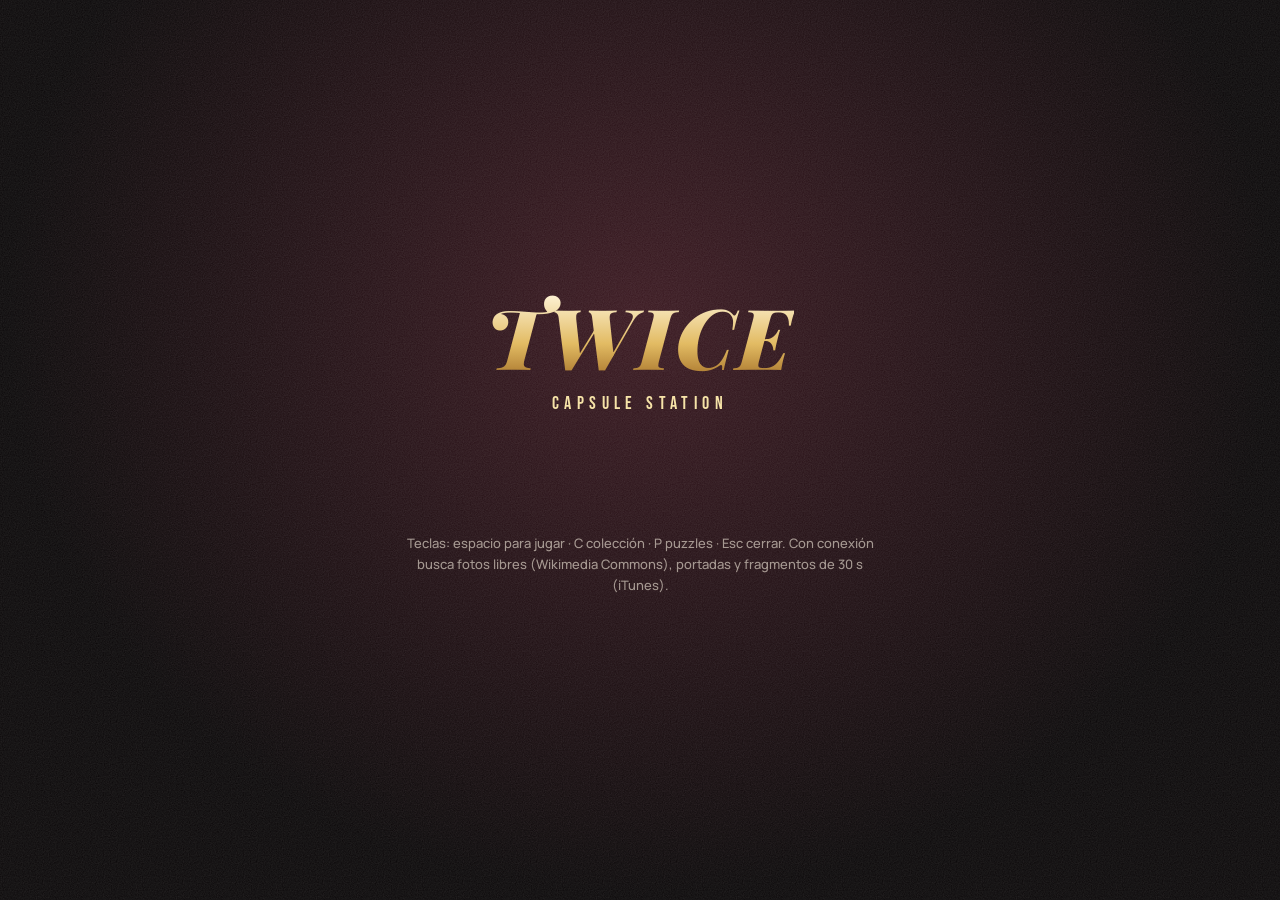
<file: capsule.html>
<!doctype html><html lang="es"><head><meta charset="utf-8"><meta name="viewport" content="width=device-width,initial-scale=1">
<title>TWICE K-Pop Gacha</title><style>@font-face{font-family:"M PLUS Rounded 1c";font-weight:500;src:url(m-plus-rounded-1c-latin-500-normal.woff2) format('woff2')}
@font-face{font-family:"M PLUS Rounded 1c";font-weight:800;src:url(m-plus-rounded-1c-latin-800-normal.woff2) format('woff2')}
@font-face{font-family:VT323;src:url(vt323-latin-400-normal.woff2) format('woff2')}
@font-face{font-family:"Press Start 2P";src:url(press-start-2p-latin-400-normal.woff2) format('woff2')}@font-face{font-family:Poppins;font-weight:400;src:url(Poppins-Regular.ttf)}@font-face{font-family:Poppins;font-weight:500;src:url(Poppins-Medium.ttf)}@font-face{font-family:Poppins;font-weight:700 800;src:url(Poppins-Bold.ttf)}
:root{--night:#0b1030;--glass:rgba(12,18,52,.82);--edge:rgba(140,180,255,.28);--mag:#eac57b;--apr:#fcc89b;--blue:#1d3fa6;--yel:#f2c230;--cream:#efe8d6;
 --fd:"M PLUS Rounded 1c",system-ui,sans-serif;--fp:VT323,monospace}
*{box-sizing:border-box}html,body{margin:0;height:100%;overflow:hidden;background:#0a0818;color:#fcf9f3;font-family:var(--fd)}
button{font:inherit;color:inherit;cursor:pointer}button:focus-visible{outline:3px solid var(--apr);outline-offset:2px}
#gl{position:fixed;inset:0;width:100%;height:100%;display:block;image-rendering:pixelated}
.hud{position:fixed;z-index:5;pointer-events:none}.hud>*{pointer-events:auto}
#purse{top:16px;left:16px;display:flex;align-items:center;gap:10px;padding:8px 16px 8px 8px;border-radius:40px;background:var(--glass);border:1px solid var(--edge);box-shadow:0 0 24px rgba(80,120,255,.25)}
.coin{width:38px;height:38px;border-radius:50%;background:radial-gradient(circle at 35% 30%,#fff,#d9d9d9 40%,#9a9a9a);border:2px solid #777;display:flex;align-items:center;justify-content:center;font:800 11px var(--fd);color:#555}
#purse b{font:40px/1 var(--fp);color:var(--apr);text-shadow:0 0 10px rgba(255,95,162,.6)}#purse small{font-size:12px;opacity:.75;display:block;margin-top:-2px}
#menu{top:16px;right:16px;display:flex;gap:8px}
.mbtn{display:flex;align-items:center;gap:8px;padding:10px 16px;border-radius:30px;border:1px solid var(--edge);background:var(--glass);font-weight:800;font-size:14px;box-shadow:0 0 18px rgba(80,120,255,.2)}
.mbtn i{font-style:normal;width:24px;height:24px;border-radius:50%;display:inline-flex;align-items:center;justify-content:center;background:#fff;color:#0b1030;font-size:13px}
.mbtn:hover{border-color:var(--apr)}
#dock{left:50%;bottom:22px;transform:translateX(-50%);display:flex;flex-direction:column;align-items:center;gap:10px;width:min(560px,92vw)}
#prompt{width:100%;padding:12px 18px;border-radius:14px;background:var(--glass);border:1px solid var(--edge);font:24px/1.15 var(--fp);text-align:center;color:#e8ecff}
#prompt.on{animation:pin .35s ease-out}@keyframes pin{from{transform:translateY(8px);opacity:0}}
#act{padding:14px 34px;border-radius:40px;border:0;background:linear-gradient(#eccd8d,#d0a756 60%,#a47e34);font-weight:800;font-size:18px;color:#fff;box-shadow:0 4px 0 #40272d,0 0 28px rgba(255,95,162,.55),inset 0 2px 0 rgba(255,255,255,.5)}
#act:active{transform:translateY(3px);box-shadow:0 1px 0 #40272d}
#status{left:16px;bottom:16px;font:20px var(--fp);color:#b9c3ff;max-width:40vw;transition:opacity 1s}#status.dim{opacity:.45}
#mem{right:16px;bottom:16px;display:flex;gap:10px;align-items:center;padding:8px 14px;border-radius:10px;background:var(--glass);border:1px solid var(--edge);font:20px var(--fp);opacity:0}
#mem i{width:18px;height:24px;border-radius:3px;background:linear-gradient(#2a2a3a,#111);border:1px solid #8890b0;position:relative}#mem i::after{content:'';position:absolute;left:3px;right:3px;top:3px;height:6px;background:var(--mag)}
#mem.on{animation:mem 2.6s ease}@keyframes mem{10%,80%{opacity:1}100%{opacity:0}}
#flash{position:fixed;inset:0;z-index:20;background:#fff;opacity:0;pointer-events:none}#flash.on{animation:fl .6s ease-out}@keyframes fl{0%{opacity:.95}100%{opacity:0}}
/* arranque */
#boot{position:fixed;inset:0;z-index:50;display:flex;flex-direction:column;align-items:center;justify-content:center;gap:14px;background:radial-gradient(ellipse at 50% 40%,#2a1f6a,#0a0818 70%);transition:opacity .8s}
#boot .t1{font:800 clamp(56px,11vw,128px)/.9 var(--fd);letter-spacing:.04em;color:#fff;text-shadow:0 0 30px #eac57b,0 0 80px #7a5cff}
#boot .t2{font:800 clamp(18px,3vw,30px) var(--fd);color:var(--apr);letter-spacing:.3em}
#boot .t3{margin-top:40px;font:28px var(--fp);color:#cfd6ff;opacity:0}#boot.ready .t3{animation:blink 1.4s infinite}@keyframes blink{50%{opacity:1}}
#boot p{max-width:520px;text-align:center;font-size:13px;opacity:.6;line-height:1.6;padding:0 20px}
#boot.gone{opacity:0;pointer-events:none}
/* overlays */
.ov{position:fixed;inset:0;z-index:30;display:none;align-items:center;justify-content:center;padding:18px}.ov[data-open]{display:flex}
.ov.dim,.ov.full{background:rgba(6,6,20,.72);backdrop-filter:blur(3px)}
.panel,.vw{width:min(1100px,100%);height:min(92vh,860px);display:flex;flex-direction:column;border-radius:18px;background:linear-gradient(170deg,rgba(26,34,90,.92),rgba(10,12,40,.95));border:1px solid var(--edge);box-shadow:0 0 60px rgba(60,90,255,.25);overflow:hidden}
.panel.puz{width:min(720px,100%);height:auto;max-height:92vh}
header{display:flex;align-items:baseline;gap:14px;padding:16px 20px;border-bottom:1px solid var(--edge)}header b{font-size:22px}header span{opacity:.7;font-size:14px}
.x{margin-left:auto;width:38px;height:38px;border-radius:50%;border:1px solid var(--edge);background:rgba(255,255,255,.06);font-size:16px}
.stage{position:relative;flex:1;min-height:0;background:radial-gradient(ellipse at 50% 35%,rgba(255,95,162,.18),transparent 60%),radial-gradient(ellipse at 50% 100%,rgba(252,200,155,.12),transparent 60%)}
.stage canvas{position:absolute;inset:0;width:100%!important;height:100%!important}
footer{display:flex;flex-wrap:wrap;gap:8px;align-items:center;padding:14px 18px;border-top:1px solid var(--edge)}
.btn{padding:10px 18px;border-radius:30px;border:1px solid var(--edge);background:rgba(255,255,255,.07);font-weight:800;font-size:14px}.btn:hover{border-color:var(--apr)}.btn[hidden]{display:none}
.btn.pri{border:0;background:linear-gradient(#eccd8d,#c9a050);box-shadow:0 3px 0 #40272d;color:#fff}
.hint{font:20px var(--fp);color:#b9c3ff;margin-left:6px}.hint a{color:var(--apr)}
/* revelación */
.reveal{position:relative;display:flex;align-items:center;justify-content:center}
.rv-burst{position:absolute;width:780px;height:780px;background:repeating-conic-gradient(from 0deg,rgba(255,255,255,.12) 0 8deg,transparent 8deg 22deg);border-radius:50%;animation:rot 12s linear infinite;mask:radial-gradient(circle,#000 30%,transparent 68%);-webkit-mask:radial-gradient(circle,#000 30%,transparent 68%)}
@keyframes rot{to{transform:rotate(360deg)}}
.rv-card{position:relative;width:min(380px,90vw);padding:22px;border-radius:20px;text-align:center;background:linear-gradient(170deg,#24307e,#0d1040);border:2px solid var(--tc,#eac57b);box-shadow:0 0 50px var(--tc,#eac57b);animation:pop .5s cubic-bezier(.2,1.5,.4,1)}
@keyframes pop{from{transform:scale(.6);opacity:0}}
.t-vinyl{--tc:#eac57b}.t-figure{--tc:#fcc89b}.t-clip{--tc:#5fc8ff}.t-cd{--tc:#ffd23f}
.rv-type{display:inline-block;padding:4px 12px;border-radius:20px;background:var(--tc);color:#160d10;font-weight:800;font-size:13px}
.rv-card h2{margin:14px 0 2px;font-size:26px}.rv-card p{margin:0;opacity:.7}.rv-tag{margin:12px 0;font:22px var(--fp);color:var(--apr)}
.rv-thumb{width:200px;height:200px;margin:16px auto 0;position:relative}.rv-btns{display:flex;flex-direction:column;gap:8px}
/* miniaturas */
[class*=th-] img{width:100%;height:100%;object-fit:cover;display:block}
.th-vinyl{border-radius:50%;overflow:hidden;background:#111;box-shadow:0 0 0 6px #111,0 0 0 7px #333}.th-vinyl img{clip-path:circle(36%)}.th-vinyl .rec{position:absolute;inset:0;border-radius:50%;background:radial-gradient(circle,transparent 35%,#111 36%,#1b1b1b 50%,#111 51%,#1b1b1b 70%,#111 71%)}
.th-cd{padding:6%;background:linear-gradient(135deg,rgba(255,255,255,.55),rgba(255,255,255,.1));border-radius:4px;box-shadow:inset 0 0 0 2px rgba(255,255,255,.6),0 6px 16px rgba(0,0,0,.5)}.th-cd img{box-shadow:0 0 0 1px #000}
.th-figure{border-radius:8px;overflow:hidden;box-shadow:0 8px 0 -2px #25161a,0 10px 18px rgba(0,0,0,.5)}.th-figure img{object-position:50% 25%;filter:contrast(1.08) saturate(1.1)}
.th-clip{border-radius:14px;overflow:hidden;border:6px solid #222}.th-clip .play{position:absolute;left:50%;top:50%;transform:translate(-50%,-50%);width:44px;height:44px;border-radius:50%;background:rgba(0,0,0,.6);display:flex;align-items:center;justify-content:center;font-style:normal}
/* colección */
.tabs{display:flex;gap:6px;padding:12px 16px;flex-wrap:wrap;border-bottom:1px solid var(--edge)}
.tab{display:flex;align-items:center;gap:8px;padding:8px 14px;border-radius:20px;border:1px solid var(--edge);background:transparent;font-weight:800;font-size:14px}.tab.on{background:#fff;color:#0b1030}.tab small{opacity:.6}
.dot{width:10px;height:10px;border-radius:50%}
.cgrid{flex:1;overflow:auto;display:grid;grid-template-columns:repeat(auto-fill,minmax(150px,1fr));gap:14px;padding:16px;align-content:start}
.ci{display:flex;flex-direction:column;align-items:center;gap:6px;padding:12px 8px;border-radius:14px;border:1px solid var(--edge);background:rgba(255,255,255,.04);text-align:center}.ci:hover:not(.lock){border-color:var(--apr);background:rgba(255,255,255,.08)}
.ci .ct{width:110px;height:110px;position:relative;display:flex;align-items:center;justify-content:center}.g-figure .ci .ct{height:140px;width:105px}.g-clip .ci .ct{height:96px;width:128px}
.ci .ct>span{font:48px var(--fp);color:rgba(255,255,255,.2)}.ci.lock{opacity:.5;cursor:default}.ci b{font-size:13px}.ci small{font-size:11px;opacity:.6}
/* visores */
.crt{position:relative;flex:1;margin:18px auto;width:min(760px,92%);aspect-ratio:4/3.3;max-height:calc(100% - 36px);background:linear-gradient(#c9c2b0,#9d9682);border-radius:28px;padding:5% 5% 12%;box-shadow:inset 0 -6px 0 #7d7766,0 18px 40px rgba(0,0,0,.6)}
.crt-in{position:relative;width:100%;height:100%;border-radius:18%/14%;overflow:hidden;background:#000;box-shadow:inset 0 0 40px #000}
.crt-in video,.crt-in .ss{width:100%;height:100%;object-fit:cover;filter:saturate(1.25) contrast(1.1)}
.crt-glass{position:absolute;left:5%;right:5%;top:5%;bottom:12%;border-radius:18%/14%;pointer-events:none;background:repeating-linear-gradient(rgba(0,0,0,.22) 0 2px,transparent 2px 4px),radial-gradient(ellipse at 30% 20%,rgba(255,255,255,.18),transparent 45%),radial-gradient(ellipse,transparent 60%,rgba(0,0,0,.55))}
.crt-led{position:absolute;right:8%;bottom:4.5%;width:10px;height:10px;border-radius:50%;background:#ff3b3b;box-shadow:0 0 10px #ff3b3b}.crt-brand{position:absolute;left:8%;bottom:3.5%;font:800 14px var(--fd);color:#5f5948;letter-spacing:.2em}
.ss{position:relative}.ss img{position:absolute;inset:0;width:100%;height:100%;object-fit:cover;object-position:50% 25%;opacity:0;animation:ss 9s infinite}@keyframes ss{0%{opacity:0;transform:scale(1)}8%,33%{opacity:1}41%,100%{opacity:0;transform:scale(1.15)}}
/* puzzles */
.pz-list{display:flex;flex-direction:column;gap:10px;padding:18px}.pz{display:flex;flex-direction:column;align-items:flex-start;gap:4px;padding:16px 18px;border-radius:14px;border:1px solid var(--edge);background:rgba(255,255,255,.05);text-align:left}.pz:hover{border-color:var(--apr)}.pz b{font-size:17px}.pz span{font-size:13px;opacity:.7}
.qq{padding:22px}.qq p{font-size:22px;font-weight:800;margin:0 0 18px}.qo{display:grid;grid-template-columns:1fr 1fr;gap:10px}.qb{padding:16px;border-radius:14px;font-size:16px}.qb.good{background:#2fae6a;border-color:#2fae6a}.qb.bad{background:#c2304a;border-color:#c2304a}
.res{padding:30px;text-align:center}.res .big{font:96px/1 var(--fp);color:var(--apr)}
.jig{display:grid;grid-template-columns:repeat(var(--n),1fr);gap:3px;width:min(420px,80vw);aspect-ratio:3/4;margin:18px auto 6px;padding:3px;background:#000;border-radius:6px}
.jig .pc{border:0;padding:0;border-radius:2px;background-repeat:no-repeat;transition:transform .15s}.jig .pc.sel{outline:3px solid var(--apr);transform:scale(.94)}
.puz .hint{text-align:center;margin:0 0 18px}
@media (max-width:640px){#menu .mbtn span{display:none}#status{display:none}.qo{grid-template-columns:1fr}}
@media (prefers-reduced-motion:reduce){*{animation-duration:.01s!important}}
.rv-card{max-height:94vh;overflow:auto}@media (max-height:620px){.rv-thumb{width:130px;height:130px}}
body.embed #status{display:none}body.embed #purse{top:10px;left:10px}body.embed #menu{top:10px;right:10px}
@media (max-width:640px){body.embed #menu{top:10px;bottom:auto;right:8px;flex-direction:row}body.embed .mbtn span{display:none}}

/* ====================== ÁLBUM K-POP (CSS 3D) ====================== */
.ab-stage{--w:min(46vh,62vw);--h:calc(var(--w)*1.36);--t:calc(var(--w)*.09);position:relative;flex:1;min-height:0;overflow:hidden;touch-action:none;
 background:radial-gradient(ellipse at 50% 40%,rgba(255,255,255,.12),transparent 60%),repeating-linear-gradient(90deg,#3a2c26 0 3px,#33261f 3px 7px),#33261f}
.ab-load{position:absolute;inset:0;display:flex;align-items:center;justify-content:center;font:24px var(--fp);color:#ffe9d6}
.ab-scene{position:absolute;inset:0;display:flex;align-items:center;justify-content:center;perspective:1400px}
.ab-obj{position:relative;width:var(--w);height:var(--h);transform-style:preserve-3d;transition:transform .7s cubic-bezier(.3,1.1,.4,1)}
.ab-face,.ab-cover,.ab-wrap{position:absolute;backface-visibility:hidden;-webkit-backface-visibility:hidden}
.ab-back{inset:0;transform:translateZ(calc(var(--t)/-2)) rotateY(180deg);background:var(--dark);color:#fff;overflow:hidden}
.bk-in{position:absolute;inset:7%;display:flex;flex-direction:column;gap:1px;font-size:calc(var(--w)*.032)}.bk-in b{font:800 calc(var(--w)*.09) var(--fd)}.bk-in i{font-style:normal;color:var(--acc);font-weight:800;margin-bottom:6%}.bk-in span{opacity:.85}
.bk-in .bar{margin-top:auto;width:36%;height:12%;background:repeating-linear-gradient(90deg,#fff 0 2px,transparent 2px 4px,#fff 4px 5px,transparent 5px 8px);border:4px solid #fff}.bk-in small{opacity:.6;margin-top:4px}
.ab-spine{top:0;height:100%;width:var(--t);left:calc(50% - var(--t)/2);transform:rotateY(-90deg) translateZ(calc(var(--w)/2));background:var(--dark);display:flex;align-items:center;justify-content:center}
.ab-spine span{writing-mode:vertical-rl;font:800 calc(var(--t)*.42) var(--fd);color:#fff;white-space:nowrap}
.ab-edge{background:repeating-linear-gradient(90deg,#f4f1ea 0 1px,#d9d4ca 1px 2px)}
.ab-edge.r{top:0;height:100%;width:var(--t);left:calc(50% - var(--t)/2);transform:rotateY(90deg) translateZ(calc(var(--w)/2))}
.ab-edge.t,.ab-edge.b{left:0;width:100%;height:var(--t);top:calc(50% - var(--t)/2);background:repeating-linear-gradient(0deg,#f4f1ea 0 1px,#d9d4ca 1px 2px)}
.ab-edge.t{transform:rotateX(90deg) translateZ(calc(var(--h)/2))}.ab-edge.b{transform:rotateX(-90deg) translateZ(calc(var(--h)/2))}
.ab-inside{inset:0;transform:translateZ(calc(var(--t)/2 - 1px));background:linear-gradient(90deg,#d8d2c8,#fbf9f4 6%);overflow:hidden}
.ab-cover{inset:0;transform-origin:left center;transform:translateZ(calc(var(--t)/2));transform-style:preserve-3d;transition:transform 1s cubic-bezier(.4,.1,.2,1)}
.ab-cover.open{transform:translateZ(calc(var(--t)/2)) rotateY(-168deg)}
.cv-front,.cv-back{position:absolute;inset:0;backface-visibility:hidden;-webkit-backface-visibility:hidden;background:#222 center/cover no-repeat;box-shadow:inset 0 0 0 1px rgba(0,0,0,.25)}
.cv-front::after{content:'';position:absolute;inset:0;background:linear-gradient(120deg,rgba(255,255,255,.18),transparent 30%,transparent 70%,rgba(0,0,0,.18))}
.cv-title{position:absolute;left:6%;right:6%;bottom:6%;font:800 calc(var(--w)*.1)/1 var(--fd);color:#fff;text-shadow:0 2px 10px rgba(0,0,0,.6)}
.cv-back{transform:rotateY(180deg);background:#fbf9f4}.cv-back img{width:100%;height:100%;object-fit:cover;opacity:.9}
/* plástico PVC / retractilado */
.ab-wrap{inset:-2.5%;transform:translateZ(calc(var(--t)/2 + 3px));pointer-events:auto;cursor:crosshair}
.ab-wrap .w1,.ab-wrap .w2{position:absolute;inset:0;background:linear-gradient(115deg,rgba(255,255,230,.10),rgba(255,255,255,.34) 18%,rgba(255,255,230,.06) 26%,rgba(255,255,255,0) 50%,rgba(255,255,255,.22) 72%,rgba(255,255,230,.05) 80%),
 repeating-linear-gradient(28deg,rgba(255,255,255,.05) 0 9px,rgba(255,255,255,0) 9px 23px),rgba(238,236,170,.13);border:1px solid rgba(255,255,220,.45);border-radius:4px;box-shadow:inset 0 0 18px rgba(255,255,255,.25);transition:transform .9s cubic-bezier(.4,0,.6,1),opacity .9s}
.ab-wrap .w1{clip-path:inset(0 0 55% 0)}.ab-wrap .w2{clip-path:inset(45% 0 0 0)}
.ab-wrap.torn .w1{transform:translate(-25%,-90%) rotate(-24deg);opacity:0}.ab-wrap.torn .w2{transform:translate(28%,95%) rotate(18deg);opacity:0}.ab-wrap.torn .hype{transform:translate(40%,-160%) rotate(30deg);opacity:0}
.hype{position:absolute;right:6%;top:5%;padding:6px 10px;border-radius:8px;background:#fffbe0;color:#222;font:800 10px/1.2 var(--fd);text-align:center;box-shadow:0 2px 6px rgba(0,0,0,.3);transition:all .9s}.hype b{display:block;font-size:12px}.hype small{color:#d0a756}
.tear{position:absolute;left:0;top:47%;height:3px;width:0;background:#fff;box-shadow:0 0 8px #fff}
/* objetos sobre la primera página */
.in-pile{position:absolute;inset:0}
.in-item{position:absolute;left:var(--x);top:var(--y);width:30%;height:28%;border:0;padding:0;background:none;transform:rotate(var(--r));transition:transform .2s}.in-item:hover{transform:rotate(var(--r)) scale(1.06)}
.in-item i{display:block;width:100%;height:100%;background:#ddd center/cover;box-shadow:0 3px 8px rgba(0,0,0,.35)}
.mini-cd{border-radius:50%;background-size:cover;-webkit-mask:radial-gradient(circle,transparent 9%,#000 10%);mask:radial-gradient(circle,transparent 9%,#000 10%);aspect-ratio:1;height:auto!important}
.mini-pc{width:62%!important;border-radius:5px;border:3px solid #fff}.mini-paper{background:linear-gradient(90deg,#fff 49%,#ddd 50%,#fff 51%)!important}
.mini-env{background:linear-gradient(160deg,#f6efe2 50%,#e9dfcd 50%)!important}.mini-card{border:3px solid #fff}
/* capa de detalle */
.ab-focus{position:absolute;inset:0;z-index:5;display:flex;flex-direction:column;align-items:center;justify-content:center;gap:14px;padding:16px;background:rgba(16,10,12,.88);animation:fin .3s}
@keyframes fin{from{opacity:0}}.fx-in{display:flex;flex-direction:column;align-items:center;gap:12px;max-width:100%}.fx-x{position:absolute;left:14px;top:12px;z-index:20}
.pb-nav{display:flex;align-items:center;gap:10px}.pb-nav span{font:20px var(--fp);color:#ffe9d6;min-width:120px;text-align:center}
/* photobook */
.pb{position:relative;width:min(84vw,calc(58vh*1.46),920px);aspect-ratio:1.46;perspective:2200px;transition:transform .6s}
.pb.closed-r{transform:translateX(-25%)}.pb.closed-l{transform:translateX(25%)}
.leaf{position:absolute;left:50%;top:0;width:50%;height:100%;transform-origin:left center;transform-style:preserve-3d;transition:transform .8s cubic-bezier(.45,.05,.3,1)}
.leaf.turned{transform:rotateY(-180deg)}
.side{position:absolute;inset:0;backface-visibility:hidden;-webkit-backface-visibility:hidden;overflow:hidden;background:#fbf9f4}.side.back{transform:rotateY(180deg)}
.side.front{box-shadow:inset 14px 0 18px -10px rgba(0,0,0,.35)}.side.back{box-shadow:inset -14px 0 18px -10px rgba(0,0,0,.35)}
.pg{position:absolute;inset:0}.pg img.full{width:100%;height:100%;object-fit:cover;object-position:50% 25%}.pg.cov img{object-position:50% 50%}
.pg.solid{background:var(--dark);color:#fff}.pg.light{background:#f7f4ee;color:#222}
.pg img.half{position:absolute;left:10%;top:8%;width:80%;height:62%;object-fit:cover;object-position:50% 25%}
.pg-name{position:absolute;left:10%;bottom:9%;display:flex;flex-direction:column}.pg-name b{font:800 clamp(18px,3vw,40px) var(--fd);color:var(--acc)}.pg-name span{font-size:12px;letter-spacing:.2em;opacity:.7}
.pg-title{position:absolute;inset:0;display:flex;flex-direction:column;align-items:center;justify-content:center;text-align:center;padding:10%}.pg-title b{font:800 clamp(26px,5vw,64px) var(--fd);color:var(--acc)}.pg-title span{font:800 clamp(14px,2.2vw,26px) var(--fd)}.pg-title small{margin-top:10px;opacity:.6}
.pg-list{position:absolute;inset:9%;display:flex;flex-direction:column;gap:4px;font-size:clamp(10px,1.3vw,15px)}.pg-list b{font:800 clamp(16px,2.6vw,30px) var(--fd);color:var(--acc);margin-bottom:8px}
/* CD */
.cdz{position:relative;width:min(70vw,340px);aspect-ratio:1.6}
.sleeve{position:absolute;left:0;top:0;width:62%;aspect-ratio:1;background:center/cover;box-shadow:0 10px 26px rgba(0,0,0,.5);z-index:2}
.disc{position:absolute;left:3%;top:3%;width:56%;aspect-ratio:1;border-radius:50%;z-index:1;transition:transform .9s cubic-bezier(.3,1.2,.4,1);background:conic-gradient(from 20deg,#e9eef6,#c7f0ff,#f7f0df,#fff4c2,#f5ecd6,#e9eef6);box-shadow:0 8px 20px rgba(0,0,0,.5)}
.disc.out{transform:translateX(68%)}.disc.spin{animation:dspin 1.4s linear infinite}@keyframes dspin{from{transform:translateX(68%) rotate(0)}to{transform:translateX(68%) rotate(360deg)}}
.dl{position:absolute;inset:4%;border-radius:50%;background:center/cover;opacity:.92}.dtxt{position:absolute;left:0;right:0;bottom:16%;text-align:center;font:800 11px/1.2 var(--fd);color:#fff;text-shadow:0 1px 4px #000}
.hole{position:absolute;left:50%;top:50%;width:13%;aspect-ratio:1;border-radius:50%;transform:translate(-50%,-50%);background:#1a1012;box-shadow:0 0 0 6px rgba(255,255,255,.55)}
/* photocards */
.pcfan{position:relative;width:min(92vw,620px);height:300px}
.pcx{position:absolute;left:50%;top:40px;width:140px;height:216px;margin-left:-70px;perspective:900px;transition:transform .55s cubic-bezier(.3,1.3,.5,1);transform:translateY(160px) scale(.6);cursor:pointer}
.pcx.dealt{transform:translateX(calc((var(--k) - (var(--n) - 1)/2)*86px)) rotate(calc((var(--k) - (var(--n) - 1)/2)*6deg))}
.pci{position:absolute;inset:0;transform-style:preserve-3d;transition:transform .6s}.pcx.flip .pci{transform:rotateY(180deg)}
.pf,.pbk{position:absolute;inset:0;border-radius:9px;overflow:hidden;backface-visibility:hidden;-webkit-backface-visibility:hidden;box-shadow:0 8px 20px rgba(0,0,0,.5)}
.pf{transform:rotateY(180deg);background:#fff}.pf img{width:100%;height:100%;object-fit:cover;object-position:50% 25%}
.pbk{display:flex;flex-direction:column;align-items:center;justify-content:center;gap:4px;background:radial-gradient(circle at 30% 20%,rgba(255,255,255,.25),transparent 50%),var(--acc);color:#fff;text-align:center;padding:10px}.pbk b{font:800 24px var(--fd)}.pbk span{font-size:11px}.pbk small{font-size:10px;opacity:.75}
.pbk em{font:italic 12px/1.4 Georgia,serif;margin:8px 0}
.pcx.new::after{content:'NEW';position:absolute;top:-10px;right:-8px;padding:3px 8px;border-radius:10px;background:#eac57b;font:800 11px var(--fd);color:#fff;z-index:3}
.polaroid .pf{padding:8px 8px 34px;background:#fff}.polaroid .pf img{border-radius:2px}.pol{position:absolute;left:0;right:0;bottom:8px;text-align:center;font:italic 14px Georgia,serif;color:#333}
.gold .foil{position:absolute;inset:0;background:linear-gradient(115deg,transparent 20%,rgba(255,220,120,.55) 40%,rgba(255,255,255,.7) 48%,rgba(255,200,80,.5) 56%,transparent 75%);mix-blend-mode:screen;animation:foil 2.4s ease-in-out infinite}.gold .pf{box-shadow:0 0 0 4px #e2b13c,0 8px 20px rgba(0,0,0,.5)}
@keyframes foil{0%,100%{transform:translateX(-30%)}50%{transform:translateX(30%)}}
.env{position:relative;width:240px;height:150px;background:#f3ebdc;border-radius:4px;box-shadow:0 8px 20px rgba(0,0,0,.4);margin-bottom:-60px;z-index:0}
.env .flap{position:absolute;left:0;right:0;top:0;height:60%;background:#e8dcc6;clip-path:polygon(0 0,100% 0,50% 100%);transform-origin:top;animation:flap 1s .2s forwards}@keyframes flap{to{transform:rotateX(180deg)}}
/* papel plegado: letras / póster */
.fold{position:relative;width:min(78vw,520px);aspect-ratio:1.42;cursor:pointer;perspective:1600px}
.fold .fp{position:absolute;width:50%;height:50%;background:var(--img) no-repeat;background-size:200% 200%;box-shadow:inset 0 0 0 1px rgba(0,0,0,.08);transition:transform .7s,opacity .7s}
.fold.lyrics .fp,.fold.lyricposter .fp{background:#fbf9f4}
.fp.a{left:0;top:0;background-position:0 0}.fp.b{left:50%;top:0;background-position:100% 0;transform-origin:left;transform:rotateY(-178deg);opacity:.0}
.fp.c{left:0;top:50%;background-position:0 100%;transform-origin:top;transform:rotateX(178deg);opacity:0}.fp.d{left:50%;top:50%;background-position:100% 100%;transform-origin:top left;transform:rotateX(178deg) rotateY(-178deg);opacity:0}
.fold.lyrics .fp.a,.fold.lyricposter .fp.a{width:100%}.fold.lyrics .fp.b,.fold.lyricposter .fp.b{left:0;top:50%;width:100%;transform-origin:top;transform:rotateX(178deg)}
.fold.open .fp{transform:none!important;opacity:1!important}.fold.open .fp.c{transition-delay:.35s}.fold.open .fp.d{transition-delay:.55s}
.lyr{position:absolute;inset:6% 8%;display:flex;flex-direction:column;gap:3px;color:#333;font-size:12px;opacity:0;transition:opacity .5s .5s;overflow:hidden}.fold.open .lyr{opacity:1}
.lyr b{font:800 22px var(--fd);color:var(--dark)}.lyr i{font-style:normal;font-weight:800;margin-top:6px}.lyr s{display:block;height:5px;width:86%;background:#e1dbd0;border-radius:3px;text-decoration:none}.lyr small{margin-top:auto;opacity:.6}
/* tarjetas */
.flipcard{width:min(80vw,420px);aspect-ratio:1.48;perspective:1400px;cursor:pointer}.flipcard.round{width:min(64vw,280px);aspect-ratio:1}
.fc-i{position:relative;width:100%;height:100%;transform-style:preserve-3d;transition:transform .7s}.flipcard.flip .fc-i{transform:rotateY(180deg)}
.fcf,.fcb{position:absolute;inset:0;backface-visibility:hidden;-webkit-backface-visibility:hidden;overflow:hidden;box-shadow:0 10px 26px rgba(0,0,0,.5);background:#fbf9f4}.round .fcf,.round .fcb{border-radius:50%}
.fcf img{width:100%;height:100%;object-fit:cover;object-position:50% 30%}.fcb{transform:rotateY(180deg);display:flex;flex-direction:column;align-items:center;justify-content:center;color:#333}
.fcb.post{align-items:flex-start;padding:7%}.fcb.post b{font:800 18px var(--fd);letter-spacing:.2em;color:var(--dark)}.fcb.post s{display:block;width:55%;height:1px;background:#999;margin-top:14%;text-decoration:none}
.stamp{position:absolute;right:7%;top:9%;width:18%;aspect-ratio:.8;background:center/cover;border:3px dashed #fff;outline:1px solid #ccc}.fcb small{position:absolute;bottom:7%;right:7%;opacity:.6}
.film{display:flex;gap:6px;padding:16px 10px;background:#151213;max-width:92vw;overflow:auto;border-top:10px dotted #f4e7d6;border-bottom:10px dotted #f4e7d6}
.film .fr{width:min(28vw,170px);aspect-ratio:.75;flex:none}.film img{width:100%;height:100%;object-fit:cover;object-position:50% 25%;filter:sepia(.25) contrast(1.05)}
.stand{position:relative;width:min(50vw,220px);aspect-ratio:.62}.stand img{width:100%;height:92%;object-fit:cover;object-position:50% 20%;border-radius:10px 10px 0 0;box-shadow:0 8px 20px rgba(0,0,0,.5)}
.stand .base{position:absolute;left:-12%;right:-12%;bottom:0;height:12%;background:var(--acc);border-radius:6px;display:flex;align-items:center;justify-content:center;font:800 13px var(--fd);color:#fff;font-style:normal}
.stk{position:relative;width:min(80vw,440px);aspect-ratio:1.3;background:#fbf9f4;border-radius:10px;display:flex;flex-wrap:wrap;gap:10px;padding:16px;align-content:flex-start;box-shadow:0 10px 26px rgba(0,0,0,.5)}
.stk .s{width:21%;aspect-ratio:1;border-radius:50%;background:center/cover;border:5px solid #fff;box-shadow:0 2px 6px rgba(0,0,0,.25);transform:rotate(var(--r))}
.stk .t,.stk .t2{width:auto;aspect-ratio:auto;border-radius:20px;padding:8px 14px;background:var(--acc);color:#fff;font:800 14px var(--fd)}.stk .t2{background:#eac57b}
/* binder de photocards en la colección */
.binder{flex:1;overflow:auto;padding:16px}.bsec{margin-bottom:22px}.bsec h3{display:flex;align-items:center;gap:10px;margin:0 0 10px;font-size:16px}.bsec h3 img{width:36px;height:36px;border-radius:4px}.bsec h3 small{opacity:.6;font-weight:500}
.bgrid{display:grid;grid-template-columns:repeat(auto-fill,minmax(78px,1fr));gap:8px}
.slot{aspect-ratio:5.5/8.5;border-radius:7px;border:1px dashed rgba(255,255,255,.2);background:rgba(255,255,255,.03);overflow:hidden;position:relative}
.slot img{width:100%;height:100%;object-fit:cover;object-position:50% 25%}.slot.g{box-shadow:0 0 0 2px #e2b13c}.slot b{position:absolute;left:0;right:0;bottom:0;padding:2px;font-size:9px;text-align:center;background:rgba(0,0,0,.55)}
@media (prefers-reduced-motion:reduce){.ab-obj,.leaf,.pcx,.pci{transition:none}}
@media (max-width:640px){#menu{top:auto;bottom:150px;right:12px;flex-direction:column}#purse small{display:none}.ab-stage{--w:min(40vh,70vw)}.pcx{width:112px;height:173px;margin-left:-56px}.pcx.dealt{transform:translateX(calc((var(--k) - (var(--n) - 1)/2)*58px)) rotate(calc((var(--k) - (var(--n) - 1)/2)*6deg))}footer{max-height:34vh;overflow:auto}}
/* ===== v16: imágenes oficiales y recortes exactos ===== */
.cv-back{background:#fbf9f4 center/cover no-repeat}
.bk-img{width:100%;height:100%;object-fit:cover;display:block}
.scan{position:absolute;inset:0;background-repeat:no-repeat;background-position:center;background-color:#111}
.fold{aspect-ratio:1.42}
.cutimg{object-fit:contain!important;filter:drop-shadow(0 0 1.5px #fff) drop-shadow(0 0 1px #fff) drop-shadow(0 6px 6px rgba(0,0,0,.55))}
.th-figure:has(.cutimg){background:linear-gradient(rgba(255,255,255,.08),rgba(255,255,255,.02));box-shadow:none;border-radius:8px}
.stage.std{background:#1d1612}
.tab.vit{background:linear-gradient(#ffb36b,#e07a2f);color:#1a0b00;border:0}
#force{padding:8px 12px;border-radius:20px;border:1px solid var(--edge);background:var(--glass);color:#fff;font:800 13px var(--fd)}#force[hidden]{display:none}
.rv-thumb.th-figure{height:240px;width:180px}
/* ===== v17: formatos físicos ===== */
.ab-stage{--ar:.73;--tk:.09;--w:min(62vw,calc(50vh*var(--ar)),560px);--h:calc(var(--w)/var(--ar));--t:calc(var(--w)*var(--tk))}
@media (max-width:640px){.ab-stage{--w:min(78vw,calc(40vh*var(--ar)))}}
.f-jewel .ab-cover .cv-front{border-radius:2px}.glass{position:absolute;inset:0;background:linear-gradient(125deg,rgba(255,255,255,.35),transparent 28%,transparent 64%,rgba(255,255,255,.18) 72%,transparent 80%);box-shadow:inset 0 0 0 3px rgba(255,255,255,.35),inset 7% 0 0 0 rgba(255,255,255,.08)}
.f-jewel .ab-inside{background:#111}.f-digi .ab-inside{background:linear-gradient(90deg,#8d8a84,#c7c3bb 4%,#d6d2ca)}
.tray{position:absolute;inset:6%;display:flex;align-items:center;justify-content:center}.f-digi .tray{left:30%}
.tray-disc{width:min(100%,calc(var(--h)*.82));aspect-ratio:1;border-radius:50%;background:center/cover;box-shadow:0 0 0 2px rgba(255,255,255,.4),0 6px 14px rgba(0,0,0,.5);-webkit-mask:radial-gradient(circle,transparent 7%,#000 7.5%);mask:radial-gradient(circle,transparent 7%,#000 7.5%)}
.f-jewel .in-pile,.f-digi .in-pile{left:0;width:30%}.f-jewel .in-item,.f-digi .in-item{width:90%;height:26%;left:5%!important;top:calc(var(--y)*.9)!important}
.ab-cover.boxlid{transform-origin:center top}.ab-cover.boxlid.open{transform:translateZ(calc(var(--t)/2)) rotateX(-150deg)}
.ab-sleeve{position:absolute;inset:-1.5%;transform:translateZ(calc(var(--t)/2 + 4px));transform-style:preserve-3d;transition:transform .8s cubic-bezier(.5,0,.7,.4),opacity .8s}
.ab-sleeve.off{transform:translateZ(calc(var(--t)/2 + 4px)) translateY(-125%);opacity:0}
.sl-f{position:absolute;inset:0;background:center/cover;box-shadow:inset 0 0 0 1px rgba(0,0,0,.3)}.sl-f::after{content:'';position:absolute;inset:0;background:linear-gradient(120deg,rgba(255,255,255,.2),transparent 40%)}
footer{max-height:38vh;overflow:auto}
/* ===== v17: mismo estilo que la app de sobres (ventanas 90s TWICE) ===== */
:root{--noise:url("data:image/svg+xml;utf8,<svg xmlns='http://www.w3.org/2000/svg' width='140' height='140'><filter id='n'><feTurbulence type='fractalNoise' baseFrequency='.85' numOctaves='2' stitchTiles='stitch'/><feColorMatrix values='0 0 0 0 1  0 0 0 0 1  0 0 0 0 1  0 0 0 .11 0'/></filter><rect width='100%25' height='100%25' filter='url(%23n)'/></svg>");--px:'Press Start 2P',monospace;--fd:Poppins,"M PLUS Rounded 1c",system-ui,sans-serif;--fp:VT323,monospace;
 --bv:inset 1px 1px 0 #f7efde99,inset -1px -1px 0 #000c,inset 2px 2px 0 #ffffff26,inset -2px -2px 0 #0006;--bvin:inset 1px 1px 0 #000c,inset -1px -1px 0 #f7efde66,inset 2px 2px 0 #0006,inset -2px -2px 0 #ffffff1a;
 --win:#221518;--bar:linear-gradient(90deg,#352025,#987530 45%,#eac57b 80%,#fcc89b);--glass:#221518f2;--edge:#000}
html,body{background:var(--noise),repeating-conic-gradient(#ffffff07 0 25%,transparent 0 50%) 0 0/26px 26px,#180e11}
#gl{touch-action:none}
/* HUD */
#purse{border-radius:0;border:2px solid #000;background:#0b0708;box-shadow:var(--bvin);padding:6px 12px 6px 6px}#purse b{font:30px/1 var(--fp);color:#fcc89b}.coin{border-radius:0;box-shadow:var(--bv);background:linear-gradient(#efe8d9,#c7bfae);border:2px solid #000;color:#1e1215;font:8px var(--px)}
.mbtn{border-radius:0;border:2px solid #000;background:var(--noise),linear-gradient(#42282f,#28181c);box-shadow:var(--bv),3px 3px 0 #000;font:8px var(--px);text-transform:uppercase;color:#f9f4e9;padding:9px 10px}
.mbtn i{border-radius:0;background:#fcc89b;font:10px var(--fp)}.mbtn:active{box-shadow:var(--bvin);transform:translate(2px,2px)}
#prompt{border-radius:0;border:2px solid #000;background:var(--noise),#221518;box-shadow:var(--bv),4px 4px 0 #00000080;font:20px var(--fp)}
#act{border-radius:0;border:2px solid #000;background:var(--noise),linear-gradient(#eccd8d,#d0a756 55%,#a47e34);box-shadow:inset 2px 2px 0 #f6edd9,inset -2px -2px 0 #40272d,5px 5px 0 #000;font:12px var(--px);text-shadow:2px 2px 0 #40272d;padding:16px 26px}
#act:active{transform:translate(3px,3px);box-shadow:inset 2px 2px 0 #40272d,2px 2px 0 #000}
#force{border-radius:0;border:2px solid #000;background:#0a0607;color:#fcc89b;font:18px var(--fp);box-shadow:var(--bvin)}
#mem,#status{font-family:var(--fp)}#mem{border-radius:0;border:2px solid #000;background:#221518}
#boot{background:var(--noise),radial-gradient(ellipse at 50% 40%,#352025,#180e11 70%)}#boot .t1{font:clamp(34px,8vw,80px)/1.1 var(--px);text-shadow:4px 4px 0 #eac57b,8px 8px 0 #352025}#boot .t2{font:clamp(10px,2vw,16px) var(--px)}
/* ventanas */
.panel,.vw{border-radius:0!important;border:2px solid #000;background:var(--noise),var(--win)!important;box-shadow:var(--bv),8px 8px 0 #000a!important}
.panel>header,.vw>header{background:var(--bar);border-bottom:2px solid #000;padding:8px 10px;gap:10px;align-items:center;flex-wrap:wrap}
.panel>header b,.vw>header b{font:10px/1.4 var(--px);color:#fff;text-shadow:1px 1px 0 #000}.panel>header span,.vw>header span{font:16px var(--fp);opacity:1;color:#fff}
.x{border-radius:0!important;border:2px solid #000!important;background:#cac1b0!important;color:#000;box-shadow:var(--bv);width:30px;height:30px;font:16px var(--fp)}
.btn{border-radius:0!important;border:2px solid #000!important;background:var(--noise),linear-gradient(#f3eee1,#cac1af)!important;color:#1e1215!important;box-shadow:var(--bv),3px 3px 0 #000;font:8px/1.5 var(--px)!important;padding:10px 12px!important;text-transform:uppercase}
.btn.pri{background:var(--noise),linear-gradient(#eccd8d,#c9a050)!important;color:#fff!important;text-shadow:1px 1px 0 #40272d}.btn:active{transform:translate(2px,2px);box-shadow:var(--bvin)}.btn:disabled{opacity:.6}
footer{border-top:2px solid #000;background:#170e10}.hint{font:17px var(--fp)}
.inp,select.inp{border-radius:0;border:2px solid #000;background:#0a0607;color:#fcc89b;font:18px var(--fp);padding:6px 8px;box-shadow:var(--bvin);width:100%}
.vsel{width:auto;max-width:56vw;font-size:16px}
/* revelación */
.rv-card{border-radius:0;border:3px solid #000;background:var(--noise),var(--win);box-shadow:var(--bv),0 0 0 3px var(--tc),8px 8px 0 #000}.rv-type{border-radius:0;font:8px var(--px);border:2px solid #000}.rv-card h2{font:13px/1.5 var(--px);text-shadow:2px 2px 0 #eac57b}
/* puzzles */
.panel.puz{width:min(760px,100%)}.panel.puz.wide{width:min(1100px,100%);height:min(92vh,900px)}
.pz-grid{flex:1;overflow:auto;display:grid;grid-template-columns:repeat(auto-fill,minmax(300px,1fr));gap:12px;padding:12px}
.pz{border-radius:0!important;border:2px solid #000!important;background:var(--noise),linear-gradient(#321e23,#201316)!important;box-shadow:var(--bv),4px 4px 0 #00000080;display:flex;flex-direction:column;align-items:flex-start;gap:8px;padding:12px;text-align:left}
.pz b{font:9px/1.5 var(--px);color:#fcc89b}.pz span{font-size:12px;opacity:.85}.pz .btn{align-self:flex-end}
.opts{display:flex;flex-wrap:wrap;gap:5px}.opts[hidden]{display:none}.chip{border:2px solid #000;background:#0a0607;color:#eae3d3;font:15px var(--fp);padding:3px 8px;box-shadow:var(--bvin)}.chip.on{background:#eac57b;color:#fff;box-shadow:var(--bv)}
.qq p{font:12px/1.7 var(--px)}.qb{font:8px/1.5 var(--px)!important}.tbar{height:10px;border:2px solid #000;background:#0a0607;margin-bottom:12px}.tbar i{display:block;height:100%;width:100%;background:repeating-linear-gradient(90deg,#eac57b 0 6px,#fcc89b 6px 8px);transition:width .1s linear}
.res .big{font:72px/1 var(--fp)}
.jig{width:min(420px,82vw,calc((92vh - 190px)*.75));aspect-ratio:3/4;border:3px solid #000;box-shadow:var(--bvin);border-radius:0;position:relative}.jig.sq{aspect-ratio:1;width:min(440px,84vw,calc(92vh - 190px))}
.jig .pc{border-radius:0}.jig.peek::after{content:'';position:absolute;inset:0;background:var(--img) center/100% 100%;z-index:3}
.jig.slide{gap:2px}.jig .hole{background:#0a0607}.jig.slide .pc span{position:absolute;right:3px;bottom:2px;font:14px var(--fp);color:#fff;text-shadow:1px 1px 0 #000}.jig.slide .pc{position:relative}
.memg{display:grid;grid-template-columns:repeat(var(--c),1fr);gap:6px;padding:12px;width:min(100%,640px);margin:0 auto}
.mc{position:relative;aspect-ratio:3/4;border:2px solid #000;padding:0;background:#0a0607;overflow:hidden;box-shadow:var(--bv)}
.mc img,.mc span{opacity:0;transition:opacity .2s}.mc img{width:100%;height:100%;object-fit:cover}.mc span{position:absolute;left:0;right:0;bottom:0;font:13px var(--fp);background:#000a;color:#fff}
.mc .b{position:absolute;inset:0;display:flex;align-items:center;justify-content:center;font:8px var(--px);font-style:normal;color:#fff;background:var(--noise),linear-gradient(135deg,#eac57b,#352025)}
.mc.up img,.mc.up span{opacity:1}.mc.up .b{opacity:0}.mc.ok{box-shadow:0 0 0 3px #6fe3c6}
.who{display:flex;justify-content:center;padding:12px}.who canvas{width:min(240px,60vw);height:auto;border:3px solid #000;image-rendering:pixelated}
.disco{display:grid;grid-template-columns:repeat(auto-fill,minmax(110px,1fr));gap:10px;padding:12px}.dc{position:relative;border:2px solid #000;padding:6px;background:#201316;color:#fff;box-shadow:var(--bv);display:flex;flex-direction:column;gap:4px}
.dc img{width:100%;aspect-ratio:1;object-fit:cover}.dc b{font-size:11px}.dc em{position:absolute;top:4px;left:4px;font:20px var(--fp);font-style:normal;color:#fcc89b;text-shadow:2px 2px 0 #000}.dc.on{opacity:.75;box-shadow:0 0 0 3px #eac57b}
/* expositor */
.panel.shelfp{width:min(1200px,100%)}.shelfwrap{flex:1;overflow:auto;padding:16px 12px;background:linear-gradient(#2a1c16,#1a120e)}
.shelf{display:flex;align-items:flex-end;gap:14px;padding:18px 14px 0;min-height:60px;border-bottom:14px solid #8a5a34;box-shadow:0 10px 0 #5a3820,0 18px 18px #0008;margin-bottom:40px;flex-wrap:nowrap;overflow-x:auto;overflow-y:visible}
.sh-item{position:relative;flex:none;width:var(--w);height:var(--h);padding:0;border:0;background:none;perspective:700px;transform-style:preserve-3d;margin-right:var(--t)}
.sh-front{position:absolute;inset:0;background:#333 center/cover;transform:rotateY(-14deg);transform-origin:left;box-shadow:4px 6px 10px #000a;transition:transform .25s}
.sh-side{position:absolute;top:0;bottom:0;left:calc(100% - 2px);width:var(--t);background:#170e10;transform-origin:left;transform:rotateY(-14deg) translateX(calc(var(--w)*.97)) rotateY(76deg);display:none}
.sh-item:hover .sh-front{transform:rotateY(0) translateY(-6px)}.sh-item small{position:absolute;top:calc(100% + 18px);left:0;right:0;font:13px/1.1 var(--fp);color:#eae3d3;text-align:center}
.f-jewel .sh-front::after{content:'';position:absolute;inset:0;background:linear-gradient(120deg,#fff5,transparent 35%);box-shadow:inset 6px 0 0 #0004}
/* colección del gacha (modo independiente) */
.tab{border-radius:0!important;border:2px solid #000!important;background:var(--noise),linear-gradient(#42282f,#28181c)!important;box-shadow:var(--bv);font:8px var(--px)!important;color:#f9f4e9}.tab.on{background:var(--noise),linear-gradient(#eccd8d,#c9a050)!important;color:#fff!important;box-shadow:var(--bvin)}
.ci{border-radius:0!important;border:2px solid #000!important;background:var(--noise),linear-gradient(#321e23,#201316)!important;box-shadow:var(--bv)}
.ab-stage{background:var(--noise),repeating-linear-gradient(90deg,#3a2c26 0 3px,#33261f 3px 7px),#33261f}
body.deep #gl,body.deep .hud{display:none!important}
@media (max-width:640px){
 #menu{top:auto;bottom:156px;right:8px;flex-direction:column;gap:6px}.mbtn{padding:8px}.mbtn span{display:none}
 #dock{bottom:12px;width:94vw}#act{padding:14px 18px;font-size:10px}#prompt{font-size:17px;padding:8px}
 .panel>header b,.vw>header b{font-size:8px}.pz-grid{grid-template-columns:1fr;padding:8px}.ov{padding:6px}.panel,.vw{height:calc(100vh - 12px)!important;max-height:none}
 .panel.puz{height:auto!important;max-height:calc(100vh - 12px)}.qo{grid-template-columns:1fr}.memg{--c:4!important}.footer{gap:6px}
 .shelf{gap:10px}.sh-item small{font-size:11px}
}
/* ===== v18: escáner, canción, acabado de los álbumes ===== */
.scanbox{position:relative;margin:12px;aspect-ratio:16/10;background:#0a0607;border:3px solid #000;box-shadow:var(--bvin);overflow:hidden;display:flex;align-items:center;justify-content:center}
.scanbox video{position:absolute;inset:0;width:100%;height:100%;object-fit:cover;opacity:0}.scanbox.live video{opacity:1}
.scanbox p{position:relative;z-index:2;font:17px var(--fp);text-align:center;padding:8px;background:#000a;margin:auto 0 8px;align-self:flex-end}
.scanline{position:absolute;left:8%;right:8%;top:50%;height:2px;background:#ff3b5c;box-shadow:0 0 12px #ff3b5c;z-index:2;animation:scanl 1.6s ease-in-out infinite alternate}@keyframes scanl{from{top:30%}to{top:70%}}
.sline{flex-wrap:nowrap}.sline .inp{flex:1}
.scanres{display:flex;gap:12px;align-items:flex-start;padding:10px;border:2px solid #000;background:#170e10}.scanres img{width:110px;height:110px;object-fit:cover;border:2px solid #000}.scanres div{display:flex;flex-direction:column;gap:6px}.scanres b{font:10px/1.5 var(--px)}.scanres em{color:#6fe3c6;font:17px var(--fp);font-style:normal}
.gs{display:flex;flex-direction:column;align-items:center;gap:8px;padding:14px}.gs-disc{width:min(200px,50vw);aspect-ratio:1;border-radius:50%;background:#111 center/cover;box-shadow:0 0 0 10px #111,0 0 0 12px #333,0 10px 26px #000a;-webkit-mask:radial-gradient(circle,transparent 9%,#000 9.5%);mask:radial-gradient(circle,transparent 9%,#000 9.5%)}.gs-disc.spin{animation:dspin0 2s linear infinite}@keyframes dspin0{to{transform:rotate(360deg)}}
.shh{font:9px var(--px);color:#fcc89b;margin:0 0 6px}
.ab-scene::after{content:'';position:absolute;left:50%;top:calc(50% + var(--h)/2 + 8px);width:calc(var(--w)*1.15);height:calc(var(--w)*.14);transform:translateX(-50%);background:radial-gradient(closest-side,#000a,transparent);pointer-events:none}
.cv-front::before{content:'';position:absolute;inset:0;background:linear-gradient(105deg,transparent 30%,rgba(255,255,255,.22) 45%,transparent 60%);background-size:250% 100%;animation:gloss 6s ease-in-out infinite;z-index:1;pointer-events:none}@keyframes gloss{0%,60%{background-position:120% 0}100%{background-position:-60% 0}}
.ab-spine{background:linear-gradient(90deg,var(--dark),color-mix(in srgb,var(--dark) 70%,#fff),var(--dark))}
.ab-edge.r,.ab-edge.t,.ab-edge.b{box-shadow:inset 0 0 6px #0004}
.pg img.lazy{opacity:0}.pg img{transition:opacity .3s}

.prizep{width:min(860px,96vw)}.prz{display:flex;gap:22px;padding:18px;align-items:center;flex-wrap:wrap;justify-content:center}.prz-art{flex:1 1 320px;display:flex;justify-content:center;align-items:center;min-height:200px}.prz-info{flex:1 1 240px}.prz-info h2{margin:0 0 6px;font-size:26px}.prz-info p{opacity:.8;line-height:1.5}
.rv-card{background:linear-gradient(170deg,#3f272d,#1f1316)!important}.rv-thumb{width:220px!important;height:240px!important}.rv-thumb.th-mv{width:260px!important;height:150px!important}.rv-thumb img{display:block}.rv-thumb .play{position:absolute;left:50%;top:50%;transform:translate(-50%,-50%);font-style:normal;background:#000a;border-radius:50%;width:44px;height:44px;display:flex;align-items:center;justify-content:center}

/* ===== v23 · «The Story Goes On»: mismo estilo que la app (oro, vino, grano; sin píxeles duros) ===== */
@font-face{font-family:'Playfair Display';src:url(playfair-display-latin-900-normal.woff2) format('woff2');font-weight:700 900}
@font-face{font-family:'Playfair Display';src:url(playfair-display-latin-900-italic.woff2) format('woff2');font-weight:700 900;font-style:italic}
@font-face{font-family:Manrope;src:url(manrope-latin-500-normal.woff2) format('woff2');font-weight:400 599}
@font-face{font-family:Manrope;src:url(manrope-latin-800-normal.woff2) format('woff2');font-weight:600 900}
@font-face{font-family:'Bebas Neue';src:url(bebas-neue-latin-400-normal.woff2) format('woff2')}
:root{--px:'Bebas Neue',Manrope,sans-serif;--fp:Manrope,system-ui,sans-serif;--fd:Manrope,system-ui,sans-serif;--fs:'Playfair Display',Georgia,serif;
 --gold:linear-gradient(135deg,#fbefc4 0%,#e6bd62 28%,#b9812d 52%,#f1d98f 74%,#c08a35 100%);--ln:rgba(246,227,168,.26);
 --win:#1b1316;--glass:#1b1316f2;--edge:var(--ln);--bar:linear-gradient(90deg,#2a1418,#7a1f33 55%,#b9812d);
 --bv:inset 0 1px 0 rgba(255,255,255,.10),0 14px 34px -16px #000;--bvin:inset 0 1px 3px #000}
html,body{background:var(--noise),radial-gradient(900px 500px at 50% -10%,rgba(217,164,65,.18),transparent 60%),linear-gradient(#120c0e,#0a0708)!important;color:#f5ecdd}
#gl{image-rendering:auto!important}
#purse,#prompt,#force,#mem,.mbtn,.chip,.inp,select.inp,.pz,.ci,.dc,.tab,.scanres,.mc{border:1px solid var(--ln)!important;border-radius:14px!important;background:var(--noise),linear-gradient(180deg,#2e2025,#1b1316)!important;box-shadow:var(--bv)!important;color:#f5ecdd}
#purse{border-radius:999px!important;padding:6px 14px 6px 6px!important}#purse b{font:800 20px/1 var(--fd)!important;color:#f6e3a8!important}
.coin{border-radius:50%!important;border:1px solid #fff3c9aa!important;background:var(--gold)!important;box-shadow:inset 0 1px 0 #fff8!important}
.mbtn{font:400 14px var(--px)!important;letter-spacing:.12em;border-radius:999px!important}.mbtn i{border-radius:50%!important;background:var(--gold)!important}
#prompt{font:600 14px var(--fd)!important;border-radius:999px!important}
#act,.btn.pri{border:1px solid #fff3c9aa!important;border-radius:999px!important;background:var(--noise),var(--gold)!important;color:#2a1a08!important;text-shadow:0 1px 0 rgba(255,255,255,.45)!important;box-shadow:inset 0 1px 0 rgba(255,255,255,.7),inset 0 -2px 0 rgba(120,70,10,.35),0 10px 24px -10px rgba(217,164,65,.75)!important}
#act{font:400 20px/1 var(--px)!important;letter-spacing:.14em;padding:15px 30px!important}
.btn{border:1px solid var(--ln)!important;border-radius:999px!important;background:var(--noise),linear-gradient(180deg,#33242a,#1e1418)!important;color:#f5ecdd!important;font:700 13px/1.3 var(--fd)!important;text-transform:none!important;box-shadow:var(--bv)!important;padding:10px 16px!important}
.btn:active,#act:active,.mbtn:active{transform:translateY(1px) scale(.98)!important}
.panel,.vw{border:1px solid var(--ln)!important;border-radius:22px!important;overflow:hidden;background:var(--noise),repeating-linear-gradient(0deg,rgba(255,255,255,.022) 0 1px,transparent 1px 3px),linear-gradient(165deg,#2a1c20,#1b1316 45%,#150e10)!important;box-shadow:0 30px 70px -20px #000!important}
.panel>header,.vw>header{background:var(--noise),linear-gradient(180deg,#241519,#1b1316)!important;border-bottom:1px solid var(--ln)!important;padding:12px 14px!important}
.panel>header b,.vw>header b{font:900 italic 20px/1.1 var(--fs)!important;text-shadow:none!important;color:#f6e3a8!important}
.panel>header span,.vw>header span{font:400 14px var(--px)!important;letter-spacing:.14em;color:#b9a892!important}
.x{border-radius:50%!important;border:1px solid var(--ln)!important;background:#0e0a0b!important;color:#f5ecdd!important;box-shadow:none!important;font:700 14px var(--fd)!important}
footer{border-top:1px solid var(--ln)!important;background:#150e10!important}.hint{font:500 13px var(--fd)!important;color:#b9a892}
.tab{font:400 14px var(--px)!important;letter-spacing:.12em;border-radius:999px!important}.tab.on,.chip.on{background:var(--noise),var(--gold)!important;color:#2a1a08!important}
.chip{font:600 13px var(--fd)!important;border-radius:999px!important}
.rv-card{border:1px solid var(--ln)!important;border-radius:22px!important;background:var(--noise),linear-gradient(170deg,#3a1820,#120c0e)!important;box-shadow:0 0 0 1px #000,0 0 0 5px #17100f,0 0 0 6px var(--tc),0 30px 70px -20px #000!important}
.rv-card h2,.prz-info h2,.pz b{font:900 italic 24px/1.15 var(--fs)!important;text-shadow:none!important;color:#f6e3a8!important}
.rv-type,.rv-tag,.shh{font:400 14px var(--px)!important;letter-spacing:.14em;border-radius:999px!important;border:1px solid var(--ln)!important}
#boot{background:var(--noise),radial-gradient(ellipse at 50% 35%,#3a1820,#0a0708 70%)!important}#boot .t1{font:900 italic clamp(40px,10vw,84px)/1.05 var(--fs)!important;text-shadow:none!important;background:linear-gradient(180deg,#fff6dc,#e2bb63 60%,#a8752c);-webkit-background-clip:text;background-clip:text;color:transparent}#boot .t2{font:400 clamp(14px,2.4vw,18px) var(--px)!important;letter-spacing:.3em;color:#f6e3a8}
.qq p{font:700 16px/1.5 var(--fd)!important}.qb{font:700 13px/1.4 var(--fd)!important}.res .big{font:900 72px/1 var(--fs)!important}
.jig,.who canvas,.scanbox,.tbar{border:1px solid var(--ln)!important;border-radius:14px!important}.tbar i{background:var(--gold)!important}
.mc .b{font:400 14px var(--px)!important;background:var(--noise),linear-gradient(135deg,#7a1f33,#1b1316)!important}

/* ===== v25 · gacha con juego: medidor de precisión, combo, estrellas y objetivo del día ===== */
#goal{top:64px;left:50%;transform:translateX(-50%);width:min(94vw,460px);display:flex;flex-direction:column;gap:5px;padding:8px 12px;border:1px solid var(--ln);border-radius:16px;background:var(--noise),linear-gradient(180deg,#2e2025ee,#1b1316ee);font:600 12px var(--fd);pointer-events:auto}
#goal .g1{display:flex;justify-content:space-between;gap:8px;align-items:center}#goal b{font:400 14px var(--px);letter-spacing:.12em;color:#f6e3a8;white-space:nowrap;overflow:hidden;text-overflow:ellipsis}
#goal .gb{height:7px;border-radius:7px;background:#0b0708;overflow:hidden}#goal .gb u{display:block;height:100%;background:var(--gold)}
#goal .g2{display:flex;gap:8px;align-items:center;justify-content:space-between}#goal .st{letter-spacing:1px;color:#f6e3a8}#goal .cb{color:#7fe8c9;font-weight:800}
#goal .g3{display:flex;justify-content:space-between;gap:8px;font:600 11px var(--fd);color:#cdbfae}#goal button{border:1px solid #fff3c9aa;border-radius:99px;background:var(--gold);color:#2a1a08;font:800 11px var(--fd);padding:4px 10px}#goal button:disabled{opacity:.35;filter:grayscale(1)}
#meter{left:50%;top:50%;transform:translate(-50%,-50%);pointer-events:none}
.mt-ring{position:relative;width:min(62vw,250px);aspect-ratio:1;border-radius:50%;box-shadow:0 0 0 2px #000,0 0 0 4px var(--ln),0 20px 50px #000a;-webkit-mask:radial-gradient(circle,transparent 56%,#000 57%);mask:radial-gradient(circle,transparent 56%,#000 57%)}
.mt-needle{position:absolute;left:50%;top:0;width:6px;height:50%;margin-left:-3px;transform-origin:50% 100%;background:linear-gradient(#fff,#fff 40%,transparent 41%);border-radius:3px;filter:drop-shadow(0 0 4px #fff)}
#mtTxt{position:absolute;inset:0;display:grid;place-items:center;font:400 22px var(--px);letter-spacing:.14em;color:#fff;-webkit-mask:none;mask:none}
#meter.res .mt-ring{animation:mtp .5s}@keyframes mtp{50%{transform:scale(1.08)}}
body.deep #goal,body.deep #meter{display:none!important}
.pick3{display:grid;grid-template-columns:repeat(3,1fr);gap:10px;padding:14px}.pick3 button{display:flex;flex-direction:column;gap:6px;align-items:center;padding:8px;border:1px solid var(--ln);border-radius:14px;background:#0005;color:#f5ecdd;font:700 12px var(--fd)}.pick3 .th{width:100%;aspect-ratio:3/4}
@media (max-width:640px){#goal{top:56px}}
</style></head><body>
<canvas id="gl" aria-label="Máquina de cápsulas TWICE en 3D"></canvas>
<div class="hud" id="purse"><span class="coin">🪙</span><div><b id="coinN">9</b><small>monedas</small></div></div>
<div class="hud" id="menu"><button class="mbtn" id="bApp" hidden><i>◀</i><span>App</span></button><button class="mbtn" id="bColl"><i>○</i><span>Colección</span></button><button class="mbtn" id="bShelf"><i>▤</i><span>Expositor</span></button><button class="mbtn" id="bScan"><i>⌸</i><span>Escanear</span></button><button class="mbtn" id="bPuz"><i>△</i><span>Puzzles</span></button><button class="mbtn" id="bSet"><i>□</i><span>Ajustes</span></button></div>
<div class="hud" id="goal"></div><div class="hud" id="meter" hidden><div class="mt-ring" id="mtRing"><i class="mt-needle" id="mtNeedle"></i><b id="mtTxt">¡PARA!</b></div></div><div class="hud" id="dock"><select id="force" hidden aria-label="Premio de prueba"><option value="any">Premio: aleatorio</option><option value="album">Premio: álbum</option><option value="merch">Premio: merch</option><option value="photo">Premio: foto de miembro</option><option value="mv">Premio: videoclip</option></select><div id="prompt">Cargando la tienda…</div><button id="act">✕ Jugar</button></div>
<div class="hud" id="status"></div><div class="hud" id="mem"><i></i>Guardado en la tarjeta de memoria</div>
<div id="flash"></div><div id="ov" class="ov"></div>
<div id="boot"><div class="t1">TWICE</div><div class="t2">CAPSULE STATION</div><div class="t3">Pulsa para empezar</div>
<p>Teclas: espacio para jugar · C colección · P puzzles · Esc cerrar. Con conexión busca fotos libres (Wikimedia Commons), portadas y fragmentos de 30 s (iTunes).</p></div>
<script src="mvs.js"></script><script src="three.min.js"></script><script src="three-room.js"></script><script>// =====================================================================================
//  CATÁLOGO CANÓNICO (fuente única de verdad para sobres, gacha, colección y retos)
//  Cada dato sensible lleva estado:  verified = comprobado con fuente citada
//                                    likely   = conocido, pendiente de fuente (no inventado, pero sin cita)
//                                    unknown  = no verificable → no se muestra como cierto
//  Exactitud > cantidad: lo "unknown" se oculta de sobres y gacha.
//  Validar antes de publicar:  node tools/validate.js   (ver tools/README.txt)
// =====================================================================================
const CATALOG={
 version:'2026.10.03',
 sources:{
  sk_debut:'https://www.sportskeeda.com/us/k-pop/news-this-another-level-fans-go-gaga-twice-teases-collaboration-megan-thee-stallion-upcoming-album-strategy',
  kf_feel:'https://breezewiki.discard.no/kpop/wiki/Feel_Special',
  ebay_feel:'https://www.ebay.com/p/20046046739',
  kf_strategy:'https://kpop.fandom.com/wiki/Strategy',
  nme_strategy:'https://www.nme.com/reviews/album/twice-strategy-review-38',
  ta_ten:'https://www.tenasia.com/amp/2025101006034',
  mm_dive:'https://www.melodicmag.com/news/twice-announce-their-new-mini-album-strategy',
  ta_youth:'https://www.tenasia.com/amp/2024102195864'},
 // rarezas: configurables (peso = probabilidad relativa; fx = efectos de apertura/revelación)
 rarities:{
  N:  {weight:52,stars:1,name:'Normal',      color:'#9aa3ad',glow:'#cfd6de',fx:'none'},
  R:  {weight:28,stars:2,name:'Rare',        color:'#4aa3ff',glow:'#9fd0ff',fx:'spark'},
  SR: {weight:14,stars:3,name:'Super Rare',  color:'#ebca86',glow:'#f1e4c6',fx:'beam'},
  SSR:{weight:5, stars:4,name:'Special SR',  color:'#ffc23d',glow:'#ffe7a3',fx:'gold'},
  UR: {weight:1, stars:5,name:'Ultra Rare',  color:'#eac57b',glow:'#ffffff',fx:'rainbow'}},
 // reparto de rarezas dentro de cada álbum (1 carta por integrante): patrón fijo, no aleatorio
 rarityPattern:['UR','SSR','SR','SR','R','R','N','N','N'],
 groups:[{id:'twice',name:'TWICE',hangul:'트와이스',agency:'JYP Entertainment',fandom:'ONCE',debut:{v:'2015-10-20',s:'verified',src:'sk_debut'}}],
 members:[
  {id:'nayeon',   group:'twice',name:'Nayeon',   hangul:'나연',birth:{v:'1995-09-22',s:'likely'},nat:{v:'KR',s:'likely'}},
  {id:'jeongyeon',group:'twice',name:'Jeongyeon',hangul:'정연',birth:{v:'1996-11-01',s:'likely'},nat:{v:'KR',s:'likely'}},
  {id:'momo',     group:'twice',name:'Momo',     hangul:'모모',birth:{v:'1996-11-09',s:'likely'},nat:{v:'JP',s:'likely'}},
  {id:'sana',     group:'twice',name:'Sana',     hangul:'사나',birth:{v:'1996-12-29',s:'likely'},nat:{v:'JP',s:'likely'}},
  {id:'jihyo',    group:'twice',name:'Jihyo',    hangul:'지효',birth:{v:'1997-02-01',s:'likely'},nat:{v:'KR',s:'likely'}},
  {id:'mina',     group:'twice',name:'Mina',     hangul:'미나',birth:{v:'1997-03-24',s:'likely'},nat:{v:'JP',s:'likely'}},
  {id:'dahyun',   group:'twice',name:'Dahyun',   hangul:'다현',birth:{v:'1998-05-28',s:'likely'},nat:{v:'KR',s:'likely'}},
  {id:'chaeyoung',group:'twice',name:'Chaeyoung',hangul:'채영',birth:{v:'1999-04-23',s:'likely'},nat:{v:'KR',s:'likely'}},
  {id:'tzuyu',    group:'twice',name:'Tzuyu',    hangul:'쯔위',birth:{v:'1999-06-14',s:'likely'},nat:{v:'TW',s:'likely'}}],
 // álbumes: id estable · title = título visible (no cambiar: lo usan las partidas guardadas)
 // market KR/JP/EN · type · release{v,s,src} · track{v,s} (canción principal) · format (edición física) · status (visibilidad)
 albums:[
  {id:'the-story-begins',title:'The Story Begins',market:'KR',type:'Mini 1',release:{v:'2015-10-20',s:'verified',src:'sk_debut'},track:{v:'Like Ooh-Ahh',s:'likely'},format:{v:'photobook',s:'likely'}},
  {id:'page-two',title:'Page Two',market:'KR',type:'Mini 2',release:{v:'2016-04-25',s:'likely'},track:{v:'Cheer Up',s:'likely'},format:{v:'photobook',s:'likely'}},
  {id:'twicecoaster-lane-1',title:'TWICEcoaster: Lane 1',market:'KR',type:'Mini 3',release:{v:'2016-10-24',s:'likely'},track:{v:'TT',s:'likely'},format:{v:'photobook',s:'likely'}},
  {id:'twicecoaster-lane-2',title:'TWICEcoaster: Lane 2',market:'KR',type:'Especial',release:{v:'2017-02-20',s:'likely'},track:{v:'Knock Knock',s:'likely'},format:{v:'photobook',s:'likely'}},
  {id:'signal',title:'Signal',market:'KR',type:'Mini 4',release:{v:'2017-05-15',s:'likely'},track:{v:'Signal',s:'likely'},format:{v:'photobook',s:'likely'}},
  {id:'twicetagram',title:'Twicetagram',market:'KR',type:'Álbum 1',release:{v:'2017-10-30',s:'likely'},track:{v:'Likey',s:'likely'},format:{v:'photobook',s:'likely'}},
  {id:'merry-and-happy',title:'Merry & Happy',market:'KR',type:'Repackage',release:{v:'2017-12-11',s:'likely'},track:{v:'Heart Shaker',s:'likely'},format:{v:'photobook',s:'likely'}},
  {id:'what-is-love',title:'What Is Love?',market:'KR',type:'Mini 5',release:{v:'2018-04-09',s:'likely'},track:{v:'What Is Love?',s:'likely'},format:{v:'photobook',s:'likely'}},
  {id:'summer-nights',title:'Summer Nights',market:'KR',type:'Especial',release:{v:'2018-07-09',s:'likely'},track:{v:'Dance the Night Away',s:'likely'},format:{v:'photobook',s:'likely'}},
  {id:'yes-or-yes',title:'Yes or Yes',market:'KR',type:'Mini 6',release:{v:'2018-11-05',s:'likely'},track:{v:'Yes or Yes',s:'likely'},format:{v:'photobook',s:'likely'}},
  {id:'the-year-of-yes',title:'The Year of Yes',market:'KR',type:'Especial',release:{v:'2018-12-12',s:'likely'},track:{v:'The Best Thing I Ever Did',s:'likely'},format:{v:'photobook',s:'likely'}},
  {id:'fancy-you',title:'Fancy You',market:'KR',type:'Mini 7',release:{v:'2019-04-22',s:'likely'},track:{v:'Fancy',s:'likely'},format:{v:'photobook',s:'likely'}},
  {id:'feel-special',title:'Feel Special',market:'KR',type:'Mini 8',release:{v:'2019-09-23',s:'verified',src:'kf_feel'},track:{v:'Feel Special',s:'verified',src:'kf_feel'},format:{v:'photobook',s:'verified',src:'ebay_feel'},
   contents:{v:['photobook 88p','CD','lyrics','5 photocards','gold photocard'],s:'verified',src:'ebay_feel'}},
  {id:'more-and-more',title:'More & More',market:'KR',type:'Mini 9',release:{v:'2020-06-01',s:'likely'},track:{v:'More & More',s:'likely'},format:{v:'photobook',s:'likely'}},
  {id:'eyes-wide-open',title:'Eyes Wide Open',market:'KR',type:'Álbum 2',release:{v:'2020-10-26',s:'likely'},track:{v:"I Can't Stop Me",s:'likely'},format:{v:'photobook',s:'likely'}},
  {id:'taste-of-love',title:'Taste of Love',market:'KR',type:'Mini 10',release:{v:'2021-06-11',s:'likely'},track:{v:'Alcohol-Free',s:'likely'},format:{v:'photobook',s:'likely'}},
  {id:'formula-of-love',title:'Formula of Love: O+T=<3',market:'KR',type:'Álbum 3',release:{v:'2021-11-12',s:'likely'},track:{v:'Scientist',s:'likely'},format:{v:'photobook',s:'likely'}},
  {id:'between-1-and-2',title:'Between 1&2',market:'KR',type:'Mini 11',release:{v:'2022-08-26',s:'likely'},track:{v:'Talk that Talk',s:'likely'},format:{v:'box',s:'likely'}},
  {id:'ready-to-be',title:'Ready to Be',market:'KR',type:'Mini 12',release:{v:'2023-03-10',s:'likely'},track:{v:'Set Me Free',s:'likely'},format:{v:'digipack',s:'likely'}},
  {id:'with-you-th',title:'With YOU-th',market:'KR',type:'Mini 13',release:{v:'2024-02-23',s:'likely',note:'mes verificado (febrero 2024)',src:'ta_youth'},track:{v:'One Spark',s:'likely'},format:{v:'photobook',s:'likely'}},
  {id:'strategy',title:'Strategy',market:'KR',type:'Mini 14',release:{v:'2024-12-06',s:'verified',src:'nme_strategy'},track:{v:'Strategy',s:'verified',src:'kf_strategy'},format:{v:'photobook',s:'likely'}},
  {id:'this-is-for',title:'THIS IS FOR',market:'KR',type:'Álbum 4',release:{v:'2025-07-11',s:'likely'},track:{v:'THIS IS FOR',s:'likely'},format:{v:'photobook',s:'likely'}},
  {id:'ten-the-story-goes-on',title:'TEN: The Story Goes On',market:'KR',type:'Especial',release:{v:'2025-10-10',s:'verified',src:'ta_ten'},track:{v:'ME+YOU',s:'verified',src:'ta_ten'},format:{v:'square',s:'likely'}},
  // Japón
  {id:'hashtwice',title:'#TWICE',market:'JP',type:'Recopilatorio',release:{v:'2017-06-28',s:'likely'},track:{v:null,s:'unknown'},format:{v:'jewel',s:'likely'}},
  {id:'candy-pop',title:'Candy Pop',market:'JP',type:'Single',release:{v:'2018-02-07',s:'likely'},track:{v:'Candy Pop',s:'likely'},format:{v:'jewel',s:'likely'}},
  {id:'wake-me-up',title:'Wake Me Up',market:'JP',type:'Single',release:{v:'2018-05-16',s:'likely'},track:{v:'Wake Me Up',s:'likely'},format:{v:'jewel',s:'likely'}},
  {id:'bdz',title:'BDZ',market:'JP',type:'Álbum JP 1',release:{v:'2018-09-12',s:'likely'},track:{v:'BDZ',s:'likely'},format:{v:'jewel',s:'likely'}},
  {id:'hashtwice2',title:'#TWICE2',market:'JP',type:'Recopilatorio',release:{v:'2019-03-06',s:'likely'},track:{v:null,s:'unknown'},format:{v:'jewel',s:'likely'}},
  {id:'happy-happy',title:'Happy Happy',market:'JP',type:'Single',release:{v:'2019-07-17',s:'likely'},track:{v:'Happy Happy',s:'likely'},format:{v:'jewel',s:'likely'}},
  {id:'breakthrough',title:'Breakthrough',market:'JP',type:'Single',release:{v:'2019-07-24',s:'likely'},track:{v:'Breakthrough',s:'likely'},format:{v:'jewel',s:'likely'}},
  {id:'and-twice',title:'&TWICE',market:'JP',type:'Álbum JP 2',release:{v:'2019-11-20',s:'likely'},track:{v:'Fake & True',s:'likely'},format:{v:'jewel',s:'likely'}},
  {id:'fanfare',title:'Fanfare',market:'JP',type:'Single',release:{v:'2020-07-08',s:'likely'},track:{v:'Fanfare',s:'likely'},format:{v:'jewel',s:'likely'}},
  {id:'hashtwice3',title:'#TWICE3',market:'JP',type:'Recopilatorio',release:{v:'2020-09-16',s:'likely'},track:{v:null,s:'unknown'},format:{v:'jewel',s:'likely'}},
  {id:'better',title:'Better',market:'JP',type:'Single',release:{v:'2020-11-18',s:'likely'},track:{v:'Better',s:'likely'},format:{v:'jewel',s:'likely'}},
  {id:'kura-kura',title:'Kura Kura',market:'JP',type:'Single',release:{v:'2021-05-12',s:'likely'},track:{v:'Kura Kura',s:'likely'},format:{v:'jewel',s:'likely'}},
  {id:'perfect-world',title:'Perfect World',market:'JP',type:'Álbum JP 3',release:{v:'2021-07-28',s:'likely'},track:{v:'Perfect World',s:'likely'},format:{v:'jewel',s:'likely'}},
  {id:'doughnut',title:'Doughnut',market:'JP',type:'Single',release:{v:'2021-12-15',s:'likely'},track:{v:'Doughnut',s:'likely'},format:{v:'jewel',s:'likely'}},
  {id:'hashtwice4',title:'#TWICE4',market:'JP',type:'Recopilatorio',release:{v:'2022-03-16',s:'likely'},track:{v:null,s:'unknown'},format:{v:'jewel',s:'likely'}},
  {id:'celebrate',title:'Celebrate',market:'JP',type:'Álbum JP 4',release:{v:'2022-07-27',s:'likely'},track:{v:'Celebrate',s:'likely'},format:{v:'jewel',s:'likely'}},
  {id:'hare-hare',title:'Hare Hare',market:'JP',type:'Single',release:{v:'2023-05-31',s:'likely'},track:{v:'Hare Hare',s:'likely'},format:{v:'jewel',s:'likely'}},
  {id:'dive',title:'DIVE',market:'JP',type:'Álbum JP 5',release:{v:'2024-07-17',s:'verified',src:'mm_dive'},track:{v:null,s:'unknown'},format:{v:'jewel',s:'likely'}},
  // Inglés (sencillos digitales: sin edición física de photocards)
  {id:'the-feels',title:'The Feels',market:'EN',type:'Sencillo digital',release:{v:'2021-10-01',s:'likely'},track:{v:'The Feels',s:'likely'},format:{v:null,s:'unknown'},physical:false},
  {id:'moonlight-sunrise',title:'Moonlight Sunrise',market:'EN',type:'Sencillo digital',release:{v:'2023-01-20',s:'likely'},track:{v:'Moonlight Sunrise',s:'likely'},format:{v:null,s:'unknown'},physical:false},
  {id:'i-got-you',title:'I Got You',market:'EN',type:'Sencillo digital',release:{v:'2024-02-02',s:'likely'},track:{v:'I Got You',s:'likely'},format:{v:null,s:'unknown'},physical:false},
  // sin poder verificar → ocultos (no se inventan)
  {id:'enemy',title:'ENEMY',market:'JP',type:'?',release:{v:null,s:'unknown'},track:{v:null,s:'unknown'},format:{v:null,s:'unknown'},status:'unknown'},
  {id:'hashtwice5',title:'#TWICE5',market:'JP',type:'Recopilatorio',release:{v:null,s:'unknown'},track:{v:null,s:'unknown'},format:{v:null,s:'unknown'},status:'unknown'},
  {id:'dance-again',title:'Dance Again',market:'?',type:'?',release:{v:null,s:'unknown'},track:{v:null,s:'unknown'},format:{v:null,s:'unknown'},status:'unknown'},
  // corrección: "One Spark" es la canción principal de With YOU-th, no un álbum
  {id:'one-spark',title:'One Spark',market:'KR',type:'(no es un álbum)',release:{v:null,s:'unknown'},track:{v:null,s:'unknown'},format:{v:null,s:'unknown'},status:'removed',note:'canción de With YOU-th'}],
 // versiones físicas: SOLO las comprobadas. Un álbum sin versiones verificadas muestra "versiones sin verificar".
 versions:[
  {id:'feel-special-a',album:'feel-special',name:'A',s:'verified',src:'kf_feel'},{id:'feel-special-b',album:'feel-special',name:'B',s:'verified',src:'kf_feel'},{id:'feel-special-c',album:'feel-special',name:'C',s:'verified',src:'kf_feel'},
  {id:'strategy-step1',album:'strategy',name:'Step 1',s:'verified',src:'kf_strategy'},{id:'strategy-step2',album:'strategy',name:'Step 2',s:'verified',src:'kf_strategy'},{id:'strategy-step3',album:'strategy',name:'Step 3',s:'verified',src:'kf_strategy'},
  ...['nayeon','jeongyeon','momo','sana','jihyo','mina','dahyun','chaeyoung','tzuyu'].map(m=>({id:'strategy-step4-'+m,album:'strategy',name:'Step 4 · '+m[0].toUpperCase()+m.slice(1),member:m,s:'verified',src:'kf_strategy'})),
  {id:'strategy-highlight',album:'strategy',name:'Highlight',s:'verified',src:'kf_strategy'},
  {id:'strategy-vinyl-peppermint',album:'strategy',name:'Peppermint Vinyl (Target)',format:'vinyl',s:'verified',src:'kf_strategy'},{id:'strategy-vinyl-sugarfrost',album:'strategy',name:'Sugar Frost Vinyl (TWICE Store)',format:'vinyl',s:'verified',src:'kf_strategy'},
  {id:'strategy-nemo-1',album:'strategy',name:'Platform Nemo · Step 1',format:'nemo',s:'verified',src:'kf_strategy'},{id:'strategy-nemo-2',album:'strategy',name:'Platform Nemo · Step 2',format:'nemo',s:'verified',src:'kf_strategy'},{id:'strategy-nemo-3',album:'strategy',name:'Platform Nemo · Step 3',format:'nemo',s:'verified',src:'kf_strategy'}]};

// ---------- utilidades del catálogo (sin duplicar datos: todo se deriva de aquí) ----------
const CAT_IDX={album:{},member:{}};CATALOG.albums.forEach(a=>{a.group=a.group||'twice';a.status=a.status||'active';CAT_IDX.album[a.id]=a});CATALOG.members.forEach(m=>CAT_IDX.member[m.id]=m);
const catNorm=s=>(s||'').toLowerCase().replace(/[^a-z0-9#&]+/g,'');
const catAlbumByTitle=t=>CATALOG.albums.find(a=>catNorm(a.title)===catNorm(t))||null;
const catVisibleAlbums=()=>CATALOG.albums.filter(a=>a.status==='active').sort((x,y)=>(x.release.v||'9999')<(y.release.v||'9999')?-1:1);
const catVersions=albumId=>CATALOG.versions.filter(v=>v.album===albumId);
const catEra=a=>a?a.id:null; // la "era" de una photocard es su álbum (comeback)
// photocards derivadas: 1 por integrante y álbum físico; la imagen solo cuenta como "oficial" si viene de una fuente verificada
function catPhotocards(albumId){const a=CAT_IDX.album[albumId];if(!a||a.physical===false||a.status!=='active')return[];
 const h=t=>{let x=2166136261;for(const c of t)x=Math.imul(x^c.charCodeAt(0),16777619);return x>>>0};const order=[...CATALOG.members].sort((p,q)=>h(albumId+p.id)-h(albumId+q.id));
 return CATALOG.members.map(m=>({id:`${albumId}--${m.id}`,album:albumId,era:catEra(a),member:m.id,version:null,rarity:CATALOG.rarityPattern[order.indexOf(m)],image:{url:null,s:'unknown'}}))}

// ---------- packaging y procedencia (accesores; NO se inventan medidas) ----------
// type: photobook | digipack | jewel | box | square | magazine · dims = medidas oficiales (null = sin datos) · estimated = proporciones razonables
const PKG_TYPES={photobook:{name:'Photobook',material:'Tapa de cartón laminado con páginas',ar:.73,dr:.1},square:{name:'Funda cuadrada',material:'Cartón laminado',ar:1,dr:.08},box:{name:'Caja con funda',material:'Caja rígida de cartón',ar:.76,dr:.2},
 digipack:{name:'Digipack',material:'Cartón plegable mate/satinado',ar:1.12,dr:.05},jewel:{name:'CD en caja (jewel case)',material:'Plástico transparente con bandeja',ar:1.136,dr:.075},magazine:{name:'Revista',material:'Papel couché',ar:.78,dr:.04}};
function catPackaging(a){const f=a.format||{},t=PKG_TYPES[f.v]?f.v:null;if(!t)return{type:null,name:'Formato sin verificar',estimated:true,ar:.73,dr:.1,material:'',dims:null,s:'unknown'};const o=PKG_TYPES[t];
 return{type:t,name:o.name,material:o.material,ar:o.ar,dr:o.dr,dims:a.dims||null,estimated:!(a.dims&&a.dims.w),s:f.s||'unknown',verifiedFormat:f.s==='verified'}}
function catProv(a){const r=a.release||{},src=r.src?CATALOG.sources[r.src]:null;return{source:src?r.src:null,sourceUrl:src||null,verified:r.s==='verified',verificationDate:r.s==='verified'?CATALOG.version:null}}
const STATUS_LABEL={verified:'Verificado',likely:'Pendiente de fuente',unknown:'Desconocido'};
if(typeof module!=='undefined')module.exports={CATALOG,catPhotocards,catVisibleAlbums,catVersions,catPackaging,catProv,PKG_TYPES};

// ====================== DATOS COMPARTIDOS (sobres + gacha) ======================
const MEM=[
 {n:'Nayeon',c:'#5fc8ff',k:'나연'},{n:'Jeongyeon',c:'#b8e15a',k:'정연'},{n:'Momo',c:'#ff7eb6',k:'모모'},
 {n:'Sana',c:'#a77bff',k:'사나'},{n:'Jihyo',c:'#fcc89b',k:'지효'},{n:'Mina',c:'#6fe3c6',k:'미나'},
 {n:'Dahyun',c:'#f4f4f4',k:'다현'},{n:'Chaeyoung',c:'#ff4b4b',k:'채영'},{n:'Tzuyu',c:'#2f5bff',k:'쯔위'}];
// [título, año, canción principal, formato físico]
// formatos: photobook (libro grande), square (funda cuadrada), box (caja con funda), digipack (cartón plegable), jewel (CD japonés en caja de plástico)
// subconjunto del gacha: el ORDEN no se puede cambiar (las partidas guardan índices). Datos derivados del catálogo.
const GACHA_IDS=['the-story-begins','page-two','twicecoaster-lane-1','signal','twicetagram','what-is-love','yes-or-yes','fancy-you','feel-special','more-and-more','eyes-wide-open','taste-of-love','formula-of-love','between-1-and-2','ready-to-be','with-you-th','strategy','this-is-for','ten-the-story-goes-on','bdz','and-twice','celebrate'];
const ALB=GACHA_IDS.map(id=>{const a=CAT_IDX.album[id];return[a.title,+(a.release.v||'0').slice(0,4),a.track.v,a.format.v||'photobook',id]});
const FMT={photobook:{name:'Photobook',ar:.73,t:.09,open:'cover'},square:{name:'Funda cuadrada',ar:1,t:.075,open:'cover'},box:{name:'Caja con funda',ar:.76,t:.2,open:'box'},
 digipack:{name:'Digipack',ar:1.12,t:.05,open:'digi'},jewel:{name:'CD en caja (Japón)',ar:1.136,t:.07,open:'jewel'}};
const fmtOf=i=>FMT[ALB[i][3]]||FMT.photobook;
const normT=s=>(s||'').toLowerCase().replace(/[^a-z0-9#&]+/g,'');
// clave de guardado de la máquina (la app de sobres la lee para la colección unificada)
const CAP_KEY='twiceCapsuleStation_v1';
// ====================== PROGRESO COMPARTIDO: monedas, tickets, estadísticas, retos ======================
const MAIN_KEY='twiceGachaV3',ST_KEY='twiceStats';
const today=()=>{const d=new Date();return d.getFullYear()+'-'+String(d.getMonth()+1).padStart(2,'0')+'-'+String(d.getDate()).padStart(2,'0')};
function stLoad(){let s;try{s=JSON.parse(localStorage.getItem(ST_KEY))}catch(e){}s=s||{};s.total=s.total||{};s.ach=s.ach||{};s.tickets=s.tickets||0;
 if(s.day!==today()){s.day=today();s.d={};s.mis=null;s.spun=false}return s}
function stSave(s){try{localStorage.setItem(ST_KEY,JSON.stringify(s))}catch(e){}}
function stat(k,n=1){const s=stLoad();s.d[k]=(s.d[k]||0)+n;s.total[k]=(s.total[k]||0)+n;stSave(s);return s}
// monedero único (vive en la partida de los sobres)
function walletGet(){try{const d=JSON.parse(localStorage.getItem(MAIN_KEY));return d&&typeof d.coins==='number'?d.coins:null}catch(e){return null}}
function walletAdd(n){try{const d=JSON.parse(localStorage.getItem(MAIN_KEY));if(d){d.coins=(d.coins||0)+n;localStorage.setItem(MAIN_KEY,JSON.stringify(d));return d.coins}}catch(e){}return null}
// recursos compartidos con la app (polvo estelar vive en data.eco; los tickets en las estadísticas)
function ecoAdd(k,n){if(!n)return;try{const d=JSON.parse(localStorage.getItem(MAIN_KEY));if(!d)return;d.eco=d.eco||{dust:0,cp:0,gems:0};d.eco[k]=Math.max(0,(d.eco[k]||0)+n);localStorage.setItem(MAIN_KEY,JSON.stringify(d))}catch(e){}}
function ticketAdd(n){const s=stLoad();s.tickets=Math.max(0,(s.tickets||0)+n);stSave(s)}
// misiones del día (3, deterministas por fecha) y logros
const MISSIONS=[['packs',3,'Abre 3 sobres',150],['packs',6,'Abre 6 sobres',300],['spins',2,'Gira el gacha 2 veces',200],['puzzles',1,'Gana un puzzle o minijuego',200],['puzzles',3,'Gana 3 minijuegos',400],
 ['albums',1,'Abre un álbum del gacha',150],['songs',3,'Acierta 3 canciones en «Adivina la canción»',250],['scans',1,'Escanea un CD',300],['quiz',1,'Completa un quiz',150]];
function todaysMissions(s){if(!s.mis){let h=0;for(const c of s.day)h=(h*31+c.charCodeAt(0))>>>0;const pool=[...MISSIONS.keys()],pick=[];while(pick.length<3){const k=pool.splice(h%pool.length,1)[0];pick.push(k);h=(h*1103515245+12345)>>>0}s.mis=pick.map(k=>({k,claimed:false}));stSave(s)}return s.mis}
const ACH=[['packs',1,'Primer sobre',100],['packs',50,'50 sobres abiertos',800],['spins',10,'10 giros en el gacha',500],['albums',5,'5 álbumes abiertos',600],['puzzles',10,'10 minijuegos ganados',700],
 ['songs',20,'20 canciones acertadas',800],['scans',1,'Primer CD escaneado',500],['streak',7,'7 días seguidos',1500],['streak',30,'30 días seguidos',5000]];
// calendario: cumpleaños, aniversario y photoshoot de la semana
const BDAY=[[9,22],[11,1],[11,9],[12,29],[2,1],[3,24],[5,28],[4,23],[6,14]];
function specialPacks(now=new Date()){const out=[],y=now.getFullYear(),dd=(m,d)=>Math.round((new Date(y,m-1,d)-new Date(y,now.getMonth(),now.getDate()))/864e5);
 BDAY.forEach(([m,d],mi)=>{const k=dd(m,d);if(k>=-1&&k<=6)out.push({type:'bday',mi,title:`Cumpleaños de ${MEM[mi].n}`,sub:k===0?'¡Es hoy!':k>0?`Faltan ${k} días`:'Fue ayer',until:`${d}/${m}`})});
 const ka=dd(10,20);if(ka>=-3&&ka<=7)out.push({type:'anniv',title:`Aniversario de TWICE · ${y-2015} años`,sub:ka===0?'¡Hoy es el aniversario!':ka>0?`Faltan ${ka} días`:'Celebración',until:'20/10'});
 const wk=Math.floor((now-new Date(2015,9,19))/6048e5),ai=wk%ALB.length;out.push({type:'shoot',alb:ai,title:`Photoshoot · ${ALB[ai][0]}`,sub:'Cambia cada semana',until:'domingo'});
 out.push({type:'live',title:'En directo · concierto',sub:'Siempre disponible',until:''});return out}

'use strict';
// ====================== DATOS ======================
const $=s=>document.querySelector(s);
const T=THREE;
const TYPES={
 album:{name:'Álbum (portada oficial)',col:'#e5b85e',rate:44,plural:'Álbumes'},
 merch:{name:'Merch de TWICE (foto real)',col:'#ffc38a',rate:18,plural:'Merch'},
 photo:{name:'Tira fotográfica',col:'#6fe3c6',rate:30,plural:'Tiras'},
 mv:{name:'Videoclip oficial',col:'#5fc8ff',rate:8,plural:'Videoclips'}};
const MVA=i=>{try{return(window.MVS&&MVS[ALB[i][4]]||{}).concert||null}catch(e){return null}};
const CAT={
 album:ALB.map((a,i)=>({id:'d'+i,type:'album',alb:i})),
 merch:ALB.map((a,i)=>({id:'g'+i,type:'merch',alb:i})),
 photo:[].concat(...ALB.map((a,ai)=>MEM.map((m,mi)=>({id:`k${ai}_${mi}`,type:'photo',m:mi,alb:ai})))),
 mv:ALB.map((a,i)=>i).filter(i=>MVA(i)).map(i=>({id:'m'+i,type:'mv',alb:i})),
 vinyl:[],figure:[],clip:[],cd:[],ticket:[],sticker:[],keyring:[],poster:[],lightstick:[]};
const ALL=[].concat(...Object.values(CAT));
const byId=id=>ALL.find(x=>x.id===id);
function itemName(it){const t=ALB[it.alb][0];if(it.type==='merch'){const m=merchOf(it.alb);return m?m.n:'Merch · '+t}if(it.type==='photo')return MEM[it.m].n+' · era '+t;if(it.type==='mv'){const v=MVA(it.alb);return v?v.t:t}return t}
function itemSub(it){const a=ALB[it.alb];return TYPES[it.type].name+' · '+a[1]}

// ====================== GUARDADO ======================
const SAVE_KEY=CAP_KEY;
let S={coins:9,test:false,force:'any',owned:{},spins:0,fx:true,snd:true,cache:{alb:{},ph:null,vid:null}};
try{const s=JSON.parse(localStorage.getItem(SAVE_KEY));if(s)S=Object.assign(S,s,{cache:Object.assign(S.cache,s.cache||{})})}catch(e){}
if(S.owned)Object.keys(S.owned).forEach(id=>{const m=/^f(\d)_(\d)$/.exec(id);if(m){const ai=Math.floor(Math.random()*19),nid=`s${ai}_${m[1]}`;S.owned[nid]=(S.owned[nid]||0)+S.owned[id];delete S.owned[id]}});
let saveT=0;function save(toast){clearTimeout(saveT);saveT=setTimeout(()=>{try{localStorage.setItem(SAVE_KEY,JSON.stringify(S))}catch(e){}syncParent()},200);if(toast)memToast()}
function memToast(){const t=$('#mem');t.classList.remove('on');void t.offsetWidth;t.classList.add('on')}
const MAINK='twiceGachaV3';function mainD(){try{return JSON.parse(localStorage.getItem(MAINK)||'null')}catch(e){return null}}
{const md=mainD();if(md&&typeof md.coins==='number')S.coins=md.coins}
function syncParent(){try{if(parent!==window)parent.postMessage({tw:'sync'},'*')}catch(e){}}
function setCoins(n){S.coins=n;$('#coinN').textContent=n.toLocaleString('es-ES');const md=mainD();if(md){md.coins=n;try{localStorage.setItem(MAINK,JSON.stringify(md))}catch(e){}}save();syncParent()}

// ====================== UTILIDADES ======================
const norm=s=>(s||'').toLowerCase().replace(/[^a-z0-9#&]+/g,'');
const hash=s=>{let h=2166136261;for(const c of s)h=Math.imul(h^c.charCodeAt(0),16777619);return h>>>0};
const wait=ms=>new Promise(r=>setTimeout(r,ms));
let jpN=0;
function jsonp(u){return new Promise((res,rej)=>{const cb='__jp'+(jpN++),s=document.createElement('script');const t=setTimeout(()=>{cl();rej(new Error('timeout'))},9000);
 function cl(){clearTimeout(t);window[cb]=()=>{};s.remove()}window[cb]=d=>{cl();res(d)};s.onerror=()=>{cl();rej(new Error('red'))};s.src=u+(u.includes('?')?'&':'?')+'callback='+cb;document.head.appendChild(s)})}
const imgC={};let netBusy=0;const netQ=[];
const netSlot=()=>new Promise(r=>{if(netBusy<6){netBusy++;r()}else netQ.push(r)}),netFree=()=>{const n=netQ.shift();if(n)n();else netBusy--};
function rawLoad(u,cors){return new Promise(r=>{const i=new Image();if(cors)i.crossOrigin='anonymous';i.referrerPolicy='no-referrer';i.decoding='async';i.onload=()=>r(i);i.onerror=()=>r(null);i.src=u;setTimeout(()=>r(null),15000)})}
// caché persistente de imágenes (IndexedDB) + máximo 6 descargas a la vez
async function blobImg(u){const k='img:'+u;let b=await idb.get(k);
 if(!b){await netSlot();try{const r=await fetch(u,{mode:'cors',referrerPolicy:'no-referrer'});if(r.ok){b=await r.blob();if(!/^image\//.test(b.type))b=null;else if(b.size<3e6)idb.set(k,b)}}catch(e){}finally{netFree()}}
 return b?rawLoad(URL.createObjectURL(b),false):null}
function loadImg(u){if(!u)return Promise.resolve(null);if(u.startsWith('data:')||u.startsWith('blob:'))return rawLoad(u,false);
 return imgC[u]||(imgC[u]=(async()=>{let im=await blobImg(u);if(!im)im=await rawLoad(u,true);if(!im&&/^https?:/.test(u)&&!u.includes('wsrv.nl'))im=await blobImg('https://wsrv.nl/?url='+encodeURIComponent(u)+'&w=1400&we');return im})())}
function canvas(w,h){const c=document.createElement('canvas');c.width=w;c.height=h;return c}
function ctex(c){const t=new T.CanvasTexture(c);t.anisotropy=1;return t}
function cover(ctx,img,x,y,w,h,fy=.35){const r=Math.max(w/img.width,h/img.height),sw=w/r,sh=h/r;ctx.drawImage(img,(img.width-sw)/2,Math.max(0,(img.height-sh)*fy),sw,sh,x,y,w,h)}
function rr(ctx,x,y,w,h,r){ctx.beginPath();ctx.moveTo(x+r,y);ctx.arcTo(x+w,y,x+w,y+h,r);ctx.arcTo(x+w,y+h,x,y+h,r);ctx.arcTo(x,y+h,x,y,r);ctx.arcTo(x,y,x+w,y,r);ctx.closePath()}
const FONT_D='"Playfair Display",Georgia,serif',FONT_P='Manrope,system-ui,sans-serif';try{['900 30px "Playfair Display"','italic 900 30px "Playfair Display"','700 18px Manrope','20px "Bebas Neue"'].forEach(f=>document.fonts.load(f))}catch(e){}

// ====================== AUDIO (sintetizado, estilo consola) ======================
let AC=null;function ac(){if(!AC){try{AC=new (window.AudioContext||window.webkitAudioContext)()}catch(e){}}return AC}
function tone(f,d=.1,type='square',v=.08,slide=0,delay=0){const a=ac();if(!a||!S.snd)return;const t=a.currentTime+delay,o=a.createOscillator(),g=a.createGain();o.type=type;o.frequency.setValueAtTime(f,t);if(slide)o.frequency.exponentialRampToValueAtTime(Math.max(30,f+slide),t+d);g.gain.setValueAtTime(v,t);g.gain.exponentialRampToValueAtTime(.0001,t+d);o.connect(g).connect(a.destination);o.start(t);o.stop(t+d+.02)}
function noise(d=.05,v=.12,delay=0,hp=1500){const a=ac();if(!a||!S.snd)return;const t=a.currentTime+delay,b=a.createBuffer(1,a.sampleRate*d,a.sampleRate),x=b.getChannelData(0);for(let i=0;i<x.length;i++)x[i]=(Math.random()*2-1)*(1-i/x.length);const s=a.createBufferSource(),f=a.createBiquadFilter(),g=a.createGain();f.type='highpass';f.frequency.value=hp;g.gain.value=v;s.buffer=b;s.connect(f).connect(g).connect(a.destination);s.start(t)}
const SFX={
 coin(){tone(1975,.08,'square',.05);tone(2637,.25,'square',.05,0,.07)},
 click(){noise(.03,.18,0,2500);tone(220,.03,'square',.03)},
 thud(){tone(140,.18,'sine',.25,-80);noise(.08,.1,0,200)},
 pop(){tone(300,.12,'square',.07,900);noise(.06,.08,.02)},
 menu(){tone(880,.05,'triangle',.06)},
 back(){tone(440,.06,'triangle',.06,-200)},
 ok(){tone(660,.07,'square',.05);tone(990,.12,'square',.05,0,.07)},
 bad(){tone(180,.25,'sawtooth',.05,-60)},
 fanfare(rare){const n=rare?[523,659,784,1047,1319,1568]:[523,659,784,1047];n.forEach((f,i)=>tone(f,.16,'square',.05,0,i*.09));tone(n[n.length-1]*2,.5,'triangle',.04,0,n.length*.09)},
 boot(){[261,329,392,523,659,784].forEach((f,i)=>tone(f,.9-i*.1,'sine',.05,0,i*.12));tone(1046,1.4,'triangle',.05,0,.8)}};

// ====================== MEDIOS: música (iTunes JSONP), fotos y vídeos (Wikimedia Commons) ======================
async function albumMedia(i){const c=S.cache.alb[i];if(c&&c.t&&Date.now()-c.t<6*864e5)return c;
 const [title,,song]=ALB[i];let out={t:Date.now(),art:null,tracks:[]};
 try{const j=await jsonp('https://itunes.apple.com/search?entity=album&limit=20&term='+encodeURIComponent('TWICE '+title));const n=norm(title);
  const r=(j.results||[]).filter(x=>/twice/i.test(x.artistName||'')).map(x=>({x,s:norm((x.collectionName||'').replace(/ - (ep|single)$/i,''))}));
  const h=r.find(o=>o.s===n)||r.find(o=>o.s.startsWith(n)&&!/^\d/.test(o.s.slice(n.length)))||r.find(o=>o.s.includes(n));
  if(h){out.art=h.x.artworkUrl100.replace(/\/\d+x\d+bb\./,'/600x600bb.');const l=await jsonp('https://itunes.apple.com/lookup?entity=song&limit=60&id='+h.x.collectionId);
   out.tracks=(l.results||[]).filter(x=>x.wrapperType==='track').sort((a,b)=>(a.discNumber-b.discNumber)||(a.trackNumber-b.trackNumber)).map(x=>({n:x.trackName,p:x.previewUrl||''}))}}catch(e){}
 if(!out.art){try{const j=await jsonp('https://api.deezer.com/search/album?output=jsonp&q='+encodeURIComponent('TWICE '+title));const n=norm(title),h=(j.data||[]).find(x=>/twice/i.test((x.artist||{}).name||'')&&norm(x.title).includes(n));
  if(h){out.art=h.cover_xl||h.cover_big;const l=await jsonp('https://api.deezer.com/album/'+h.id+'/tracks?output=jsonp');out.tracks=(l.data||[]).map(x=>({n:x.title,p:x.preview||''}));out.t=Date.now()-5.9*864e5}}catch(e){}}
 if(out.art||!c){S.cache.alb[i]=out;save()}return S.cache.alb[i]||out}
function titleTrack(i,m){const s=norm(ALB[i][2]||'');if(!s)return(m.tracks||[])[0]||null;return(m.tracks||[]).find(t=>norm(t.n)===s)||(m.tracks||[]).find(t=>norm(t.n).includes(s))||(m.tracks||[])[0]||null}
const CAPI='https://commons.wikimedia.org/w/api.php?action=query&format=json&origin=*&generator=search&gsrnamespace=6&gsrlimit=50&prop=imageinfo&iiprop=url%7Csize%7Cextmetadata%7Cmime&iiurlwidth=640&gsrsearch=';
const okLic=/cc|public domain|pd|cc0/i;
const hasName=(t,m)=>t.includes(m.n.toLowerCase())||t.includes(m.k);
async function commons(q){const j=await(await fetch(CAPI+encodeURIComponent(q))).json();return Object.values((j.query||{}).pages||{}).sort((a,b)=>a.title<b.title?-1:1)}
async function loadPhotos(){if(S.cache.ph&&Date.now()-S.cache.ph.t<6*864e5)return S.cache.ph;const ph={t:Date.now(),m:{},g:[]};
 for(const m of MEM){const l=[];for(const q of[m.n+' TWICE',m.k+' 트와이스']){let ps=[];try{ps=await commons(q)}catch(e){continue}
   for(const p of ps){const ii=(p.imageinfo||[])[0],t=p.title.toLowerCase();if(!ii||!/\.(jpe?g|png)$/.test(t)||!hasName(t,m)||MEM.some(o=>o!==m&&hasName(t,o)))continue;
    const md=ii.extmetadata||{},lic=(md.LicenseShortName||{}).value||'';if(!okLic.test(lic)||ii.width<400||ii.height<ii.width*.8)continue;
    if(!l.some(x=>x.u===ii.thumburl))l.push({u:ii.thumburl,a:((md.Artist||{}).value||'').replace(/<[^>]+>/g,'').slice(0,60),l:lic,s:ii.descriptionurl})}await wait(80)}
  ph.m[m.n]=l.slice(0,6)}
 try{for(const p of await commons('TWICE group')){const ii=(p.imageinfo||[])[0],t=p.title.toLowerCase();if(!ii||!/\.(jpe?g|png)$/.test(t)||!/twice/.test(t)||ii.width<ii.height*1.2)continue;const n=MEM.filter(m=>hasName(t,m)).length;if(n>0&&n<5)continue;ph.g.push({u:ii.thumburl,l:((ii.extmetadata||{}).LicenseShortName||{}).value||''})}}catch(e){}
 if(Object.values(ph.m).some(l=>l.length)||!S.cache.ph){S.cache.ph=ph;save()}return S.cache.ph}
async function loadVideos(){if(S.cache.vid&&Date.now()-S.cache.vid.t<6*864e5)return S.cache.vid;const v={t:Date.now(),m:{},g:[]};
 const take=(ps,f)=>ps.forEach(p=>{const ii=(p.imageinfo||[])[0],t=p.title.toLowerCase();if(!ii||!/\.(webm|ogv)$/.test(t)||!/(^|[^a-z])twice([^a-z]|$)|트와이스/.test(t))return;f(t,{u:ii.url,p:ii.thumburl||''})});
 try{take(await commons('TWICE filetype:video'),(t,x)=>{const ms=MEM.filter(m=>hasName(t,m));if(ms.length===1)(v.m[ms[0].n]=v.m[ms[0].n]||[]).push(x);else v.g.push(x)})}catch(e){}
 for(const m of MEM){try{take(await commons(m.n+' TWICE filetype:video'),(t,x)=>{if(hasName(t,m)&&!(v.m[m.n]||[]).some(y=>y.u===x.u))(v.m[m.n]=v.m[m.n]||[]).push(x)})}catch(e){}await wait(80)}
 S.cache.vid=v;save();return v}
const photoOf=(mi,k=0)=>{const l=((S.cache.ph||{}).m||{})[MEM[mi].n]||[];return l.length?l[(k+hash(MEM[mi].n))%l.length]:null};
function clipOf(it){const v=S.cache.vid||{m:{},g:[]};if(it.m>=0){const l=v.m[MEM[it.m].n]||[];return l[0]||null}const l=v.g||[];return l.length?l[it.k%l.length]:null}

// ====================== IMÁGENES GENERADAS (sustituto si no hay red) ======================
function fakePhoto(mi,k=0){const c=canvas(480,640),x=c.getContext('2d'),m=MEM[mi];const g=x.createLinearGradient(0,0,0,640);g.addColorStop(0,m.c);g.addColorStop(1,'#25161a');x.fillStyle=g;x.fillRect(0,0,480,640);
 for(let i=0;i<40;i++){x.fillStyle=`rgba(255,255,255,${.04+Math.random()*.08})`;x.beginPath();x.arc(Math.random()*480,Math.random()*640,10+Math.random()*60,0,7);x.fill()}
 x.fillStyle='#ffe2d2';x.beginPath();x.ellipse(240,250,105,125,0,0,7);x.fill();x.fillStyle='#3a2420';x.beginPath();x.ellipse(240,205,125,110,0,Math.PI,0);x.fill();x.fillRect(115,205,45,230);x.fillRect(320,205,45,230);
 x.fillStyle='#ffe2d2';x.fillRect(200,360,80,50);x.fillStyle=m.c;x.beginPath();x.ellipse(240,560,180,150,0,Math.PI,0);x.fill();x.fillRect(60,560,360,80);
 x.fillStyle='#211417';x.beginPath();x.ellipse(200,260,12,16,0,0,7);x.ellipse(280,260,12,16,0,0,7);x.fill();
 x.fillStyle='#fff';x.font=`800 44px ${FONT_D}`;x.textAlign='center';x.fillText(m.n.toUpperCase(),240,612);return c}
function fakeCover(i){const c=canvas(600,600),x=c.getContext('2d'),h=hash(ALB[i][0]),h1=h%360,h2=(h>>8)%360;const g=x.createLinearGradient(0,0,600,600);g.addColorStop(0,`hsl(${h1},70%,62%)`);g.addColorStop(1,`hsl(${h2},60%,28%)`);x.fillStyle=g;x.fillRect(0,0,600,600);
 for(let k=0;k<6;k++){x.strokeStyle=`hsla(${(h1+k*40)%360},90%,85%,.35)`;x.lineWidth=18;x.beginPath();x.arc(300+(k-3)*30,320,60+k*38,0,7);x.stroke()}
 x.fillStyle='#fff';x.textAlign='center';x.font=`800 92px ${FONT_D}`;x.fillText('TWICE',300,150);x.font=`800 ${ALB[i][0].length>16?40:54}px ${FONT_D}`;x.fillText(ALB[i][0],300,520);x.font=`48px ${FONT_P}`;x.fillText(ALB[i][1],300,568);return c}
async function coverImg(i){const m=await albumMedia(i);const im=m.art?await loadImg(m.art):null;return im||fakeCover(i)}
async function photoImg(mi,k){const p=photoOf(mi,k);const im=p?await loadImg(p.u):null;return im||fakePhoto(mi,k)}

// ====================== CACHÉ GRANDE (IndexedDB) ======================
const idb=(()=>{let db;const open=()=>db||(db=new Promise((res,rej)=>{const r=indexedDB.open('twiceCap',1);r.onupgradeneeded=()=>r.result.createObjectStore('kv');r.onsuccess=()=>res(r.result);r.onerror=()=>rej(r.error)}));
 return{get:async k=>{try{const d=await open();return await new Promise(r=>{const q=d.transaction('kv').objectStore('kv').get(k);q.onsuccess=()=>r(q.result);q.onerror=()=>r(null)})}catch(e){return null}},
  set:async(k,v)=>{try{const d=await open();await new Promise(r=>{const t=d.transaction('kv','readwrite');t.objectStore('kv').put(v,k);t.oncomplete=r;t.onerror=r})}catch(e){}},
  clear:async()=>{try{const d=await open();await new Promise(r=>{const t=d.transaction('kv','readwrite');t.objectStore('kv').clear();t.oncomplete=r;t.onerror=r})}catch(e){}}}})();

// ====================== VISIÓN: caras + recorte de personas (en el propio dispositivo) ======================
const u8=b=>Uint8Array.from(atob(b),c=>c.charCodeAt(0));
const loadJS=src=>new Promise((res,rej)=>{if(document.querySelector('script[data-s="'+src+'"]'))return res();const s=document.createElement('script');s.src=src;s.dataset.s=src;s.onload=res;s.onerror=()=>rej(new Error('no se pudo cargar '+src));document.head.appendChild(s)});
let VIS=null,VIS_READY=false;
function vision(){return VIS||(VIS=(async()=>{
 if(!window.faceapi)await loadJS('face-api.js');if(!window.FMODEL)await loadJS('fmodel.js');if(!window.SEG)await loadJS('segmodel.js');
 const fa=window.faceapi,tf=fa.tf;try{await tf.setBackend('webgl');await tf.ready()}catch(e){await tf.setBackend('cpu');await tf.ready()}
 await fa.nets.tinyFaceDetector.loadFromWeightMap(tf.io.decodeWeights(u8(FMODEL.b).buffer,FMODEL.w));
 const h=tf.io.fromMemory({modelTopology:SEG.m.modelTopology,weightSpecs:SEG.w,weightData:u8(SEG.b).buffer,format:SEG.m.format,generatedBy:SEG.m.generatedBy,convertedBy:SEG.m.convertedBy});
 const G=await tf.loadGraphModel(h);VIS_READY=true;return{fa,tf,G}})().catch(e=>{console.warn('vision',e);return null}))}
const dims=im=>[im.naturalWidth||im.width,im.naturalHeight||im.height];
async function faceBoxes(im){const V=await vision();if(!V)return null;try{const [W,H]=dims(im),r=await V.fa.detectAllFaces(im,new V.fa.TinyFaceDetectorOptions({inputSize:320,scoreThreshold:.4}));return r.map(d=>({x:(d.box.x+d.box.width/2)/W,y:(d.box.y+d.box.height/2)/H,s:d.box.height/H}))}catch(e){return null}}
const clamp01=v=>Math.max(0,Math.min(1,v));
// recorte "cover" con la cara centrada (si hay detector listo) → dataURL con la proporción exacta
const fitC=new Map(),focC=new Map();
async function focusOf(im,key){if(!VIS_READY)return{x:.5,y:.18};if(focC.has(key))return focC.get(key);const p=(async()=>{const f=await faceBoxes(im);if(!f||!f.length)return{x:.5,y:.18};const m=f.reduce((a,b)=>a.s>b.s?a:b);return{fx:m.x,fy:m.y}})();focC.set(key,p);return p}
async function fitURL(src,w,h,o={}){const sk=typeof src==='string'&&!src.startsWith('data:')&&!src.startsWith('blob:'),key=(typeof src==='string'?src:src.src)+'|'+w+'x'+h+(o.contain?'c':'');if(fitC.has(key))return fitC.get(key);
 const p=(async()=>{if(sk){const hit=await idb.get('fit:'+key);if(hit)return hit}const r=await (async()=>{const im=typeof src==='string'?await loadImg(src):src;if(!im)return null;const [iw,ih]=dims(im),c=canvas(w,h),x=c.getContext('2d');
  if(o.contain){const r=Math.max(w/iw,h/ih),sw=w/r,sh=h/r;x.drawImage(im,(iw-sw)/2,(ih-sh)/2,sw,sh,0,0,w,h);x.fillStyle='rgba(10,8,16,.55)';x.fillRect(0,0,w,h);
   const k=Math.min(w*.94/iw,h*.94/ih);x.shadowColor='rgba(0,0,0,.5)';x.shadowBlur=w*.03;x.drawImage(im,(w-iw*k)/2,(h-ih*k)/2,iw*k,ih*k)}
  else{const r=Math.max(w/iw,h/ih),sw=w/r,sh=h/r,f=await focusOf(im,typeof src==='string'?src:src.src);let sx,sy;
   if(f.fx!=null){sx=Math.max(0,Math.min(iw-sw,f.fx*iw-sw/2));sy=Math.max(0,Math.min(ih-sh,f.fy*ih-sh*(o.head||.3)))}else{sx=(iw-sw)*f.x;sy=(ih-sh)*f.y}
   x.drawImage(im,sx,sy,sw,sh,0,0,w,h)}
  return c.toDataURL('image/jpeg',.86)})();if(r&&sk)idb.set('fit:'+key,r);return r})();fitC.set(key,p);return p}
// portada compuesta: fondo desenfocado + portada entera (sin recortar)
async function coverFace(src,w,h){const im=await loadImg(src);if(!im)return null;const [iw,ih]=dims(im),a=iw/ih;if(Math.abs(a-w/h)<.12)return fitURL(im,w,h);
 const c=canvas(w,h),x=c.getContext('2d'),t=canvas(24,Math.round(24*h/w)),tx=t.getContext('2d');tx.drawImage(im,0,0,t.width,t.height);x.imageSmoothingQuality='high';x.drawImage(t,0,0,w,h);x.fillStyle='rgba(0,0,0,.35)';x.fillRect(0,0,w,h);
 const k=w*.92/iw;x.shadowColor='rgba(0,0,0,.55)';x.shadowBlur=w*.04;x.drawImage(im,w*.04,(h-ih*k)/2,iw*k,ih*k);return c.toDataURL('image/jpeg',.9)}

// ---- recorte de la persona (MediaPipe Selfie Segmentation, 256×256) ----
const smooth=(a,b,v)=>{const t=Math.max(0,Math.min(1,(v-a)/(b-a)));return t*t*(3-2*t)};
async function cutoutFrom(im,opts={}){const V=await vision();if(!V)return null;const {tf,G}=V,[iw,ih]=dims(im),S=256,sc=Math.min(S/iw,S/ih),mw=Math.max(8,Math.round(iw*sc)),mh=Math.max(8,Math.round(ih*sc)),ox=(S-mw)>>1,oy=(S-mh)>>1;
 const c=canvas(S,S),x=c.getContext('2d');x.fillStyle='#808080';x.fillRect(0,0,S,S);x.drawImage(im,ox,oy,mw,mh);
 const t=tf.tidy(()=>G.predict(tf.browser.fromPixels(c).toFloat().div(255).expandDims(0)).squeeze());const d=await t.data();t.dispose();
 let m=new Float32Array(mw*mh);for(let y=0;y<mh;y++)for(let xx=0;xx<mw;xx++)m[y*mw+xx]=d[(y+oy)*S+xx+ox];
 for(let pass=0;pass<2;pass++){const o=new Float32Array(m.length);for(let y=0;y<mh;y++)for(let xx=0;xx<mw;xx++){let s=0,n=0;for(let dy=-1;dy<=1;dy++){const yy=y+dy;if(yy<0||yy>=mh)continue;for(let dx=-1;dx<=1;dx++){const x2=xx+dx;if(x2<0||x2>=mw)continue;s+=m[yy*mw+x2];n++}}o[y*mw+xx]=s/n}m=o}
 // componentes conectados: nos quedamos con la persona principal (o con todas si es foto de grupo)
 const lab=new Int32Array(mw*mh),areas=[0],st=new Int32Array(mw*mh);let nl=0;
 for(let i=0;i<m.length;i++){if(m[i]<.5||lab[i])continue;nl++;let sp=0,a=0;st[sp++]=i;lab[i]=nl;while(sp){const p=st[--sp];a++;const px=p%mw,py=(p/mw)|0;
  if(px>0&&!lab[p-1]&&m[p-1]>=.5){lab[p-1]=nl;st[sp++]=p-1}if(px<mw-1&&!lab[p+1]&&m[p+1]>=.5){lab[p+1]=nl;st[sp++]=p+1}if(py>0&&!lab[p-mw]&&m[p-mw]>=.5){lab[p-mw]=nl;st[sp++]=p-mw}if(py<mh-1&&!lab[p+mw]&&m[p+mw]>=.5){lab[p+mw]=nl;st[sp++]=p+mw}}areas[nl]=a}
 if(!nl)return null;const mx=Math.max(...areas),thr=opts.group?.3*mx:mx,keepL=new Uint8Array(nl+1);let nk=0;for(let l=1;l<=nl;l++)if(areas[l]>=thr){keepL[l]=1;nk++}
 let keep=new Uint8Array(mw*mh);for(let i=0;i<keep.length;i++)keep[i]=lab[i]&&keepL[lab[i]]?1:0;
 const dil=(g,n)=>{for(let k=0;k<n;k++){const o=new Uint8Array(g);for(let y=0;y<mh;y++)for(let xx=0;xx<mw;xx++){const p=y*mw+xx;if(g[p])continue;if((xx>0&&g[p-1])||(xx<mw-1&&g[p+1])||(y>0&&g[p-mw])||(y<mh-1&&g[p+mw])||(xx>0&&y>0&&g[p-mw-1])||(xx<mw-1&&y>0&&g[p-mw+1])||(xx>0&&y<mh-1&&g[p+mw-1])||(xx<mw-1&&y<mh-1&&g[p+mw+1]))o[p]=1}g=o}return g};
 const k2=dil(keep,2),mc=canvas(mw,mh),mcx=mc.getContext('2d'),mi=mcx.createImageData(mw,mh);for(let i=0;i<m.length;i++){const v=k2[i]?Math.round(m[i]*255):0;mi.data[i*4]=mi.data[i*4+1]=mi.data[i*4+2]=v;mi.data[i*4+3]=255}mcx.putImageData(mi,0,0);
 const k=Math.min(1,1000/Math.max(iw,ih)),W=Math.max(8,Math.round(iw*k)),H=Math.max(8,Math.round(ih*k)),big=canvas(W,H),bx=big.getContext('2d');bx.imageSmoothingQuality='high';bx.drawImage(mc,0,0,W,H);
 const md=bx.getImageData(0,0,W,H).data,ic=canvas(W,H),ix=ic.getContext('2d');ix.drawImage(im,0,0,W,H);const id=ix.getImageData(0,0,W,H),p=id.data;
 let x0=W,y0=H,x1=0,y1=0;for(let y=0;y<H;y++)for(let xx=0;xx<W;xx++){const q=(y*W+xx)*4,a=Math.round(smooth(.56,.8,md[q]/255)*255);p[q+3]=a;if(a>128){if(xx<x0)x0=xx;if(xx>x1)x1=xx;if(y<y0)y0=y;if(y>y1)y1=y}}
 if(x1<=x0||y1<=y0)return null;ix.putImageData(id,0,0);
 // "fondo sin persona": la zona de la persona se rellena con la foto desenfocada
 const bgc=canvas(W,H),bgx=bgc.getContext('2d'),sm=canvas(Math.max(8,W>>5),Math.max(8,H>>5));sm.getContext('2d').drawImage(im,0,0,sm.width,sm.height);bgx.drawImage(im,0,0,W,H);
 let cur=sm;while(cur.width<W||cur.height<H){const n=canvas(Math.min(W,cur.width*2),Math.min(H,cur.height*2)),nx=n.getContext('2d');nx.imageSmoothingQuality='high';nx.drawImage(cur,0,0,n.width,n.height);cur=n}
 const blurL=canvas(W,H),blx=blurL.getContext('2d');blx.drawImage(cur,0,0,W,H);const k3=dil(dil(k2,3),1),mk=canvas(mw,mh),mkx=mk.getContext('2d'),mki=mkx.createImageData(mw,mh);
 for(let i=0;i<k3.length;i++){mki.data[i*4]=mki.data[i*4+1]=mki.data[i*4+2]=255;mki.data[i*4+3]=k3[i]?255:0}mkx.putImageData(mki,0,0);const mkb=canvas(W,H),mkbx=mkb.getContext('2d');mkbx.imageSmoothingQuality='high';mkbx.drawImage(mk,0,0,W,H);
 blx.globalCompositeOperation='destination-in';blx.drawImage(mkb,0,0);bgx.drawImage(blurL,0,0);
 const bottom=y1>=H-3,pad=Math.round(.015*Math.max(x1-x0,y1-y0)),cx0=Math.max(0,x0-pad),cy0=Math.max(0,y0-pad),cx1=Math.min(W,x1+pad+1),cy1=bottom?H:Math.min(H,y1+pad+1),cw=cx1-cx0,ch=cy1-cy0,sc2=Math.min(1,1100/ch);
 const out=canvas(Math.round(cw*sc2),Math.round(ch*sc2));out.getContext('2d').drawImage(ic,cx0,cy0,cw,ch,0,0,out.width,out.height);
 const bh=y1-y0,bw=x1-x0,score=Math.min(1,(bh/bw)/2.2)*.55+Math.min(1,bh/H)*.3+(bottom?.05:0)+(nk===1?.1:0);
 return{cv:out,bg:bgc,ar:out.width/out.height,bottom,n:nk,score,pts:contour(out,bottom)}}
// contorno del recorte (dilatado = borde de acrílico) → polígono suavizado normalizado
function contour(cv,bottom){const gw=140,gh=Math.max(20,Math.round(gw*cv.height/cv.width)),r=Math.max(2,Math.round(gw*.024)),P=r+3,W=gw+2*P,H=gh+2*P,sm=canvas(gw,gh),sx=sm.getContext('2d');sx.drawImage(cv,0,0,gw,gh);const a=sx.getImageData(0,0,gw,gh).data;
 let g=new Uint8Array(W*H);for(let y=0;y<gh;y++)for(let x=0;x<gw;x++)if(a[(y*gw+x)*4+3]>80)g[(y+P)*W+x+P]=1;
 for(let k=0;k<r;k++){const o=new Uint8Array(g);for(let y=1;y<H-1;y++)for(let x=1;x<W-1;x++){const p=y*W+x;if(!g[p]&&(g[p-1]||g[p+1]||g[p-W]||g[p+W]||(k%2&&(g[p-W-1]||g[p-W+1]||g[p+W-1]||g[p+W+1]))))o[p]=1}g=o}
 if(bottom)for(let y=P+gh;y<H;y++)for(let x=0;x<W;x++)g[y*W+x]=0;
 // rellena huecos interiores pequeños (cierra con 1 dilatación+erosión sencilla)
 const dirs=[[1,0],[1,1],[0,1],[-1,1],[-1,0],[-1,-1],[0,-1],[1,-1]],at=(x,y)=>x>=0&&y>=0&&x<W&&y<H&&g[y*W+x];
 let sx0=-1,sy0=-1;o:for(let y=0;y<H;y++)for(let x=0;x<W;x++)if(g[y*W+x]){sx0=x;sy0=y;break o}if(sx0<0)return[];
 const pts=[[sx0,sy0]];let cx=sx0,cy=sy0,bd=4,first=-1;
 for(let it=0;it<W*H*4;it++){let f=-1,k;for(k=1;k<=8;k++){const d=(bd+k)%8;if(at(cx+dirs[d][0],cy+dirs[d][1])){f=d;break}}if(f<0)break;
  if(cx===sx0&&cy===sy0&&first>=0&&f===first)break;if(first<0)first=f;const pd=(bd+k-1)%8,bx=cx+dirs[pd][0],by=cy+dirs[pd][1];cx+=dirs[f][0];cy+=dirs[f][1];bd=dirs.findIndex(d=>d[0]===bx-cx&&d[1]===by-cy);pts.push([cx,cy])}
 // simplificar (Douglas-Peucker) y suavizar (Chaikin)
 const dp=(arr,e)=>{if(arr.length<3)return arr;const a0=arr[0],b0=arr[arr.length-1];let md=0,mi=0;for(let i=1;i<arr.length-1;i++){const d=Math.abs((b0[1]-a0[1])*arr[i][0]-(b0[0]-a0[0])*arr[i][1]+b0[0]*a0[1]-b0[1]*a0[0])/Math.hypot(b0[0]-a0[0],b0[1]-a0[1]||1e-9);if(d>md){md=d;mi=i}}
  return md>e?dp(arr.slice(0,mi+1),e).slice(0,-1).concat(dp(arr.slice(mi),e)):[a0,b0]};
 const h=pts.length>>1;let s=dp(pts.slice(0,h+1),.9).slice(0,-1).concat(dp(pts.slice(h).concat([pts[0]]),.9).slice(0,-1));
 for(let k=0;k<2;k++){const n=[];for(let i=0;i<s.length;i++){const p=s[i],q=s[(i+1)%s.length];n.push([p[0]*.75+q[0]*.25,p[1]*.75+q[1]*.25],[p[0]*.25+q[0]*.75,p[1]*.25+q[1]*.75])}s=n}
 return s.map(([x,y])=>{let v=1-(y+.5-P)/gh;if(bottom&&v<1.6/gh)v=0;return[(x+.5-P)/gw,v]})}
// foto → recorte (con caché persistente). Devuelve {img,bg,ar,pts,score,...} o null
const cutMem=new Map();
function cutPhoto(url,opts={}){const key='cut1:'+url+(opts.group?'|g':'');if(cutMem.has(key))return cutMem.get(key);
 const p=(async()=>{const hit=await idb.get(key);if(hit){if(hit.none)return null;const [img,bg]=await Promise.all([loadImg(hit.png),loadImg(hit.bg)]);if(img)return{...hit,img,bg}}
  const im=await loadImg(url);if(!im)return null;let r=null;try{r=await cutoutFrom(im,opts)}catch(e){console.warn('cut',e)}
  if(!r||r.score<.2){await idb.set(key,{none:1});return null}
  const png=r.cv.toDataURL('image/png'),bg=(()=>{const s=Math.min(1,900/Math.max(r.bg.width,r.bg.height)),c=canvas(Math.round(r.bg.width*s),Math.round(r.bg.height*s));c.getContext('2d').drawImage(r.bg,0,0,c.width,c.height);return c.toDataURL('image/jpeg',.8)})();
  const rec={png,bg,ar:r.ar,pts:r.pts,score:r.score,n:r.n,bottom:r.bottom,src:url};await idb.set(key,rec);return{...rec,img:r.cv,bgimg:r.bg}})();
 cutMem.set(key,p);return p}
// candidatas para el stand de una integrante (Commons + galerías de Fandom de cada era)
function figurePhotos(mi,alb){const n=MEM[mi].n,u=[],era=(S.cache.fd||{})[alb];if(era)((era.m||{})[n]||[]).forEach(x=>u.push({u:x,a:'Galería de Fandom',l:'',s:''}));
 const com=(S.showApprox?(((S.cache.ph||{}).m||{})[n]||[]):[]).map(p=>({u:p.u,a:p.a,l:p.l,s:p.s}));const r=com.length?hash('a'+alb)%com.length:0;u.push(...com.slice(r),...com.slice(0,r));
 if(S.showApprox)Object.entries(S.cache.fd||{}).forEach(([k,e])=>{if(+k!==alb)((e.m||{})[n]||[]).slice(0,1).forEach(x=>u.push({u:x,a:'Galería de Fandom',l:'',s:''}))});const seen={};return u.filter(x=>!seen[x.u]&&(seen[x.u]=1))}
const figJobs=new Map();
async function standThumb(id,cut){try{const c=canvas(220,Math.round(220/Math.max(.35,cut.ar))),x=c.getContext('2d');x.drawImage(cut.img,0,0,c.width,c.height);await idb.set('stand:'+id,{png:c.toDataURL('image/png'),mode:cut.mode})}catch(e){}}
function figureCut(it){if(figJobs.has(it.id))return figJobs.get(it.id);
 const p=(async()=>{if(it.alb!=null&&!(S.cache.fd||{})[it.alb])await eraOf(it.alb).catch(()=>{});const cand=figurePhotos(it.m,it.alb).slice(0,5),res=[];
  for(const c of cand){const r=await cutPhoto(c.u);if(r){res.push({...r,meta:c});if(r.score>.6)break}}
  res.sort((a,b)=>b.score-a.score);let out;
  if(res[0])out={...res[0],mode:'cut'};
  else{const meta=cand[0]||null,url=meta?meta.u:null,im=url?await loadImg(url):null,img=im||fakePhoto(it.m,0),[iw,ih]=dims(img);
   const c=canvas(Math.min(iw,720),Math.round(Math.min(iw,720)*ih/iw)),x=c.getContext('2d');x.drawImage(img,0,0,c.width,c.height);
   const r=.06,pts=[],seg=8;[[1-r,r,-90],[1-r,1-r,0],[r,1-r,90],[r,r,180]].forEach(([cx,cy,a0])=>{for(let k=0;k<=seg;k++){const a=(a0+k*90/seg)*Math.PI/180;pts.push([cx+Math.cos(a)*r,1-(cy+Math.sin(a)*r)])}});
   out={img:c,bg:null,ar:c.width/c.height,pts,mode:'card',score:0,meta}}
  standThumb(it.id,out);return out})();figJobs.set(it.id,p);return p}
// cola para miniaturas (una a una, para no bloquear)
let cutQ=Promise.resolve();const cutQueue=it=>{const p=cutQ.then(()=>figureCut(it));cutQ=p.catch(()=>{});return p};

// ====================== FUENTES OFICIALES: MusicBrainz + Cover Art Archive (Internet Archive) ======================
const MB='https://musicbrainz.org/ws/2/';let mbLast=0;
async function mbGet(u){const w=Math.max(0,1150-(Date.now()-mbLast));if(w)await wait(w);mbLast=Date.now();const r=await fetch(u,{headers:{Accept:'application/json'}});if(!r.ok)throw new Error('MusicBrainz '+r.status);return r.json()}
const luceneEsc=s=>s.replace(/([+\-&|!(){}\[\]^"~*?:\\\/])/g,'\\$1');
async function caaFor(i){S.cache.caa=S.cache.caa||{};const c=S.cache.caa[i];if(c&&Date.now()-c.t<14*864e5)return c;const title=ALB[i][0],out={t:Date.now(),imgs:[]};
 try{const j=await mbGet(MB+'release-group?fmt=json&limit=10&query='+encodeURIComponent(`releasegroup:"${luceneEsc(title)}" AND artist:twice`)),n=norm(title);
  const cand=(j['release-groups']||[]).filter(g=>(g['artist-credit']||[]).some(a=>/twice/i.test(a.name||(a.artist||{}).name||''))).map(g=>({g,s:norm(g.title)})),
   g=(cand.find(o=>o.s===n)||cand.find(o=>o.s.startsWith(n))||cand.find(o=>o.s.includes(n))||{}).g;
  if(g){out.rg=g.id;const rj=await mbGet(MB+'release?fmt=json&limit=100&release-group='+g.id),
    rels=(rj.releases||[]).filter(r=>((r['cover-art-archive']||{}).count||0)>0).sort((a,b)=>b['cover-art-archive'].count-a['cover-art-archive'].count);
   if(rels[0]){out.rel=rels[0].id;const cj=await(await fetch('https://coverartarchive.org/release/'+rels[0].id)).json();
    out.imgs=(cj.images||[]).map(im=>{const th=im.thumbnails||{};return{types:im.types||[],u:th['1200']||th.large||im.image,u5:th['500']||th.large||im.image,o:im.image}})}}}
 catch(e){out.err=String(e.message||e)}
 if(out.imgs.length||!c){S.cache.caa[i]=out;save()}return S.cache.caa[i]||out}
const caaPick=(c,t)=>((c&&c.imgs)||[]).find(x=>x.types.includes(t));

// ====================== LIBRETOS: Internet Archive · Discogs (token) · Fanart.tv (clave) ======================
async function iaBooklet(i){const t=ALB[i][0],q=`(title:("${t.replace(/"/g,'')}") AND (title:twice OR creator:twice OR subject:twice))`;
 const j=await(await fetch('https://archive.org/advancedsearch.php?q='+encodeURIComponent(q)+'&fl[]=identifier&fl[]=title&fl[]=mediatype&rows=8&output=json')).json(),docs=(j.response||{}).docs||[];
 for(const d of docs){if(!/image|texts/.test(d.mediatype||'')||!normT(d.title).includes(normT(t)))continue;
  const md=await(await fetch('https://archive.org/metadata/'+d.identifier)).json(),fs=(md.files||[]).filter(f=>/\.(jpe?g|png)$/i.test(f.name)&&!/thumb|_itemimage/i.test(f.name)&&f.source==='original').sort((a,b)=>a.name.localeCompare(b.name,undefined,{numeric:true}));
  if(fs.length>=2)return{pages:fs.slice(0,40).map(f=>`https://archive.org/download/${d.identifier}/${encodeURIComponent(f.name)}`),src:'Internet Archive · '+d.identifier}}return null}
async function discogsBooklet(i){const tok=S.keys&&S.keys.discogs;if(!tok)return null;const t=ALB[i][0];
 const j=await(await fetch(`https://api.discogs.com/database/search?type=release&artist=TWICE&release_title=${encodeURIComponent(t)}&per_page=10&token=${encodeURIComponent(tok)}`)).json();
 for(const r of (j.results||[]).slice(0,4)){const d=await(await fetch(`https://api.discogs.com/releases/${r.id}?token=${encodeURIComponent(tok)}`)).json(),im=(d.images||[]).map(x=>x.uri).filter(Boolean);if(im.length>=3)return{cover:im[0],pages:im.slice(1),src:'Discogs · release '+r.id}}return null}
async function fanartFor(i){const key=S.keys&&S.keys.fanart;if(!key)return null;const c=await caaFor(i);if(!c.rg)return null;
 const j=await(await fetch(`https://webservice.fanart.tv/v3/music/albums/${c.rg}?api_key=${encodeURIComponent(key)}`)).json(),a=Object.values(j.albums||{})[0]||{};
 return{cover:((a.albumcover||[])[0]||{}).url||null,cd:((a.cdart||[])[0]||{}).url||null}}
async function bookletFor(i){S.cache.bk=S.cache.bk||{};const c=S.cache.bk[i];if(c&&Date.now()-c.t<14*864e5)return c;const out={t:Date.now(),pages:[],src:''};
 const caa=await caaFor(i).catch(()=>({imgs:[]})),bk=(caa.imgs||[]).filter(x=>x.types.includes('Booklet'));if(bk.length>=2){out.pages=bk.map(x=>x.u5||x.u);out.src='MusicBrainz · Cover Art Archive'}
 if(!out.pages.length){try{const r=await iaBooklet(i);if(r)Object.assign(out,r)}catch(e){}}
 if(!out.pages.length){try{const r=await discogsBooklet(i);if(r)Object.assign(out,r)}catch(e){}}
 try{const f=await fanartFor(i);if(f){out.fcover=f.cover;out.cdart=f.cd}}catch(e){}
 S.cache.bk[i]=out;save();return out}

// ====================== ESCENA PRINCIPAL (estilo PS2) ======================
const CREAM=0x311e22,BLUE='#e5b85e',YEL='#ffc38a';
let R,scene,cam,rt,post,clock=new T.Clock(),anims=[],machine,poster,posterTex,priceTex,knob,slot,capsuleObj=null,state='idle',inserted=0;
function anim(d,f,done){anims.push({t0:performance.now(),d,f,done});}
function ease(t){return t<.5?2*t*t:1-Math.pow(-2*t+2,2)/2}
function lam(c,o={}){return new T.MeshLambertMaterial(Object.assign({color:c},o))}
// ---------- texturas pintadas ----------
function drawHeader(){const c=canvas(512,160),x=c.getContext('2d');const g=x.createLinearGradient(0,0,512,160);g.addColorStop(0,'#1f1316');g.addColorStop(1,'#362126');x.fillStyle=g;x.fillRect(0,0,512,160);
 x.fillStyle='#e5b85e';rr(x,22,34,104,96,10);x.fill();x.fillStyle='#fff';x.font=`800 30px ${FONT_D}`;x.textAlign='center';x.fillText('TWICE',74,78);x.font=`800 20px ${FONT_D}`;x.fillText('ONCE',74,110);
 x.font=`800 22px ${FONT_D}`;x.fillStyle='#ffc38a';x.fillText('TWICE ✿ POP-UP STORE',320,48);
 x.font=`italic 800 52px ${FONT_D}`;x.lineWidth=8;x.strokeStyle='#e5b85e';x.strokeText('K-POP GACHA',320,112);x.fillStyle='#fff';x.fillText('K-POP GACHA',320,112);
 x.fillStyle='#e5b85e';x.fillRect(0,150,512,10);return ctex(c)}
function drawPrice(){const c=canvas(256,64),x=c.getContext('2d');x.fillStyle='#1f1316';x.fillRect(0,0,256,64);
 x.fillStyle=BLUE;x.fillRect(4,4,120,56);x.fillStyle='#6a5833';x.fillRect(132,4,120,56);x.fillStyle='#fff';x.font=`44px ${FONT_P}`;x.textAlign='center';
 x.fillText(Math.min(3,inserted)+'/3',64,46);x.font=`24px ${FONT_P}`;x.fillText('MONEDAS',192,42);return c}
function drawRing(){const c=canvas(256,256),x=c.getContext('2d');x.fillStyle=BLUE;x.beginPath();x.arc(128,128,126,0,7);x.fill();x.fillStyle='#1f1316';x.beginPath();x.arc(128,128,92,0,7);x.fill();
 x.fillStyle=YEL;for(let a=0;a<4;a++){const t=a*Math.PI/2+.5;x.save();x.translate(128,128);x.rotate(t);x.beginPath();x.moveTo(98,-8);x.lineTo(118,-8);x.lineTo(108,14);x.closePath();x.fill();x.restore()}
 x.strokeStyle=YEL;x.lineWidth=8;x.beginPath();x.arc(128,128,108,-.4,.3);x.stroke();x.beginPath();x.arc(128,128,108,Math.PI-.4,Math.PI+.3);x.stroke();return ctex(c)}
function drawSticker(kind){const c=canvas(128,160),x=c.getContext('2d');x.fillStyle='#fff';x.fillRect(0,0,128,160);
 if(kind==='warn'){x.fillStyle=YEL;x.fillRect(0,0,128,26);x.fillStyle='#311e22';x.font=`800 17px ${FONT_D}`;x.textAlign='center';x.fillText('♥ ONCE',64,20);x.fillStyle='#978b72';for(let i=0;i<9;i++)x.fillRect(10,36+i*13,100-(i%3)*14,5)}
 else{x.fillStyle=BLUE;x.fillRect(0,0,128,160);x.fillStyle='#fff';x.font=`800 22px ${FONT_D}`;x.textAlign='center';['COIN','BACK','PUSH','←'].forEach((s,i)=>x.fillText(s,64,40+i*34))}return ctex(c)}
function drawBand(){const c=canvas(512,48),x=c.getContext('2d');x.fillStyle='#1f1316';x.fillRect(0,0,512,48);x.fillStyle=BLUE;x.fillRect(150,6,212,36);x.fillStyle='#fff';x.font=`800 24px ${FONT_D}`;x.textAlign='center';x.fillText('INSERT COIN ▶',256,33);
 x.fillStyle=YEL;x.font=`28px ${FONT_P}`;x.fillText('1 x 3',60,33);x.fillStyle='#eccd8d';x.fillText('3 COINS',452,33);return ctex(c)}
function drawGlass(){const c=canvas(128,128),x=c.getContext('2d');const g=x.createLinearGradient(0,0,128,128);g.addColorStop(0,'rgba(255,255,255,0)');g.addColorStop(.32,'rgba(255,255,255,.0)');g.addColorStop(.36,'rgba(255,255,255,.55)');g.addColorStop(.42,'rgba(255,255,255,.0)');g.addColorStop(.7,'rgba(255,255,255,0)');g.addColorStop(.74,'rgba(255,255,255,.3)');g.addColorStop(.78,'rgba(255,255,255,0)');x.fillStyle=g;x.fillRect(0,0,128,128);return ctex(c)}
// póster de concierto (sin fotos: no depende de imágenes de fuera)
async function drawPoster(theme){const c=canvas(512,640),x=c.getContext('2d');theme=theme||{band:'#ffc38a',title:'TWICE POP-UP',vol:'vol.1',k:0};
 const g=x.createLinearGradient(0,0,0,640);g.addColorStop(0,'#1f1316');g.addColorStop(.55,'#3f272d');g.addColorStop(1,'#e5b85e');x.fillStyle=g;x.fillRect(0,0,512,640);
 x.globalCompositeOperation='screen';for(let k=0;k<5;k++){const bx=40+k*108,gr=x.createLinearGradient(bx,0,bx+(k-2)*60,420);gr.addColorStop(0,'rgba(255,255,255,.55)');gr.addColorStop(1,'rgba(255,255,255,0)');x.fillStyle=gr;x.beginPath();x.moveTo(bx-8,0);x.lineTo(bx+8,0);x.lineTo(bx+(k-2)*90+60,420);x.lineTo(bx+(k-2)*90-60,420);x.fill()}x.globalCompositeOperation='source-over';
 // mar de lightsticks
 for(let i=0;i<26;i++){const px=10+i*20,h=40+((i*37)%30);x.fillStyle='#ffc38a';rr(x,px,600-h,7,h,3);x.fill();x.fillStyle='rgba(255,195,138,.35)';x.beginPath();x.arc(px+3,600-h,9,0,7);x.fill()}
 x.textAlign='center';x.fillStyle='#fff';x.font=`800 86px ${FONT_D}`;x.lineWidth=10;x.strokeStyle='#e5b85e';x.strokeText('TWICE',256,150);x.fillText('TWICE',256,150);
 x.fillStyle=theme.band;x.fillRect(0,190,512,100);x.fillStyle='#311e22';x.font=`800 38px ${FONT_D}`;x.fillText(theme.title,256,252);
 x.fillStyle='#fff';x.font=`800 18px ${FONT_D}`;x.fillText('K-POP GACHA · PREMIOS DE LA ERA',256,330);
 const ic=['album','merch','photo','mv'],lab=['álbum','merch','foto real','videoclip'];
 ic.forEach((k,i)=>{const cx=64+i*128,cy=420;x.fillStyle='rgba(255,255,255,.92)';rr(x,cx-52,cy-48,104,100,12);x.fill();drawIcon(x,k,cx,cy-8);x.fillStyle='#311e22';x.font=`800 13px ${FONT_D}`;x.fillText(lab[i],cx,cy+42)});
 x.fillStyle='#fff';x.font=`22px ${FONT_P}`;x.fillText(theme.vol+'  ·  contenido del juego, no oficial',256,624);return c}
function drawIcon(x,k,cx,cy){x.save();x.translate(cx,cy);
 if(k==='album'){x.fillStyle='#e5b85e';rr(x,-24,-24,48,48,4);x.fill();x.fillStyle='#fff';x.beginPath();x.arc(0,0,13,0,7);x.fill();x.fillStyle='#e5b85e';x.beginPath();x.arc(0,0,4,0,7);x.fill()}
 if(k==='merch'){x.fillStyle='#ffc38a';x.beginPath();x.arc(0,-14,15,0,7);x.fill();x.fillStyle='#fff';x.beginPath();x.arc(-5,-19,4,0,7);x.fill();x.fillStyle='#9a9aaa';x.fillRect(-4,0,8,32);x.fillStyle='#e5b85e';x.fillRect(-9,0,18,5)}
 if(k==='photo'){x.fillStyle='#fff';rr(x,-22,-28,44,56,3);x.fill();x.fillStyle='#6fe3c6';x.fillRect(-18,-24,36,38);x.fillStyle='#311e22';x.beginPath();x.arc(0,-10,7,0,7);x.fill()}
 if(false){x.fillStyle='#e5b85e';rr(x,-34,-22,68,44,6);x.fill();x.fillStyle='#fff';x.fillRect(10,-22,2,44);x.font='800 12px sans-serif';x.textAlign='center';x.fillText('TWICE',-12,4);x.fillStyle='#1f1316';x.beginPath();x.arc(-34,0,6,0,7);x.arc(34,0,6,0,7);x.fill()}
 if(k==='sticker'){x.fillStyle='#6fe3c6';x.beginPath();x.arc(-12,-8,16,0,7);x.fill();x.fillStyle='#ffd23f';x.beginPath();x.arc(14,10,16,0,7);x.fill();x.fillStyle='#fff';x.font='800 16px sans-serif';x.textAlign='center';x.fillText('★',-12,-2);x.fillText('♥',14,16)}
 if(k==='keyring'){x.strokeStyle='#888';x.lineWidth=3;x.beginPath();x.arc(0,-22,8,0,7);x.stroke();x.fillStyle='#fcc89b';rr(x,-14,-14,28,40,6);x.fill();x.fillStyle='#fff';x.font='800 18px sans-serif';x.textAlign='center';x.fillText('T',0,10)}
 if(k==='poster'){x.fillStyle='#eccd8d';rr(x,-22,-30,44,60,4);x.fill();x.fillStyle='#fff';x.fillRect(-16,-24,32,26);x.fillStyle='#e5b85e';x.fillRect(-16,6,32,5)}
 if(k==='lightstick'){x.fillStyle='#ffd23f';x.beginPath();x.arc(0,-16,15,0,7);x.fill();x.fillStyle='#fff';x.beginPath();x.arc(-5,-21,4,0,7);x.fill();x.fillStyle='#9a9aaa';x.fillRect(-4,-2,8,34);x.fillStyle='#e5b85e';x.fillRect(-9,-2,18,5)}
 if(k==='mv'){x.fillStyle='#222';rr(x,-30,-24,60,46,6);x.fill();x.fillStyle='#5fc8ff';x.fillRect(-24,-18,48,32);x.fillStyle='#fff';x.beginPath();x.moveTo(-6,-10);x.lineTo(10,-2);x.lineTo(-6,6);x.fill()}
 x.restore()}
// ---------- construcción de la máquina ----------
function capsuleMesh(col,r=.2,seg=10){const g=new T.Group();const top=new T.Mesh(new T.SphereGeometry(r,seg,Math.max(4,seg>>1),0,Math.PI*2,0,Math.PI/2),lam(col));
 const bot=new T.Mesh(new T.SphereGeometry(r,seg,Math.max(4,seg>>1),0,Math.PI*2,Math.PI/2,Math.PI/2),lam(0xffffff,{transparent:true,opacity:.75}));
 const band=new T.Mesh(new T.CylinderGeometry(r*1.01,r*1.01,r*.08,seg),lam(0xdddddd));g.add(top,bot,band);g.userData={top,bot};return g}
async function buildMachine(theme,main){const g=new T.Group(),D=1.5;
 const body=new T.Mesh(new T.BoxGeometry(2.4,2.9,D),lam(CREAM));body.position.y=1.45;g.add(body);
 const front=(w,h,tex,x,y,z=.751)=>{const m=new T.Mesh(new T.PlaneGeometry(w,h),lam(0xffffff,{map:tex,transparent:true}));m.position.set(x,y,z);g.add(m);return m};
 front(2.4,.22,drawBand(),0,2.76);
 const pt=ctex(drawPrice());front(.9,.23,pt,-.6,2.46);if(main)priceTex=pt;
 const sl=new T.Group();sl.position.set(.32,2.38,.76);const sc=new T.Mesh(new T.CylinderGeometry(.2,.21,.08,16),lam(0x9a9a9a));sc.rotation.x=Math.PI/2;sl.add(sc);const sk=new T.Mesh(new T.BoxGeometry(.045,.24,.06),lam(0x141414));sk.position.z=.03;sk.rotation.z=.6;sl.add(sk);g.add(sl);
 front(.32,.4,drawSticker('ret'),.92,2.25);const rb=new T.Mesh(new T.CylinderGeometry(.07,.07,.06,10),lam(0xb8b8b8));rb.rotation.x=Math.PI/2;rb.position.set(.62,2.02,.78);g.add(rb);
 front(1.36,1.36,drawRing(),0,1.65,.752);
 const kn=new T.Group();kn.position.set(0,1.65,.8);const kb=new T.Mesh(new T.CylinderGeometry(.45,.47,.1,24),lam(0xf6f3ea));kb.rotation.x=Math.PI/2;kn.add(kb);
 const grip=new T.Mesh(new T.BoxGeometry(.2,.78,.16),lam(0xffffff));grip.position.z=.08;kn.add(grip);const gl=new T.Mesh(new T.BoxGeometry(.04,.6,.17),lam(0xd8d3c5));gl.position.z=.09;kn.add(gl);g.add(kn);
 front(.46,.58,drawSticker('warn'),.88,1.18);
 const low=new T.Mesh(new T.BoxGeometry(2.3,1.05,.34),lam(CREAM));low.position.set(0,.6,.92);g.add(low);
 const hole=new T.Mesh(new T.CircleGeometry(.44,20),lam(0x0c0c10));hole.position.set(-.3,.72,1.092);g.add(hole);
 const rim=new T.Mesh(new T.TorusGeometry(.44,.05,6,20),lam(0xdcd6c6));rim.position.set(-.3,.72,1.095);g.add(rim);
 const flap=new T.Mesh(new T.CircleGeometry(.4,16,0,Math.PI),lam(0xaab4c0,{transparent:true,opacity:.45}));flap.position.set(-.3,.74,1.1);g.add(flap);
 const h2=new T.Mesh(new T.CircleGeometry(.2,14),lam(0x0c0c10));h2.scale.y=1.4;h2.position.set(.62,.72,1.092);g.add(h2);
 const lbl=front(1.2,.12,drawSticker('warn'),0,.2,1.092);lbl.scale.set(1,1,1);
 // vitrina
 const box=new T.Mesh(new T.BoxGeometry(2.36,1.85,D-.06),new T.MeshLambertMaterial({color:0xcfe0ee,transparent:true,opacity:.14,depthWrite:false}));box.position.y=3.83;g.add(box);
 const ed=new T.LineSegments(new T.EdgesGeometry(box.geometry),new T.LineBasicMaterial({color:0xffffff,transparent:true,opacity:.6}));ed.position.copy(box.position);g.add(ed);
 const caps=new T.Group();const cols=[0xeac57b,0xfcc89b,0x5fc8ff,0xeccd8d,0x6fe3c6,0xffd23f,0xff4b4b,0xb8e15a];
 for(let i=0;i<22;i++){const cp=capsuleMesh(cols[i%cols.length],.19,8);const side=i%2?1:-1;cp.position.set(i<12?side*(.98+Math.random()*.12):(Math.random()-.5)*1.9,3.02+((i*37)%100)/100*1.55,i<12?(Math.random()-.5)*1.1:-.45-Math.random()*.15);cp.rotation.set(Math.random()*3,Math.random()*3,Math.random()*3);caps.add(cp)}
 g.add(caps);g.userData.caps=caps;
 const pc=await drawPoster(theme);const ptx=ctex(pc);const pst=new T.Mesh(new T.PlaneGeometry(1.8,2.25*.8),lam(0xffffff,{map:ptx}));pst.position.set(0,3.83,.55);g.add(pst);
 [[-.92,4.62],[.92,4.62],[-.92,3.08],[.92,3.08]].forEach(([x,y])=>{const t=new T.Mesh(new T.BoxGeometry(.12,.1,.08),lam(0xffffff));t.position.set(x,y,.56);g.add(t)});
 const gls=new T.Mesh(new T.PlaneGeometry(2.36,1.85),new T.MeshBasicMaterial({map:drawGlass(),transparent:true,depthWrite:false,blending:T.AdditiveBlending}));gls.position.set(0,3.83,.73);g.add(gls);
 // cabecera
 const top=new T.Mesh(new T.BoxGeometry(2.4,.72,D),lam(CREAM));top.position.y=5.12;g.add(top);
 const tp=new T.Mesh(new T.PlaneGeometry(2.38,.7),lam(0xffffff,{map:drawHeader()}));tp.position.set(0,5.12,.752);g.add(tp);
 const lip=new T.Mesh(new T.BoxGeometry(2.46,.06,D+.06),lam(0x7b6537));lip.position.y=4.77;g.add(lip);
 g.userData.ptx=ptx;g.userData.theme=theme;if(main){knob=kn;slot=sl;slot.name='slot';kn.name='knob';poster=pst;posterTex=ptx;machine=g;g.userData.hole=new T.Vector3(-.3,.72,1.0)}
 return g}
async function buildScene(){R=new T.WebGLRenderer({canvas:$('#gl'),antialias:false,powerPreference:'high-performance'});R.setPixelRatio(1);
 scene=new T.Scene();scene.background=new T.Color(0x1a1530);scene.fog=new T.Fog(0x1a1530,9,22);
 cam=new T.PerspectiveCamera(40,1,.1,60);cam.position.set(0,2.85,8.8);
 scene.add(new T.HemisphereLight(0xfff6e6,0x3a3456,.95));const d=new T.DirectionalLight(0xffffff,.55);d.position.set(3,7,6);scene.add(d);const d2=new T.DirectionalLight(0xeccd8d,.25);d2.position.set(-5,3,2);scene.add(d2);
 // tienda: suelo, pared y fluorescentes
 const fc=canvas(64,64),fx=fc.getContext('2d');fx.fillStyle='#3b2429';fx.fillRect(0,0,64,64);fx.fillStyle='#301d22';fx.fillRect(0,0,32,32);fx.fillRect(32,32,32,32);const ft=ctex(fc);ft.wrapS=ft.wrapT=T.RepeatWrapping;ft.repeat.set(14,14);ft.magFilter=T.NearestFilter;
 const fl=new T.Mesh(new T.PlaneGeometry(30,30),lam(0xffffff,{map:ft}));fl.rotation.x=-Math.PI/2;scene.add(fl);
 const wc=canvas(256,128),wx=wc.getContext('2d');wx.fillStyle='#3e2a2f';wx.fillRect(0,0,256,128);for(let i=0;i<8;i++){wx.fillStyle=['#eac57b','#fcc89b','#5fc8ff','#6fe3c6'][i%4];wx.globalAlpha=.25;wx.fillRect(8+i*31,14,24,34);wx.globalAlpha=1}wx.fillStyle='#321f24';wx.fillRect(0,100,256,28);
 const wt=ctex(wc);wt.wrapS=T.RepeatWrapping;wt.repeat.set(3,1);const wall=new T.Mesh(new T.PlaneGeometry(30,12),lam(0xffffff,{map:wt}));wall.position.set(0,6,-1.2);scene.add(wall);
 for(let i=-2;i<=2;i++){const l=new T.Mesh(new T.BoxGeometry(2.6,.08,.3),new T.MeshBasicMaterial({color:[0xeccd8d,0xfff0d0,0x9fd8ff][(i+2)%3]}));l.position.set(i*5.5,8.8,1.5);scene.add(l)}
 const main=await buildMachine(null,true);scene.add(main);
 const nb=[{band:'#eccd8d',title:'ÁLBUMES Y FOTOS',vol:'vol.2',k:1},{band:'#6fe3c6',title:'MERCH REAL',vol:'vol.3',k:2}];
 for(const [i,x] of [[0,-2.55],[1,2.55]]){const m=await buildMachine(nb[i],false);m.position.x=x;scene.add(m);neighbors.push(m)}
 // base metálica del mueble
 const plinth=new T.Mesh(new T.BoxGeometry(9,.25,1.7),lam(0x41272e));plinth.position.set(0,-.12,0);scene.add(plinth);
 main.position.y=0;
 // post-proceso: baja resolución + tramado de 16 bits + scanlines (pinta de PS2)
 rt=new T.WebGLRenderTarget(960,600,{minFilter:T.LinearFilter,magFilter:T.LinearFilter});
 post=new T.Mesh(new T.PlaneGeometry(2,2),new T.ShaderMaterial({uniforms:{t:{value:rt.texture},res:{value:new T.Vector2(320,240)},on:{value:0}},depthTest:false,
  vertexShader:'varying vec2 vUv;void main(){vUv=uv;gl_Position=vec4(position.xy,0.,1.);}',
  fragmentShader:`uniform sampler2D t;uniform vec2 res;uniform float on;varying vec2 vUv;
  float bayer(vec2 p){p=mod(floor(p),4.);float i=p.x+p.y*4.;return i==0.?0.:i==1.?8.:i==2.?2.:i==3.?10.:i==4.?12.:i==5.?4.:i==6.?14.:i==7.?6.:i==8.?3.:i==9.?11.:i==10.?1.:i==11.?9.:i==12.?15.:i==13.?7.:i==14.?13.:5.;}
  void main(){vec3 c=texture2D(t,vUv).rgb;if(on>.5){vec2 px=vUv*res;c+= (bayer(px)/16.-.5)/24.;c=floor(c*31.+.5)/31.;c*=mod(floor(px.y),2.)<1.?1.:.9;vec2 d=vUv-.5;c*=1.-dot(d,d)*.7;c=mix(c,c*vec3(1.04,1.,1.06),.5);}gl_FragColor=vec4(c,1.);}`}));
 post.frustumCulled=false;window.postScene=new T.Scene();postScene.add(post);window.postCam=new T.Camera();
 resize();addEventListener('resize',resize);setupInput();R.setAnimationLoop(loop)}
let camD=8.8,camLook=2.65;
function resize(){const w=innerWidth,h=innerHeight,asp=w/h;R.setSize(w,h,false);cam.aspect=asp;cam.fov=40;const f=40*Math.PI/180,needW=asp<1.2?3.7:8.6,needH=asp<1.2?6.8:6.6;camD=Math.max(needW/(2*Math.tan(f/2)*asp),needH/(2*Math.tan(f/2)));camLook=asp<.9?1.85:2.6;neighbors.forEach(m=>m.visible=asp>=.95);cam.updateProjectionMatrix();
 const lw=Math.round(Math.min(1280,Math.max(640,w*.85))),lh=Math.round(lw*h/w);rt.setSize(lw,lh);post.material.uniforms.res.value.set(lw,lh)}
let look={x:0,y:0,tx:0,ty:0};
let frozen=0;function loop(){const now=performance.now(),dt=clock.getDelta();if(overlayOpen()&&!anims.length){if(frozen++>2)return}else frozen=0;
 const cur=anims;anims=[];cur.forEach(a=>{const k=Math.min(1,(now-a.t0)/a.d);a.f(k);if(k>=1){a.done&&a.done()}else anims.push(a)});
 look.x+=(look.tx-look.x)*.06;look.y+=(look.ty-look.y)*.06;const base=new T.Vector3(0,camLook+.25,camD);
 if(!camLock){cam.position.x+=(base.x+look.x*1.6-cam.position.x)*.08;cam.position.y+=(base.y+look.y*.6+Math.sin(now/2400)*.03-cam.position.y)*.08;cam.position.z+=(base.z-cam.position.z)*.08;cam.lookAt(0,camLook,0)}
 if(machine&&state==='spinning'){machine.userData.caps.children.forEach((c,i)=>{c.rotation.x+=.05*(i%3-1);c.position.y+=Math.sin(now/40+i)*.003})}
 if(capsuleObj&&state==='ready'){capsuleObj.rotation.y+=dt*1.2}
 if(S.fx){R.setRenderTarget(rt);R.render(scene,cam);R.setRenderTarget(null);R.render(postScene,postCam)}else{R.setRenderTarget(null);R.render(scene,cam)}}
let camLock=false;
// ---------- interacción ----------
const ray=new T.Raycaster(),mp=new T.Vector2();
function pick(e,objs){const r=R.domElement.getBoundingClientRect();mp.set((e.clientX-r.left)/r.width*2-1,-(e.clientY-r.top)/r.height*2+1);ray.setFromCamera(mp,cam);return ray.intersectObjects(objs,true)[0]}
let turning=null;
function setupInput(){const el=R.domElement;
 el.addEventListener('pointermove',e=>{look.tx=(e.clientX/innerWidth-.5)*.6;look.ty=-(e.clientY/innerHeight-.5)*.4;
  if(turning){const a=angleAt(e);let d=a-turning.last;if(d>Math.PI)d-=2*Math.PI;if(d<-Math.PI)d+=2*Math.PI;turning.last=a;if(d<0){turnBy(-d)}}
  else{const h=pick(e,[knob,slot,...(capsuleObj?[capsuleObj]:[])]);el.style.cursor=h?'pointer':'default'}});
 el.addEventListener('pointerdown',e=>{if(overlayOpen())return;e.preventDefault();const h=pick(e,[knob,slot,...(capsuleObj?[capsuleObj]:[])]);let o=h?h.object:null;if(o)while(o.parent&&!o.name)o=o.parent;
  if((!o||o.name!=='capsule')&&(state==='armed'||state==='turning')){const [kx,ky]=knobScreen(),r=Math.max(95,Math.min(innerWidth,innerHeight)*.24);if(Math.hypot(e.clientX-kx,e.clientY-ky)<r)o={name:'knob'}}
  if(!o)return;
  if(o.name==='slot')insertCoins();else if(o.name==='knob'){if(state==='armed')primary();else if(state!=='turning')nudge()}else if(o.name==='capsule')openCapsule()});
 const end=()=>{turning=null};el.addEventListener('pointerup',end);el.addEventListener('pointercancel',end);el.addEventListener('touchmove',e=>{if(turning)e.preventDefault()},{passive:false})}
function knobScreen(){const v=knob.getWorldPosition(new T.Vector3()).project(cam),r=R.domElement.getBoundingClientRect();return[(v.x+1)/2*r.width+r.left,(1-v.y)/2*r.height+r.top]}
function angleAt(e){const [cx,cy]=knobScreen();return Math.atan2(-(e.clientY-cy),e.clientX-cx)}
let turned=0,lastClick=0;
function turnBy(d){turned+=d;knob.rotation.z=-turned;const n=Math.floor(turned/(Math.PI/6));if(n>lastClick){lastClick=n;SFX.click()}if(turned>=Math.PI*2){turning=null;dropCapsule()}}
function autoTurn(){if(state!=='armed')return;state='turning';const s=turned;anim(1300,k=>{const v=s+(Math.PI*2-s)*ease(k);turnBy(v-turned)})}
function nudge(){prompt(S.coins<COST?'Te faltan monedas: gana más en misiones, Mi Idol o minijuegos':'Primero mete las monedas');SFX.bad();anim(300,k=>{knob.rotation.z=Math.sin(k*Math.PI*4)*.06})}
function insertCoins(){if(state!=='idle')return;if(S.coins<COST){nudge();return}state='inserting';setCoins(S.coins-COST);let n=0;
 const one=()=>{const coin=new T.Mesh(new T.CylinderGeometry(.13,.13,.025,16),lam(0xd8d8d8));coin.rotation.x=Math.PI/2;scene.add(coin);const a=new T.Vector3(1.6,1.2,3.5),b=slot.getWorldPosition(new T.Vector3()).add(new T.Vector3(0,0,.05));
  anim(380,k=>{coin.position.lerpVectors(a,b,ease(k));coin.position.y+=Math.sin(k*Math.PI)*.5;coin.rotation.z=k*8;coin.scale.setScalar(1-k*.3)},()=>{scene.remove(coin);SFX.coin();inserted++;priceTex.image=drawPrice();priceTex.needsUpdate=true;n++;
   if(n<3)setTimeout(one,120);else{state='armed';startMeter();prompt('¡Para la aguja en la zona dorada! Toca la manivela o el botón');$('#act').textContent='✕ ¡PARAR!'}})};one()}
function dropCapsule(){state='spinning';stat('spins');SFX.thud();const r=rollPrize(lastQ);pending=r;const col=new T.Color(TYPES[r.it.type].col).getHex();
 setTimeout(()=>{capsuleObj=capsuleMesh(col,.26,14);capsuleObj.name='capsule';const h=machine.userData.hole;scene.add(capsuleObj);
  if(r.it.type==='mv'){const glow=new T.PointLight(0xffd23f,1.6,2.2);glow.position.set(0,0,.3);capsuleObj.add(glow)}
  anim(700,k=>{capsuleObj.position.set(h.x,h.y+.9*(1-k)+Math.abs(Math.sin(k*Math.PI*2.5))*(1-k)*.35,h.z+.12);capsuleObj.rotation.z=k*6},()=>{SFX.thud();state='ready';prompt('¡Ha salido una cápsula! Púlsala para abrirla');$('#act').textContent='✕ Abrir'})},500)}
let pending=null;
// ---------- reglas del juego ----------
//  · Cada tirada cuesta COST monedas (las mismas que el resto de la app).
//  · MEDIDOR: parar la aguja en la zona dorada = PERFECTO (premio NUEVO asegurado si queda alguno y sube el combo); zona plateada = BIEN; fuera = fallo (el combo se pierde).
//  · OBJETIVO DEL DÍA: un álbum distinto cada día; la mitad de los premios salen de él. Completar su set da 300 monedas.
//  · ESTRELLAS: cada repetido da ★ (más con combo). Con 10★ eliges tú el premio entre tres que te faltan.
//  · v30: cada repetido también da ✨ polvo estelar (sirve en la app para crear photocards); completar un set da +1 🎫 y +25 ✨;
//    GARANTÍA: cada PITY tiradas sin videoclip, la siguiente es un videoclip nuevo.
const COST=30;let lastQ='miss',mt=null;
const dayN=()=>Math.floor((Date.now()-new Date().getTimezoneOffset()*6e4)/864e5),featIdx=()=>dayN()%ALB.length;
const setOf=i=>ALL.filter(it=>it.alb===i),setHave=i=>setOf(i).filter(it=>S.owned[it.id]).length;
function goalUI(){const g=$('#goal');if(!g)return;const i=featIdx(),t=setOf(i).length,n=setHave(i);S.stars=S.stars||0;S.combo=S.combo||0;
 g.innerHTML=`<div class="g1"><b>🎯 HOY: ${ALB[i][0]}</b><span>${n}/${t}</span></div><div class="gb"><u style="width:${t?n/t*100:0}%"></u></div><div class="g2"><span class="st">${'★'.repeat(Math.min(10,S.stars))}${'☆'.repeat(Math.max(0,10-S.stars))}</span>${S.combo>1?`<span class="cb">COMBO ×${S.combo}</span>`:''}<button id="gStar" ${S.stars>=10?'':'disabled'}>Elegir premio</button></div>${CAT.mv.length?`<div class="g3"><span>🎁 Garantía de videoclip</span><span>${Math.min(S.pity||0,PITY)}/${PITY}</span></div>`:''}`;
 const b=$('#gStar');if(b)b.onclick=starPick}
function startMeter(){const el=$('#meter'),ring=$('#mtRing'),nd=$('#mtNeedle');S.combo=S.combo||0;const gold=Math.max(14,30-S.combo*3),silver=gold+44,c=40+Math.random()*280;
 const a=c-silver/2,b=c-gold/2,d=c+gold/2,e=c+silver/2;ring.style.background=`conic-gradient(#3a2228 0 ${a}deg,#cfd6dd ${a}deg ${b}deg,#f6d36b ${b}deg ${d}deg,#cfd6dd ${d}deg ${e}deg,#3a2228 ${e}deg)`;
 $('#mtTxt').textContent='¡PARA!';el.classList.remove('res');el.hidden=false;mt={c,gold,silver,ang:Math.random()*360,sp:(210+S.combo*30)*(Math.random()<.5?1:-1),t:performance.now(),on:true};
 const loop=now=>{if(!mt||!mt.on)return;mt.ang=((mt.ang+mt.sp*(now-mt.t)/1000)%360+360)%360;mt.t=now;nd.style.transform=`rotate(${mt.ang}deg)`;requestAnimationFrame(loop)};requestAnimationFrame(loop)}
function stopMeter(){if(!mt||!mt.on)return;mt.on=false;let d=Math.abs(mt.ang-mt.c);d=Math.min(d,360-d);lastQ=d<=mt.gold/2?'perfect':d<=mt.silver/2?'good':'miss';
 S.combo=lastQ==='perfect'?(S.combo||0)+1:lastQ==='good'?(S.combo||0):0;$('#mtTxt').textContent=lastQ==='perfect'?'¡PERFECTO!':lastQ==='good'?'¡BIEN!':'FALLO';$('#meter').classList.add('res');
 if(lastQ==='perfect')SFX.fanfare(false);else if(lastQ==='miss')SFX.bad();else SFX.coin();setTimeout(()=>{$('#meter').hidden=true},650);goalUI()}
const PITY=20,REP_DUST={album:4,merch:4,photo:6,mv:20};   // garantía: un videoclip cada PITY tiradas · polvo ✨ por repetido
function exclusiveOf(it,isNew){if(!isNew)return null;   // aviso de carta exclusiva (la concede la app al sincronizar)
 if(it.type==='photo'&&ALL.filter(x=>x.type==='photo'&&x.m===it.m&&S.owned[x.id]).length===3)return'Cápsula de '+MEM[it.m].n;
 if(it.type==='mv'&&CAT.mv.filter(x=>S.owned[x.id]).length===3)return'Gran premio del gacha';return null}
function grant(it){const isNew=!S.owned[it.id];S.owned[it.id]=(S.owned[it.id]||0)+1;let setDone=false,dust=0;
 if(isNew&&it.alb!=null){S.sets=S.sets||{};if(!S.sets[it.alb]&&setHave(it.alb)===setOf(it.alb).length){S.sets[it.alb]=1;setCoins(S.coins+300);ticketAdd(1);ecoAdd('dust',25);setDone=true}}
 if(!isNew){dust=REP_DUST[it.type]||3;ecoAdd('dust',dust)}
 return{it,isNew,setDone,dust,excl:exclusiveOf(it,isNew)}}
function rollPrize(q){let r=Math.random()*100,type='album';for(const k of Object.keys(TYPES)){if(r<TYPES[k].rate){type=k;break}r-=TYPES[k].rate}if(S.test&&S.force&&S.force!=='any'&&TYPES[S.force])type=S.force;
 S.pity=(S.pity||0)+1;let pity=false;
 if(S.pity>=PITY&&CAT.mv.length&&!(S.test&&S.force&&S.force!=='any')){type='mv';pity=true}
 if(type==='mv')S.pity=0;
 let pool=CAT[type];const f=featIdx(),fp=pool.filter(it=>it.alb===f);if(fp.length&&Math.random()<(q==='perfect'?.7:.5))pool=fp;
 if(q==='perfect'||pity){const nw=pool.filter(it=>!S.owned[it.id]);if(nw.length)pool=nw;else{const any=ALL.filter(it=>!S.owned[it.id]&&CAT[it.type]&&TYPES[it.type]);if(any.length)pool=any}}
 const it=pool[Math.floor(Math.random()*pool.length)],g=grant(it);S.stars=S.stars||0;if(!g.isNew)g.stars=1+(S.combo>1?1:0);if(g.stars)S.stars=Math.min(10,S.stars+g.stars);g.q=q;g.pity=pity;S.spins++;save(true);goalUI();return g}
function starPick(){if((S.stars||0)<10||state!=='idle')return;const f=featIdx();let c=ALL.filter(it=>!S.owned[it.id]&&TYPES[it.type]);if(!c.length){prompt('¡Ya lo tienes todo!');return}
 c=c.sort((a,b)=>(b.alb===f)-(a.alb===f)||Math.random()-.5).slice(0,3);
 openOv(`<div class="panel puz"><header><b>Cápsula dorada</b><span>Elige tu premio · 10★</span><button class="x" data-close>✕</button></header><div class="pick3">${c.map((it,i)=>`<button data-i="${i}"><div class="th" id="pk${i}"></div>${itemName(it)}<small>${TYPES[it.type].name}</small></button>`).join('')}</div></div>`);
 c.forEach((it,i)=>{thumbInto($('#pk'+i),it);});document.querySelectorAll('.pick3 [data-i]').forEach(b=>b.onclick=()=>{if((S.stars||0)<10)return;S.stars-=10;const g=grant(c[+b.dataset.i]);g.q='star';save(true);goalUI();closeOv();reveal(g)})}
function openCapsule(){if(state!=='ready')return;state='opening';camLock=true;const p0=capsuleObj.position.clone(),p1=cam.position.clone().add(cam.getWorldDirection(new T.Vector3()).multiplyScalar(2.2));
 SFX.pop();anim(650,k=>{capsuleObj.position.lerpVectors(p0,p1,ease(k));capsuleObj.rotation.y+=.15;capsuleObj.scale.setScalar(1+k*.6)},()=>{const {top,bot}=capsuleObj.userData;
  anim(500,k=>{top.position.y=k*.5;top.rotation.z=k*.8;bot.position.y=-k*.5;bot.rotation.z=-k*.6;top.material.opacity=1-k;top.material.transparent=true;bot.material.opacity=.75*(1-k)},()=>{scene.remove(capsuleObj);capsuleObj=null;camLock=false;reveal(pending)});flash()})}
function resetMachine(){state='idle';inserted=0;turned=0;lastClick=0;knob.rotation.z=0;priceTex.image=drawPrice();priceTex.needsUpdate=true;$('#act').textContent='✕ Jugar · '+COST+' 🪙';prompt('Cada tirada cuesta '+COST+' monedas. ¡Afina la puntería!');const m=$('#meter');if(m)m.hidden=true;if(mt)mt.on=false;goalUI()}
function primary(){ac();if(overlayOpen())return;if(state==='idle')insertCoins();else if(state==='armed'){stopMeter();autoTurn()}else if(state==='ready')openCapsule()}
function flash(){const f=$('#flash');f.classList.remove('on');void f.offsetWidth;f.classList.add('on')}
let promptT=0;function prompt(t){const p=$('#prompt');p.textContent=t;p.classList.remove('on');void p.offsetWidth;p.classList.add('on')}
const neighbors=[];async function refreshPoster(){if(!poster)return;const c=await drawPoster();posterTex.image=c;posterTex.needsUpdate=true;for(const m of neighbors){m.userData.ptx.image=await drawPoster(m.userData.theme);m.userData.ptx.needsUpdate=true}}

// ====================== ÁLBUM K-POP: modelo de contenidos ======================
// src:1 = contenido verificado en tiendas · src:0 = contenido típico de un álbum de TWICE
// versiones y contenidos: SOLO del catálogo verificado; si no hay datos verificados se muestra "edición estándar"
const PKG_INC={'Feel Special':['photobook','cd','lyrics','pc5','gold']};
const PKG={_:{v:['Estándar'],inc:['cd'],src:0}}; // sin contenido verificado solo se muestra el CD (no se inventa photobook ni photocards)
const pkgOf=i=>{const id=ALB[i][4],vs=catVersions(id).filter(v=>!v.format),a=CAT_IDX.album[id],c=a&&a.contents;return{v:vs.length?vs.map(v=>v.name):['Estándar'],vVerified:!!vs.length,inc:PKG_INC[ALB[i][0]]||['cd'],src:c&&c.s==='verified'?1:0,pages:c&&c.s==='verified'&&/88p/.test(c.v.join())?88:null}};
const INC={photobook:['📖','Photobook'],cd:['💿','CD'],lyrics:['📜','Hoja de letras'],pc5:['🃏','Photocards ×5'],gold:['✨','Photocard dorada'],postcard:['💌','Postal'],coaster:['⭕','Posavasos'],
 film:['🎞','Foto de película'],polaroid:['📷','Polaroid'],poster:['🗺','Póster plegado'],message:['✉️','Photocard mensaje'],envelope:['✉️','Sobre'],standee:['🧍','Mini stand de papel'],lyricposter:['📜','Póster de letras'],sticker:['⭐','Pegatinas']};
const WIKIS=['https://kpop.fandom.com/api.php','https://twice.fandom.com/api.php'];
const esc=s=>String(s).replace(/[&<>"']/g,c=>({'&':'&amp;','<':'&lt;','>':'&gt;','"':'&quot;',"'":'&#39;'})[c]);
// ---------- fotos de cada era (galerías de Fandom) ----------
async function eraOf(i){S.cache.fd=S.cache.fd||{};const c=S.cache.fd[i];if(c&&Date.now()-c.t<6*864e5)return c;const out={t:Date.now(),m:{},g:[]},na=norm(ALB[i][0]);
 for(const api of WIKIS){let ps=[];try{const j=await(await fetch(api+'?action=query&format=json&origin=*&generator=search&gsrnamespace=6&gsrlimit=60&prop=imageinfo&iiprop=url%7Csize&iiurlwidth=1200&gsrsearch='+encodeURIComponent('TWICE '+ALB[i][0]))).json();ps=Object.values((j.query||{}).pages||{}).sort((a,b)=>a.title<b.title?-1:1)}catch(e){continue}
  for(const p of ps){const ii=(p.imageinfo||[])[0],t=p.title.toLowerCase(),n=norm(t),k=n.indexOf(na);if(!ii||!/\.(jpe?g|png|webp)$/.test(t)||k<0||/\d/.test(n[k+na.length]||'')||/logo|tracklist|cover|jacket|lightstick/.test(t))continue;
   const u=ii.thumburl||ii.url,ms=MEM.filter(m=>hasName(t,m));if(ms.length===1){const l=out.m[ms[0].n]=out.m[ms[0].n]||[];if(!l.includes(u))l.push(u)}else if(!out.g.includes(u)&&ii.width>=ii.height)out.g.push(u)}}
 S.cache.fd[i]=out;save();return out}
function eraPhoto(era,mi,k=0){const l=(era.m||{})[MEM[mi].n]||[];if(l.length)return l[k%l.length];const p=S.showApprox?photoOf(mi,k):null;return p?p.u:fakePhoto(mi,k).toDataURL('image/jpeg',.7)}
function eraGroup(era,k,fb){const g=era.g||[];if(g.length)return g[k%g.length];const gg=S.showApprox?((S.cache.ph||{}).g||[]):[];return gg.length?gg[k%gg.length].u:fb}
async function palette(src){const im=await loadImg(src);if(!im)return null;try{const c=canvas(16,16),x=c.getContext('2d');x.drawImage(im,0,0,16,16);const d=x.getImageData(0,0,16,16).data;let r=0,g=0,b=0;for(let i=0;i<d.length;i+=4){r+=d[i];g+=d[i+1];b+=d[i+2]}const n=d.length/4;return[r/n|0,g/n|0,b/n|0]}catch(e){return null}}
const fit=(u,w,h,o)=>fitURL(u,w,h,o).then(x=>x||fakeCover(0).toDataURL('image/jpeg',.7));

// ====================== VISOR: ABRIR EL ÁLBUM ======================
async function albumView(it,opts={}){stat('albums');const i=it.alb,[title,year,song]=ALB[i],pk=pkgOf(i);S.alb=S.alb||{};const rec=S.alb[it.id]=S.alb[it.id]||{v:pk.v[Math.floor(Math.random()*pk.v.length)],sealed:true,cdm:Math.floor(Math.random()*9)};save();
 if(!pk.v.includes(rec.v)){rec.v=pk.v[0];save()}const ver=rec.v,vi=pk.v.indexOf(ver),fm=fmtOf(i),kind=fm.open;
 openOv(`<div class="vw ab"><header><b>${title}</b><span>${ver==='Cast'?'Cast ver.':'Ver. '+ver} · ${fm.name} · ${year}</span><button class="x" data-close>✕</button></header>
 <div class="ab-stage" id="abs"><div class="ab-load">Preparando el álbum…</div></div><footer id="abf"></footer></div>`,'full');
 // carga instantánea: se pinta con lo que ya hay en caché y se mejora cuando llegan las imágenes
 const cA=S.cache.alb[i],cC=(S.cache.caa||{})[i],cE=(S.cache.fd||{})[i];
 let m=cA||{tracks:[]},caa=cC||{imgs:[]},era=cE||{m:{},g:[]},bkl=S.cache.bk&&S.cache.bk[i]||{pages:[]},bkP=null;
 let F,B,MED,official,artU,art,tracks,hasG,useG,coverSrc,innerSrc;const BW=720,BH=Math.round(BW/fm.ar),grp=k=>eraGroup(era,k,art);
 const derive=()=>{F=caaPick(caa,'Front');B=caaPick(caa,'Back');const M0=caaPick(caa,'Medium');MED=M0||(bkl.cdart?{u:bkl.cdart,u5:bkl.cdart}:null);official=!!F;
  artU=(F&&(F.u5||F.u))||bkl.fcover||m.art||'';art=artU||fakeCover(i).toDataURL('image/jpeg',.8);tracks=(m.tracks||[]).length?m.tracks:[{n:song||title,p:''}];
  hasG=(era.g||[]).length||((S.cache.ph||{}).g||[]).length;useG=vi>0&&hasG};derive();
 coverSrc=useG?grp(vi):art;innerSrc=grp(vi+1);let acc='#756442',dark='#25161a';
 const st=$('#abs');if(!st)return;st.style.setProperty('--ar',fm.ar);st.style.setProperty('--tk',fm.t);st.classList.add('f-'+kind);st.style.setProperty('--acc',acc);st.style.setProperty('--dark',dark);
 const backFace=B?`<img class="bk-img" src="${B.u5||B.u}" alt="">`:`<div class="bk-in"><b>TWICE</b><i>${title}</i>${tracks.slice(0,16).map((t,k)=>`<span>${String(k+1).padStart(2,'0')} ${esc(t.n)}</span>`).join('')}<div class="bar"></div><small>℗ JYP Entertainment · ${year}</small></div>`;
 st.innerHTML=`<div class="ab-scene"><div class="ab-obj" id="abObj">
  <div class="ab-face ab-back">${backFace}</div>
  <div class="ab-face ab-spine"><span>TWICE · ${title}</span></div><div class="ab-face ab-edge r"></div><div class="ab-face ab-edge t"></div><div class="ab-face ab-edge b"></div>
  <div class="ab-face ab-inside">${kind==='jewel'||kind==='digi'?`<div class="tray"><i class="tray-disc" style="background-image:url('${MED?(MED.u5||MED.u):art}')"></i></div>`:''}<div class="in-pile" id="pile"></div></div>
  <div class="ab-cover${kind==='box'?' boxlid':''}" id="abCover"><div class="cv-front" style="background-image:url('${kind==='box'?innerSrc:coverSrc}')">${(kind==='box'&&hasG)||useG?`<div class="cv-title">${title}</div>`:''}${kind==='jewel'?'<i class="glass"></i>':''}</div><div class="cv-back" style="background-image:url('${innerSrc}')"></div></div>
  ${kind==='box'&&!rec.sleeve?`<div class="ab-sleeve" id="abSleeve"><div class="sl-f" style="background-image:url('${coverSrc}')"></div><div class="sl-s"></div></div>`:''}
  ${rec.sealed?`<div class="ab-wrap" id="abWrap"><div class="w1"></div><div class="w2"></div><div class="hype">TWICE<br><b>${title}</b><small>${ver==='Cast'?'CAST':'VER. '+ver}</small></div><div class="tear" id="tear"></div></div>`:''}
 </div></div>`;
 const upgrade=async()=>{if(!$('#abs'))return;const cv=$('#abCover .cv-front'),ib=$('#abCover .cv-back');
  const [c1,i1]=await Promise.all([useG?fit(grp(vi),BW,BH):coverFace(art,BW,BH).then(x=>x||art),fit(grp(vi+1),BW,BH)]);coverSrc=c1;innerSrc=i1;if(cv&&kind!=='box')cv.style.backgroundImage=`url('${c1}')`;if(ib)ib.style.backgroundImage=`url('${i1}')`;
  const sl=$('#abSleeve .sl-f');if(sl)sl.style.backgroundImage=`url('${c1}')`;if(kind==='box'&&cv)cv.style.backgroundImage=`url('${i1}')`;
  const pal=await palette(artU);if(pal){acc=`rgb(${pal.join(',')})`;dark=`rgb(${pal.map(v=>v*.35|0).join(',')})`;st.style.setProperty('--acc',acc);st.style.setProperty('--dark',dark)}
  const bk=$('.ab-back');if(bk&&B)bk.innerHTML=`<img class="bk-img" src="${B.u5||B.u}" alt="">`;const td=$('.tray-disc');if(td&&MED)td.style.backgroundImage=`url('${MED.u5||MED.u}')`};
 upgrade();
 Promise.all([albumMedia(i),caaFor(i).catch(()=>caa),eraOf(i).catch(()=>era)]).then(([a1,b1,e1])=>{const changed=!cA||!cC||!cE||a1!==m||b1!==caa||e1!==era;m=a1;caa=b1;era=e1;bkl=S.cache.bk&&S.cache.bk[i]||bkl;derive();if(changed)upgrade()});
 const getBk=()=>bkP||(bkP=bookletFor(i).catch(()=>({pages:[]})));
 const srcNote=`${official?'Portada: Cover Art Archive · ':''}${pk.src?'contenido verificado':'contenido sin verificar (edición estándar)'}${pk.vVerified?'':' · versiones sin verificar'}`;
 const obj=$('#abObj');let ry=-18,rx=12,drag=null,tearing=false,tp=0,opened=false;const apply=()=>obj.style.transform=`rotateX(${rx}deg) rotateY(${ry}deg)`;apply();
 st.onpointerdown=e=>{if(e.target.closest('.in-item,.ab-tool,.ab-focus'))return;drag=[e.clientX,e.clientY];st.setPointerCapture(e.pointerId);tearing=!!e.target.closest('#abWrap')&&rec.sealed};
 st.onpointermove=e=>{if(!drag)return;const dx=e.clientX-drag[0],dy=e.clientY-drag[1];if(tearing){tp=Math.min(1,tp+Math.abs(dx)/260);$('#tear').style.width=tp*100+'%';if(Math.random()<.4)noise(.04,.05,0,3000);if(tp>=1){tearing=false;unwrap()}}else{ry=Math.max(-160,Math.min(60,ry+dx*.4));rx=Math.max(-20,Math.min(50,rx-dy*.3));apply()}drag=[e.clientX,e.clientY]};
 st.onpointerup=()=>{drag=null;tearing=false};
 const foot=$('#abf');
 function tools(){if(!rec.sealed&&kind==='box'&&!rec.sleeve){foot.innerHTML=`<button class="btn pri ab-tool" id="tSl">⬆ Sacar de la funda</button><span class="hint">Caja con funda</span>`;$('#tSl').onclick=()=>{SFX.pop();$('#abSleeve').classList.add('off');rec.sleeve=1;save();setTimeout(()=>{const s=$('#abSleeve');if(s)s.remove();tools()},800)};return}
  if(rec.sealed){foot.innerHTML=`<button class="btn pri ab-tool" id="tUn">✂ Quitar el plástico</button><span class="hint">o arrastra el dedo sobre el plástico para rasgarlo</span>`;$('#tUn').onclick=unwrap;return}
  const lbl={cover:['📖 Abrir el álbum','📕 Cerrar tapa'],jewel:['💿 Abrir la caja','💿 Cerrar la caja'],digi:['📂 Desplegar','📁 Plegar'],box:['📦 Levantar la tapa','📦 Cerrar la caja']}[kind];
  foot.innerHTML=`<button class="btn pri ab-tool" id="tOpen">${opened?lbl[1]:lbl[0]}</button>`+(opened?pk.inc.map(k=>`<button class="btn ab-tool" data-k="${k}">${INC[k][0]} ${INC[k][1]}</button>`).join(''):'')+`<span class="hint">${pk.pages?pk.pages+' páginas en el original · ':''}${srcNote}</span>`;
  $('#tOpen').onclick=toggle;foot.querySelectorAll('[data-k]').forEach(b=>b.onclick=()=>focusItem(b.dataset.k))}
 function unwrap(){if(!rec.sealed)return;const w=$('#abWrap');SFX.pop();noise(.35,.12,0,2500);w.classList.add('torn');setTimeout(()=>{w.remove();rec.sealed=false;save();tools()},900)}
 function toggle(){opened=!opened;SFX.click();$('#abCover').classList.toggle('open',opened);ry=opened?(kind==='box'?-14:-8):-18;rx=opened?(kind==='box'?44:38):12;apply();tools();if(opened)fillPile()}
 function fillPile(){const p=$('#pile');p.innerHTML=pk.inc.filter(k=>k!=='photobook').map((k,n)=>`<button class="in-item k-${k}" data-k="${k}" style="--r:${(hash(k)%14)-7}deg;--x:${(n%3)*31+4}%;--y:${Math.floor(n/3)*30+6}%">${pileHTML(k)}</button>`).join('');p.querySelectorAll('.in-item').forEach(b=>b.onclick=e=>{e.stopPropagation();focusItem(b.dataset.k)})}
 function pileHTML(k){if(k==='cd')return`<i class="mini-cd" style="background-image:url('${MED?MED.u5:art}')"></i>`;if(k.startsWith('pc')||k==='gold'||k==='message')return`<i class="mini-pc" style="background-image:url('${eraPhoto(era,(hash(k)+vi)%9,1)}')"></i>`;
  if(k==='poster'||k==='lyrics'||k==='lyricposter')return`<i class="mini-paper"></i>`;if(k==='envelope')return`<i class="mini-env"></i>`;return`<i class="mini-card" style="background-image:url('${grp(2)}')"></i>`}
 function focusItem(k){SFX.menu();document.querySelectorAll('.ab-focus').forEach(x=>x.remove());const f=document.createElement('div');f.className='ab-focus';f.innerHTML=`<div class="fx-in" id="fx"><div class="ab-load" style="position:static">Cargando…</div></div><button class="btn fx-x">◀ Volver al álbum</button>`;$('#abs').appendChild(f);f.querySelector('.fx-x').onclick=()=>{if(audioEl)audioEl.pause();f.remove();SFX.back()};
  const fx=f.querySelector('#fx'),run={photobook,cd:cdItem,pc5:()=>pcs(fx,5),gold:()=>pcs(fx,1,'gold'),message:()=>pcs(fx,1,'message'),polaroid:()=>pcs(fx,1,'polaroid'),lyrics:()=>paper(fx,'lyrics'),lyricposter:()=>paper(fx,'lyricposter'),poster:()=>paper(fx,'poster'),postcard,coaster,film,standee,envelope:()=>pcs(fx,5,'env'),sticker}[k];if(run)run(fx)}
 // ---------- photobook: scans oficiales (Booklet) si existen; si no, fotos de la era con el tamaño exacto de página ----------
 async function photobook(fx){const PW=584,PH=Math.round(584/Math.min(1,fm.ar)),pages=[],P=(h,c='')=>pages.push(`<div class="pg ${c}">${h}</div>`);let realCount=0;const bk=await getBk(),BK=(bk.pages||[]).slice(0,24);
  if(BK.length>=2){const ims=await Promise.all(BK.map(u=>loadImg(u)));
   BK.forEach((u,k)=>{const im=ims[k],a=im?im.width/im.height:.75;if(a>=1.25){P(`<div class="scan" style="background-image:url('${u}');background-size:200% 100%;background-position:0 50%"></div>`);P(`<div class="scan" style="background-image:url('${u}');background-size:200% 100%;background-position:100% 50%"></div>`);realCount+=2}
    else{P(`<div class="scan" style="background-image:url('${u}');background-size:contain"></div>`);realCount++}});
   if(pages.length%2)P('','solid')}
  if(!realCount){const L=(src,w,h,c='')=>P(`<img class="full lazy" data-src="${encodeURIComponent(src)}" data-w="${w}" data-h="${h}" alt="">`,c);
   L(coverSrc,PW,PH,'cov');P(`<div class="pg-title"><b>TWICE</b><span>${title}</span><small>${year}</small></div>`,'solid');L(grp(0),PW,PH);L(grp(1),PW,PH);
   MEM.forEach((mm,mi)=>{L(eraPhoto(era,mi,0),PW,PH);P(`<img class="half lazy" data-src="${encodeURIComponent(eraPhoto(era,mi,1))}" data-w="${PW}" data-h="${Math.round(PH*.72)}" alt=""><div class="pg-name"><b>${mm.n}</b><span>${title}</span></div>`,'light')});
   L(grp(3),PW,PH);P(`<div class="pg-list"><b>Tracklist</b>${tracks.map((t,k)=>`<span>${String(k+1).padStart(2,'0')}&nbsp;&nbsp;${esc(t.n)}</span>`).join('')}</div>`,'solid');P(`<div class="pg-title"><b>Thank you</b><span>ONCE ♡</span><small>TWICE · ${title}</small></div>`,'solid');L(art,PW,PH,'cov');if(pages.length%2)P('','solid')}
  const leaves=[];for(let k=0;k<pages.length;k+=2)leaves.push([pages[k],pages[k+1]]);
  fx.innerHTML=`<div class="pb" id="pb">${leaves.map((l,k)=>`<div class="leaf" style="z-index:${leaves.length-k}"><div class="side front">${l[0]}</div><div class="side back">${l[1]}</div></div>`).join('')}</div><div class="pb-nav"><button class="btn" id="pbP">◀</button><span id="pbN"></span><button class="btn" id="pbN2">▶</button></div><p class="hint">${realCount?'Libreto escaneado · '+esc(bk.src||''):'No hay escaneos del libreto: fotos de la era ajustadas a cada página'}</p>`;
  let cur=0;const L=[...fx.querySelectorAll('.leaf')],pb=fx.querySelector('#pb');
  const upd=()=>{[cur-1,cur,cur+1,cur+2].forEach(k=>{const l=L[k];if(l)l.querySelectorAll('img.lazy').forEach(im=>{im.classList.remove('lazy');fit(decodeURIComponent(im.dataset.src),+im.dataset.w,+im.dataset.h).then(u=>{im.src=u})})});L.forEach((l,k)=>{l.classList.toggle('turned',k<cur);l.style.zIndex=k<cur?k+1:L.length-k});pb.classList.toggle('closed-r',cur===0);pb.classList.toggle('closed-l',cur===L.length);fx.querySelector('#pbN').textContent=cur===0?'Portada':cur===L.length?'Contraportada':`Páginas ${cur*2}-${cur*2+1}`};
  const go=d=>{const n=Math.max(0,Math.min(L.length,cur+d));if(n!==cur){cur=n;upd();noise(.08,.05,0,1800)}};fx.querySelector('#pbP').onclick=()=>go(-1);fx.querySelector('#pbN2').onclick=()=>go(1);
  let sx=null;pb.onpointerdown=e=>{sx=e.clientX};pb.onpointerup=e=>{if(sx==null)return;const d=e.clientX-sx;if(Math.abs(d)>30)go(d<0?1:-1);else{const r=pb.getBoundingClientRect();go(e.clientX>r.left+r.width/2?1:-1)}sx=null};upd()}
 // CD: el escaneo oficial del disco (Medium) si existe
 async function cdItem(fx){const mi=rec.cdm,t=titleTrack(i,m),lab=MED?(MED.u5||MED.u):await fit(eraPhoto(era,mi,2),500,500),sl=await fit(art,520,520);
  fx.innerHTML=`<div class="cdz"><div class="sleeve" style="background-image:url('${sl}')"></div><div class="disc" id="disc"><div class="dl" style="background-image:url('${lab}')"></div>${MED?'':`<div class="dtxt">TWICE · ${title}<br><small>${MEM[mi].n} ver.</small></div>`}<i class="hole"></i></div></div>
  <div class="pb-nav"><button class="btn pri" id="cdOut">💿 Sacar el CD</button><button class="btn" id="cdPlay" hidden>▶ Escuchar</button><span class="hint" id="cdT">${t?esc(t.n):''}</span></div>${MED?'<p class="hint">Escaneo oficial del disco</p>':''}`;
  let out=false,pl=false;const d=fx.querySelector('#disc');fx.querySelector('#cdOut').onclick=()=>{out=!out;SFX.pop();d.classList.toggle('out',out);fx.querySelector('#cdOut').textContent=out?'💿 Guardar el CD':'💿 Sacar el CD';fx.querySelector('#cdPlay').hidden=!out;if(!out&&pl){pl=false;audioEl&&audioEl.pause();d.classList.remove('spin')}};
  fx.querySelector('#cdPlay').onclick=()=>{if(pl){pl=false;audioEl&&audioEl.pause();d.classList.remove('spin');fx.querySelector('#cdPlay').textContent='▶ Escuchar';return}if(!t||!t.p){SFX.bad();fx.querySelector('#cdT').textContent='Sin fragmento de audio disponible';return}pl=true;d.classList.add('spin');fx.querySelector('#cdPlay').textContent='⏹ Parar';playPreview(t.p,()=>{pl=false;d.classList.remove('spin')})}}
 // photocards (proporción 55×85 mm) → al binder
 async function pcs(fx,n,kind='pc'){const key=it.id+'|'+kind;rec.got=rec.got||{};if(!rec.got[key]){rec.got[key]=Array.from({length:n},()=>({mi:Math.floor(Math.random()*9),d:Math.floor(Math.random()*2)}));save()}
  const cards=rec.got[key];S.pcs=S.pcs||{};const pol=kind==='polaroid',imgs=await Promise.all(cards.map(c=>fit(eraPhoto(era,c.mi,c.d+3),pol?372:420,pol?522:648)));
  fx.innerHTML=`${kind==='env'?'<div class="env"><i class="flap"></i></div>':''}<div class="pcfan ${kind}">${cards.map((c,k)=>{const id=`${i}|${c.mi}|${kind==='gold'?'g':kind==='polaroid'?'p':kind==='message'?'m':c.d}`;return`<div class="pcx" style="--k:${k};--n:${cards.length}" data-id="${id}"><div class="pci"><div class="pf"><img src="${imgs[k]}">${pol?`<span class="pol">${MEM[c.mi].n} ♡</span>`:''}${kind==='gold'?'<i class="foil"></i>':''}</div><div class="pbk"><b>TWICE</b><span>${title}</span>${kind==='message'?`<em>Thank you for always being with us, ONCE!<br>— ${MEM[c.mi].n}</em>`:''}<small>${MEM[c.mi].n}</small></div></div></div>`}).join('')}</div><p class="hint">Toca cada photocard para darle la vuelta</p>`;
  fx.querySelectorAll('.pcx').forEach((c,k)=>{setTimeout(()=>c.classList.add('dealt'),120+k*140);c.onclick=()=>{c.classList.toggle('flip');SFX.click();const id=c.dataset.id;if(c.classList.contains('flip')&&!c.dataset.counted){c.dataset.counted=1;const nw=!S.pcs[id];S.pcs[id]=(S.pcs[id]||0)+1;save();if(nw)c.classList.add('new')}}})}
 // póster plegado: foto horizontal recortada a 1,42:1 → los 4 cuartos encajan sin deformar
 async function paper(fx,kind){const big=kind==='poster',img=big?await fit(grp(4),1420,1000):'';
  fx.innerHTML=`<div class="fold ${kind}" id="fold"><div class="fp a" style="--img:url('${img}')"></div><div class="fp b" style="--img:url('${img}')"></div>${big?`<div class="fp c" style="--img:url('${img}')"></div><div class="fp d" style="--img:url('${img}')"></div>`:''}
   ${big?'':`<div class="lyr"><b>${song||title}</b><span>TWICE · ${title}</span>${tracks.slice(0,10).map(t=>`<i>${esc(t.n)}</i><s></s><s></s>`).join('')}<small>Letras no incluidas en la app (derechos de autor)</small></div>`}</div><p class="hint">Toca para desplegar</p>`;
  const el=fx.querySelector('#fold');el.onclick=()=>{el.classList.toggle('open');noise(.15,.06,0,1500)}}
 async function postcard(fx){const p=await fit(grp(5),888,600);fx.innerHTML=`<div class="flipcard land" onclick="this.classList.toggle('flip')"><div class="fc-i"><div class="fcf"><img src="${p}"></div><div class="fcb post"><b>POST CARD</b><i class="stamp" style="background-image:url('${art}')"></i><s></s><s></s><s></s><small>TWICE · ${title}</small></div></div></div><p class="hint">Toca para darle la vuelta</p>`}
 async function coaster(fx){const mi=(hash(it.id)+vi)%9,p=await fit(eraPhoto(era,mi,4),600,600);fx.innerHTML=`<div class="flipcard round" onclick="this.classList.toggle('flip')"><div class="fc-i"><div class="fcf"><img src="${p}"></div><div class="fcb"><b>${title}</b><small>${MEM[mi].n}</small></div></div></div><p class="hint">Posavasos de ${MEM[mi].n} (1 de 9)</p>`}
 async function film(fx){const mi=(hash(it.id)+1)%9,ps=await Promise.all([0,1,2].map(k=>fit(eraPhoto(era,mi,k),450,600)));fx.innerHTML=`<div class="film">${ps.map(p=>`<div class="fr"><img src="${p}"></div>`).join('')}</div><p class="hint">Foto de película de ${MEM[mi].n}</p>`}
 async function standee(fx){const mi=(hash(it.id)+2)%9,p=await fit(eraPhoto(era,mi,5),500,806);fx.innerHTML=`<div class="stand"><img src="${p}"><i class="base">${MEM[mi].n}</i></div><p class="hint">Mini stand de papel de ${MEM[mi].n}</p>`}
 async function sticker(fx){const ps=await Promise.all(MEM.map((_,mi)=>fit(eraPhoto(era,mi,1),300,300)));fx.innerHTML=`<div class="stk">${ps.map((p,mi)=>`<i class="s" style="background-image:url('${p}');--r:${(mi*37)%20-10}deg"></i>`).join('')}<b class="s t">${title}</b><b class="s t2">ONCE ♡</b></div><p class="hint">Hoja de pegatinas</p>`}
 tools();if(!rec.sealed&&opts.open)toggle()}

// ====================== STAND DE ACRÍLICO (foto recortada sobre peana transparente) ======================
function woodCanvas(w,h,base,rgb,seams,vertical){const c=canvas(w,h),x=c.getContext('2d');x.fillStyle=base;x.fillRect(0,0,w,h);
 for(let i=0;i<420;i++){const a=Math.random()*.1,y=Math.random()*h,ln=40+Math.random()*w*.6,x0=Math.random()*w;x.strokeStyle=`rgba(${rgb},${a})`;x.lineWidth=.6+Math.random()*1.8;x.beginPath();x.moveTo(x0,y);for(let k=0;k<=ln;k+=24)x.lineTo(x0+k,y+Math.sin((x0+k)*.015+i)*2.5);x.stroke()}
 for(let i=0;i<seams;i++){const y=(i+1)*h/(seams+1);x.fillStyle=`rgba(${rgb},.35)`;x.fillRect(0,y,w,2);x.fillStyle='rgba(255,255,255,.08)';x.fillRect(0,y+2,w,1)}
 for(let i=0;i<30;i++){x.fillStyle=`rgba(${rgb},${Math.random()*.08})`;x.fillRect(Math.random()*w,Math.random()*h,60+Math.random()*200,10+Math.random()*30)}return c}
function tableScene(sc){const g=new T.Group(),tt=ctex(woodCanvas(1024,512,'#dcae6c','110,70,25',5));tt.wrapS=tt.wrapT=T.RepeatWrapping;tt.repeat.set(2,1);tt.anisotropy=4;
 const table=new T.Mesh(new T.PlaneGeometry(60,24),new T.MeshStandardMaterial({map:tt,color:0xb8a48c,roughness:.65,metalness:0,envMapIntensity:.12}));table.rotation.x=-Math.PI/2;table.position.set(0,-.002,1.5);g.add(table);
 const wc=ctex(woodCanvas(1024,512,'#4a382c','20,12,8',7));wc.wrapS=T.RepeatWrapping;wc.repeat.set(2,1);
 const wall=new T.Mesh(new T.PlaneGeometry(60,6),new T.MeshStandardMaterial({map:wc,color:0xd8c8b8,roughness:.85,envMapIntensity:.1}));wall.position.set(0,2.4,-3.4);g.add(wall);
 const ct=new T.Mesh(new T.BoxGeometry(60,.28,1.4),new T.MeshStandardMaterial({color:0xcfccc6,roughness:.5,envMapIntensity:.15}));ct.position.set(0,5.2,-3);g.add(ct);wall.userData.wall=ct.userData.wall=1;
 sc.add(g);return{g,wall,ct,table}}
function envFor(V){V.r.toneMapping=T.ACESFilmicToneMapping;V.r.toneMappingExposure=.9;try{const pm=new T.PMREMGenerator(V.r);V.sc.environment=pm.fromScene(new T.RoomEnvironment(),.04).texture;pm.dispose()}catch(e){}}
let logoTex=null;function logoTexture(){if(logoTex)return logoTex;const c=canvas(512,128),x=c.getContext('2d');x.fillStyle='#111';x.textAlign='center';x.font=`800 78px ${FONT_D}`;x.fillText('TWICE',256,82);x.font=`500 26px ${FONT_D}`;x.fillText('ONCE · STAND',256,118);logoTex=ctex(c);return logoTex}
function blobShadow(){const c=canvas(128,128),x=c.getContext('2d'),g=x.createRadialGradient(64,64,6,64,64,64);g.addColorStop(0,'rgba(0,0,0,.5)');g.addColorStop(1,'rgba(0,0,0,0)');x.fillStyle=g;x.fillRect(0,0,128,128);return ctex(c)}
function buildStandee(cut,col,H=2){const g=new T.Group(),W=H*cut.ar,bh=.075,y0=bh+.02;
 const mt=img=>{const t=img instanceof HTMLCanvasElement?new T.CanvasTexture(img):new T.Texture(img);t.needsUpdate=true;t.anisotropy=4;return t};
 const fig=new T.Group();fig.position.y=y0;g.add(fig);
 const print=new T.Mesh(new T.PlaneGeometry(W,H),new T.MeshLambertMaterial({map:mt(cut.img),alphaTest:.5,side:T.DoubleSide,emissive:0x2a2a2a}));print.position.y=H/2;fig.add(print);
 const sh=new T.Shape();cut.pts.forEach((p,i)=>{const x=(p[0]-.5)*W,y=p[1]*H;i?sh.lineTo(x,y):sh.moveTo(x,y)});sh.closePath();
 const geo=new T.ExtrudeGeometry(sh,{depth:.07,bevelEnabled:true,bevelThickness:.01,bevelSize:.012,bevelSegments:1,curveSegments:1});geo.translate(0,0,-.035);
 const face=new T.MeshStandardMaterial({color:0xe6f3ff,transparent:true,opacity:.2,roughness:.04,envMapIntensity:2,depthWrite:false,side:T.DoubleSide}),
  side=new T.MeshStandardMaterial({color:0xffffff,transparent:true,opacity:.7,roughness:.2,emissive:0x9cc4ff,emissiveIntensity:.3,envMapIntensity:1.5,depthWrite:false});
 const slab=new T.Mesh(geo,[face,side]);slab.renderOrder=2;fig.add(slab);
 // peana de acrílico transparente con soporte y logo
 const bw=Math.max(W*.9,1),bd=.64,bm=new T.MeshStandardMaterial({color:0xeaf6ff,transparent:true,opacity:.34,roughness:.06,envMapIntensity:1.8,depthWrite:false});
 const base=new T.Mesh(new T.BoxGeometry(bw,bh,bd),bm);base.position.y=bh/2;base.renderOrder=2;g.add(base);
 const ed=new T.LineSegments(new T.EdgesGeometry(base.geometry),new T.LineBasicMaterial({color:0xffffff,transparent:true,opacity:.75}));ed.position.copy(base.position);g.add(ed);
 const hw=Math.min(bw*.62,W*.8);[-1,1].forEach(s=>{const h=new T.Mesh(new T.BoxGeometry(hw,.17,.035),bm);h.position.set(0,bh+.085,s*.06);h.renderOrder=2;g.add(h);const e=new T.LineSegments(new T.EdgesGeometry(h.geometry),new T.LineBasicMaterial({color:0xffffff,transparent:true,opacity:.6}));e.position.copy(h.position);g.add(e)});
 const logo=new T.Mesh(new T.PlaneGeometry(.42,.105),new T.MeshBasicMaterial({map:logoTexture(),transparent:true,depthWrite:false}));logo.rotation.x=-Math.PI/2;logo.position.set(0,bh+.003,bd/2-.14);logo.renderOrder=3;g.add(logo);
 const shd=new T.Mesh(new T.PlaneGeometry(bw*1.7,bd*2.6),new T.MeshBasicMaterial({map:blobShadow(),transparent:true,depthWrite:false}));shd.rotation.x=-Math.PI/2;shd.position.y=.003;g.add(shd);
 g.userData={W,H,bw,total:H+y0};return g}

// ---- visor de un stand ----
async function standeeView(it){const mm=MEM[it.m];
 openOv(`<div class="vw"><header><b>${mm.n}</b><span>Stand de acrílico · ${esc(ALB[it.alb][0])}</span><button class="x" data-close>✕</button></header><div class="stage std" id="st"><div class="ab-load" id="stl">Recortando la foto…</div></div>
 <footer><button class="btn pri" id="bBg" hidden>🖼 Fondo de la foto</button><button class="btn" id="bRot">⏸ Parar giro</button><span class="hint" id="stc"></span></footer></div>`,'full');
 const cut=await figureCut(it);if(!$('#st'))return;const stl=$('#stl');if(stl)stl.remove();
 V=viewer3D($('#st'),{dist:6.2,pitch:.1,yaw:.35,target:new T.Vector3(0,1.15,0),auto:true,sweep:true,yawLim:2.4,min:3,max:11});envFor(V);
 V.key.intensity=.8;const tb=tableScene(V.sc);V.sc.background=new T.Color(0x1d1612);const st=buildStandee(cut,mm.c,2);V.root.add(st);
 const m=cut.meta,info=$('#stc');info.innerHTML=cut.mode==='cut'?(m&&m.u?`Recortada de una foto${m.a?' de '+esc(m.a):''}${m.l?' · '+esc(m.l):''}${m.s?` · <a href="${m.s}" target="_blank" rel="noopener">fuente</a>`:''}`:'Recortada de una foto'):'No se pudo recortar la persona: stand de tarjeta con la foto entera';
 let bgP=null,mode='mesa',auto=true;const bgb=$('#bBg');
 if(cut.bg){bgb.hidden=false;bgb.onclick=async()=>{if(mode==='mesa'){if(!bgP){const im=cut.bgimg||await loadImg(cut.bg);if(!im)return;const t=new T.Texture(im);t.needsUpdate=true;const a=im.width/im.height,h=4.4;bgP=new T.Mesh(new T.PlaneGeometry(h*a,h),new T.MeshBasicMaterial({map:t,color:0xd8d8d8,side:T.DoubleSide}));bgP.position.set(0,2.2,-1.5);V.sc.add(bgP)}
   mode='foto';bgP.visible=true;auto=false;V.setAuto(false);V.set({yaw:.15});$('#bRot').textContent='↻ Girar solo';tb.wall.visible=tb.ct.visible=false;bgb.textContent='🪵 Mesa de madera'}else{mode='mesa';bgP.visible=false;tb.wall.visible=tb.ct.visible=true;bgb.textContent='🖼 Fondo de la foto'}SFX.click()}}
 $('#bRot').onclick=()=>{auto=!auto;V.setAuto(auto);$('#bRot').textContent=auto?'⏸ Parar giro':'↻ Girar solo'}}

// ---- vitrina: todos tus stands en fila, como en la foto ----
async function vitrina(alb){const has=a=>CAT.figure.some(x=>x.alb===a&&(S.owned[x.id]||S.test));if(alb==null){alb=ALB.map((a,i)=>i).reverse().find(has);if(alb==null)alb=ALB.length-1}const items=CAT.figure.filter(x=>x.alb===alb&&(S.owned[x.id]||S.test));
 openOv(`<div class="vw"><header><b>Vitrina de stands</b><select class="inp vsel" id="vAlb">${ALB.map((a,i)=>`<option value="${i}"${i===alb?' selected':''}${has(i)?'':' disabled'}>${esc(a[0])} (${CAT.figure.filter(x=>x.alb===i&&(S.owned[x.id]||S.test)).length}/9)</option>`).join('')}</select><span id="vc">0/${items.length}</span><button class="x" data-close>✕</button></header><div class="stage std" id="st"></div><footer><span class="hint">Arrastra para girar la mesa · toca un stand para verlo de cerca</span></footer></div>`,'full');
 $('#vAlb').onchange=e=>vitrina(+e.target.value);const stg=$('#st');if(!items.length){stg.innerHTML='<div class="ab-load">Aún no tienes stands: consíguelos en la máquina</div>';return}
 stg.innerHTML='<div class="ab-load" id="stl">Preparando la vitrina…</div>';
 V=viewer3D(stg,{dist:Math.max(5.5,3.4+Math.ceil(items.length/2)*1.25),pitch:.2,yaw:0,target:new T.Vector3(0,1.1,-.3),min:4,max:20,yawLim:1.25});envFor(V);V.key.intensity=.8;V.sc.background=new T.Color(0x1d1612);tableScene(V.sc);
 const cols=Math.ceil(items.length/2),stands=[];let done=0;const vv=V;
 const cv=V.r.domElement,ray=new T.Raycaster(),mp=new T.Vector2();let down=null;
 cv.addEventListener('pointerdown',e=>{down=[e.clientX,e.clientY]});
 cv.addEventListener('pointerup',e=>{if(!down||Math.hypot(e.clientX-down[0],e.clientY-down[1])>6)return;const r=cv.getBoundingClientRect();mp.set((e.clientX-r.left)/r.width*2-1,-(e.clientY-r.top)/r.height*2+1);ray.setFromCamera(mp,vv.cam);
  const h=ray.intersectObjects(stands,true)[0];if(h){let o=h.object;while(o&&!o.userData.it)o=o.parent;if(o){const it=o.userData.it;standeeView(it);const x=$('#ov .x');if(x)x.onclick=()=>vitrina(alb)}}});
 for(let n=0;n<items.length;n++){if(V!==vv)return;const it=items[n],cut=await figureCut(it);if(V!==vv)return;const sd=buildStandee(cut,MEM[it.m].c,1.7),row=n%2,col=Math.floor(n/2);
  sd.position.set((col-(cols-1)/2)*1.25+(row?.6:0),0,row?-1.1:.35);sd.rotation.y=(Math.random()-.5)*.35;sd.userData.it=it;V.root.add(sd);stands.push(sd);done++;const vc=$('#vc');if(vc)vc.textContent=done+'/'+items.length;const l=$('#stl');if(l)l.remove()}}

// ====================== ESCÁNER DE CÓDIGO DE BARRAS: digitaliza tus CDs ======================
let ZX=null;const zx=()=>ZX||(ZX=loadJS('zxing.min.js').then(()=>window.ZXing).catch(()=>null));
async function decodeCanvas(c){if('BarcodeDetector' in window){try{const d=new BarcodeDetector({formats:['ean_13','ean_8','upc_a','upc_e']}),r=await d.detect(c);if(r[0])return r[0].rawValue}catch(e){}}
 const Z=await zx();if(!Z)return null;try{const h=new Map();h.set(Z.DecodeHintType.POSSIBLE_FORMATS,[Z.BarcodeFormat.EAN_13,Z.BarcodeFormat.EAN_8,Z.BarcodeFormat.UPC_A,Z.BarcodeFormat.UPC_E]);h.set(Z.DecodeHintType.TRY_HARDER,true);
  const rd=new Z.MultiFormatReader();rd.setHints(h);return rd.decode(new Z.BinaryBitmap(new Z.HybridBinarizer(new Z.HTMLCanvasElementLuminanceSource(c)))).getText()}catch(e){return null}}
async function lookupBarcode(code){const j=await mbGet(MB+'release?fmt=json&limit=5&query=barcode:'+encodeURIComponent(code)),r=(j.releases||[])[0];if(!r)return null;
 const artist=((r['artist-credit']||[])[0]||{}).name||'',rg=r['release-group']||{},t=rg.title||r.title,nt=normT(t),i=ALB.findIndex(a=>normT(a[0])===nt||nt.startsWith(normT(a[0])));
 return{id:r.id,title:t,artist,date:r.date||'',i:/twice/i.test(artist)?i:-1,cover:`https://coverartarchive.org/release/${r.id}/front-250`}}
let scanStream=null;const stopCam=()=>{if(scanStream){scanStream.getTracks().forEach(t=>t.stop());scanStream=null}};
function scanner(){stopCam();openOv(`<div class="panel puz"><header><b>Escanear un CD</b><span>Digitaliza los álbumes que tienes en casa</span><button class="x" data-close>✕</button></header>
 <div class="scanbox"><video id="sv" playsinline muted></video><i class="scanline"></i><p id="sres">Pulsa «Cámara» y apunta al código de barras de la caja</p></div>
 <div class="pz-list"><div class="opts"><button class="btn pri" id="sCam">📷 Cámara</button><label class="btn">🖼 Foto del código<input type="file" accept="image/*" id="sFile" hidden></label></div>
 <div class="opts sline"><input class="inp" id="sCode" inputmode="numeric" placeholder="o escribe el número (EAN / UPC)"><button class="btn" id="sGo">Buscar</button></div><div id="sOut"></div>
 <p class="hint">Primera vez por CD: +300 monedas. Se busca en MusicBrainz.</p></div></div>`,'full');
 const out=$('#sOut'),msg=t=>{const s=$('#sres');if(s)s.textContent=t};let busy=false;
 const found=async code=>{if(busy)return;busy=true;stopCam();SFX.ok();msg('Código '+code+' · buscando…');out.innerHTML='<p class="hint">Buscando en MusicBrainz…</p>';
  let r=null;try{r=await lookupBarcode(code)}catch(e){}busy=false;if(!$('#sOut'))return;
  if(!r){out.innerHTML=`<p class="hint">No encuentro el código ${esc(code)} en MusicBrainz.</p>`;SFX.bad();return}
  S.scanned=S.scanned||{};const isNew=!S.scanned[code];S.scanned[code]={i:r.i,title:r.title,artist:r.artist,cover:r.cover,id:r.id,t:Date.now()};
  if(r.i>=0){const nw=!S.owned['d'+r.i];S.owned['d'+r.i]=(S.owned['d'+r.i]||0)+(nw?1:0);S.alb=S.alb||{};S.alb['d'+r.i]=Object.assign(S.alb['d'+r.i]||{v:pkgOf(r.i).v[0],cdm:0},{sealed:false,scanned:code})}
  if(isNew){setCoins(S.coins+300);stat('scans')}save(true);
  out.innerHTML=`<div class="scanres"><img src="${r.cover}" onerror="this.style.visibility='hidden'"><div><b>${esc(r.title)}</b><span>${esc(r.artist)} · ${esc(r.date)}</span><em>${r.i>=0?'¡Digitalizado en tu colección!':'Guardado en «CDs escaneados»'}${isNew?' · +300':''}</em>
   ${r.i>=0?`<button class="btn pri" id="sOpen">Abrir el álbum</button>`:''}<button class="btn" id="sShelf">Ver expositor</button></div></div>`;
  const so=$('#sOpen');if(so)so.onclick=()=>albumView(byId('d'+r.i),{open:true});$('#sShelf').onclick=shelf};
 $('#sGo').onclick=()=>{const v=$('#sCode').value.replace(/\D/g,'');if(v.length>=8)found(v);else msg('Escribe los 8–13 números del código')};
 $('#sFile').onchange=async e=>{const f=e.target.files[0];if(!f)return;msg('Leyendo la foto…');const im=await rawLoad(URL.createObjectURL(f),false);if(!im)return msg('No se pudo abrir la foto');
  for(const sc of [1,.6,1.4]){const c=canvas(Math.round(im.width*sc),Math.round(im.height*sc));c.getContext('2d').drawImage(im,0,0,c.width,c.height);const code=await decodeCanvas(c);if(code)return found(code)}msg('No veo ningún código: prueba con una foto más cerca y recta')};
 $('#sCam').onclick=async()=>{const v=$('#sv');try{scanStream=await navigator.mediaDevices.getUserMedia({video:{facingMode:{ideal:'environment'},width:{ideal:1280}},audio:false})}catch(e){msg('No hay permiso de cámara. Si es la primera vez, acepta el permiso y vuelve a pulsar «Cámara».');return}
  v.srcObject=scanStream;await v.play().catch(()=>{});$('.scanbox').classList.add('live');msg('Buscando código…');zx();const c=canvas(640,360),x=c.getContext('2d');
  const tick=async()=>{if(!scanStream||!$('#sv'))return stopCam();if(v.videoWidth){c.width=Math.min(960,v.videoWidth);c.height=Math.round(c.width*v.videoHeight/v.videoWidth);x.drawImage(v,0,0,c.width,c.height);const code=await decodeCanvas(c);if(code)return found(code)}setTimeout(tick,220)};tick()};
 const xb=$('#ov .x');if(xb){const old=xb.onclick;xb.onclick=()=>{stopCam();old&&old()}}}

// ====================== ADIVINA LA CANCIÓN ======================
async function guessSong(){const R=5;let r=0,ok=0,coins=0;const order=ALB.map((a,i)=>i).sort(()=>Math.random()-.5);
 const round=async()=>{if(audioEl)audioEl.pause();if(r>=R){stat('songs',ok);if(ok)stat('puzzles');if(coins)win(coins,`${ok}/${R} canciones acertadas`,guessSong);else{SFX.bad();puzzles()}return}
  openOv(`<div class="panel puz">${pzHead('Adivina la canción',`Ronda ${r+1}/${R} · ${ok} aciertos`)}<div class="gs"><div class="gs-disc" id="gsd"></div><p class="hint" id="gsh">Cargando canción…</p></div><div class="qo" id="gso"></div></div>`,'full');
  let i,m,tr=[];for(let t=0;t<8&&!tr.length;t++){i=order[(r*2+t)%order.length];m=await albumMedia(i).catch(()=>null);tr=((m&&m.tracks)||[]).filter(x=>x.p)}
  if(!$('#gso'))return;if(!tr.length){$('#gsh').textContent='No hay fragmentos de audio disponibles (¿sin conexión?)';return}
  const ans=tr[Math.floor(Math.random()*tr.length)],names=new Set([ans.n]);(m.tracks||[]).forEach(x=>names.size<3&&names.add(x.n));ALB.forEach(a=>a[2]&&names.size<4&&Math.random()<.5&&names.add(a[2]));ALB.forEach(a=>a[2]&&names.size<4&&names.add(a[2]));
  const opts=[...names].slice(0,4).sort(()=>Math.random()-.5);$('#gsd').style.backgroundImage=`url('${m.art||fakeCover(i).toDataURL()}')`;
  $('#gso').innerHTML=opts.map(o=>`<button class="btn qb">${esc(o)}</button>`).join('');$('#gsh').textContent='Escucha y elige · cuanto antes, más monedas';
  const t0=performance.now(),a=playPreview(ans.p);$('#gsd').classList.add('spin');const stopT=setTimeout(()=>{if(audioEl===a)a.pause();$('#gsd')&&$('#gsd').classList.remove('spin')},10000);
  document.querySelectorAll('#gso .qb').forEach(b=>b.onclick=()=>{clearTimeout(stopT);const good=b.textContent===ans.n,s=(performance.now()-t0)/1000;if(good){ok++;coins+=s<4?3:s<8?2:1;SFX.ok()}else SFX.bad();
   document.querySelectorAll('#gso .qb').forEach(q=>{q.disabled=true;if(q.textContent===ans.n)q.classList.add('good');else if(q===b)q.classList.add('bad')});$('#gsh').textContent=`${ans.n} · ${ALB[i][0]}`;r++;setTimeout(round,1600)})};round()}

// ====================== PRECARGA EN SEGUNDO PLANO ======================
const idleP=()=>new Promise(r=>(window.requestIdleCallback?requestIdleCallback(()=>r(),{timeout:2500}):setTimeout(r,300)));
let prefetching=false;
async function prefetch(){if(prefetching)return;prefetching=true;const own=CAT.cd.filter(x=>S.owned[x.id]).map(x=>x.alb),order=[...new Set([...own,...ALB.map((a,i)=>i)])];
 for(const i of order){await idleP();await albumMedia(i).catch(()=>{});await eraOf(i).catch(()=>{});
  if(own.includes(i)){await caaFor(i).catch(()=>{});const c=(S.cache.caa||{})[i],F=caaPick(c,'Front'),u=(F&&(F.u5||F.u))||(S.cache.alb[i]||{}).art;if(u)await coverFace(u,720,Math.round(720/fmtOf(i).ar)).catch(()=>{})}}prefetching=false}

// ====================== OVERLAYS ======================
let V=null,audioEl=null;
const overlayOpen=()=>!!$('#ov').dataset.open;
function openOv(html,cls=''){closeV();const o=$('#ov');o.className='ov '+cls;o.innerHTML=html;o.dataset.open=1;SFX.menu();o.querySelectorAll('[data-close]').forEach(b=>b.onclick=closeOv);return o}
function closeOv(){closeV();const o=$('#ov');o.className='ov';o.innerHTML='';delete o.dataset.open;SFX.back()}
function closeV(){if(audioEl){audioEl.pause();audioEl=null}if(V){V.dispose();V=null}}
// visor 3D genérico con órbita
function viewer3D(el,opts={}){const r=new T.WebGLRenderer({antialias:true,alpha:true});r.setPixelRatio(Math.min(1.5,devicePixelRatio||1));el.appendChild(r.domElement);
 const sc=new T.Scene(),cam=new T.PerspectiveCamera(opts.fov||35,1,.05,50),root=new T.Group();sc.add(root);
 sc.add(new T.HemisphereLight(0xfff6ee,0x2a2440,.75));const key=new T.DirectionalLight(0xffffff,.9);key.position.set(2,4,5);sc.add(key);const rim=new T.DirectionalLight(0xeccd8d,.5);rim.position.set(-4,2,-3);sc.add(rim);
 let yaw=opts.yaw||0,pitch=opts.pitch||.15,dist=opts.dist||6,vy=0,drag=null,idle=0,ticks=[],alive=true;let swT=0;const tgt=opts.target||new T.Vector3(0,0,0);
 const cv=r.domElement;cv.style.touchAction='none';const ptr=new Map();let pinch=0;
 cv.addEventListener('pointerdown',e=>{cv.setPointerCapture(e.pointerId);ptr.set(e.pointerId,[e.clientX,e.clientY]);drag=[e.clientX,e.clientY];idle=0;vy=0});
 cv.addEventListener('pointermove',e=>{if(!ptr.has(e.pointerId))return;ptr.set(e.pointerId,[e.clientX,e.clientY]);if(ptr.size===2){const[a,b]=[...ptr.values()],d=Math.hypot(a[0]-b[0],a[1]-b[1]);if(pinch)dist=Math.max(opts.min||2,Math.min(opts.max||12,dist*pinch/d));pinch=d;return}
  if(drag){const dx=e.clientX-drag[0],dy=e.clientY-drag[1];vy=dx*.01;yaw+=vy;pitch=Math.max(-.6,Math.min(1.1,pitch+dy*.006));drag=[e.clientX,e.clientY]}});
 const up=e=>{ptr.delete(e.pointerId);if(ptr.size<2)pinch=0;if(!ptr.size)drag=null};cv.addEventListener('pointerup',up);cv.addEventListener('pointercancel',up);
 cv.addEventListener('wheel',e=>{dist=Math.max(opts.min||2,Math.min(opts.max||12,dist+e.deltaY*.004));e.preventDefault()},{passive:false});
 const clk=new T.Clock();
 function loop(){if(!alive)return;const dt=Math.min(.05,clk.getDelta());idle+=dt;if(!drag){yaw+=vy;vy*=.92;if(opts.auto&&idle>(opts.sweep?1.5:3)){if(opts.sweep){swT+=dt;yaw+=Math.cos(swT*.6)*dt*.42}else yaw+=dt*.35}}if(opts.yawLim)yaw=Math.max(-opts.yawLim,Math.min(opts.yawLim,yaw));
  cam.position.set(tgt.x+Math.sin(yaw)*Math.cos(pitch)*dist,tgt.y+Math.sin(pitch)*dist,tgt.z+Math.cos(yaw)*Math.cos(pitch)*dist);cam.lookAt(tgt);ticks.forEach(f=>f(dt));r.render(sc,cam)}
 r.setAnimationLoop(loop);const ro=new ResizeObserver(()=>{const w=el.clientWidth,h=el.clientHeight;if(w&&h){r.setSize(w,h);cam.aspect=w/h;cam.updateProjectionMatrix()}});ro.observe(el);
 return{r,sc,cam,root,key,setAuto:v=>{opts.auto=v;idle=v?9:0},opts,tick:f=>ticks.push(f),set:(o)=>{if(o.yaw!=null)yaw=o.yaw;if(o.pitch!=null)pitch=o.pitch;if(o.dist!=null)dist=o.dist;if(o.target)tgt.copy(o.target)},
  dispose(){alive=false;r.setAnimationLoop(null);ro.disconnect();sc.traverse(o=>{if(o.geometry)o.geometry.dispose();const ms=o.material?[].concat(o.material):[];ms.forEach(m=>{if(m.map)m.map.dispose();m.dispose()})});r.dispose();try{r.forceContextLoss()}catch(e){}cv.remove()}}}
function tw(d,f,done){const t0=performance.now();(function s(){const k=Math.min(1,(performance.now()-t0)/d);f(ease(k));if(k<1)requestAnimationFrame(s);else done&&done()})()}
function playPreview(url,onEnd){if(audioEl){audioEl.pause()}if(!url)return null;audioEl=new Audio(url);audioEl.volume=.8;audioEl.play().catch(()=>{});audioEl.onended=onEnd;return audioEl}

// ====================== REVELACIÓN ======================
async function reveal({it,isNew,q,stars,setDone,dust,pity,excl}){resetMachine();SFX.fanfare(it.type==='mv');const ty=TYPES[it.type];
 const o=openOv(`<div class="reveal t-${it.type}"><div class="rv-burst"></div><div class="rv-card"><div class="rv-type">${ty.name}${it.type==='mv'?' · ¡muy raro!':''}</div><div class="rv-thumb" id="rvt"></div><h2>${itemName(it)}</h2><p>${itemSub(it)}</p><div class="rv-tag">${pity?'🎁 ¡Garantía! · ':q==='perfect'?'🎯 ¡Perfecto! · ':q==='star'?'★ Elegido · ':''}${isNew?'¡Nuevo para tu colección!':'Repetido · +'+(stars||1)+'★'+(dust?' · +'+dust+' ✨':'')}${setDone?' · ¡Set completo! +300 🪙 · +1 🎫 · +25 ✨':''}${excl?' · 🎴 Carta exclusiva: '+excl:''}</div>
  <div class="rv-btns">${EMBED?`<button class="btn pri" id="rvSee">📒 Ver en mi álbum</button>`:`<button class="btn pri" id="rvSee">✕ Verlo ahora</button>`}<button class="btn" data-close>○ Seguir jugando</button></div></div></div>`,'dim');
 thumbInto($('#rvt'),it,true);$('#rvSee').onclick=()=>{if(EMBED){try{parent.postMessage({tw:'goalbum',id:it.id,type:it.type,alb:it.alb==null?null:ALB[it.alb][0]},'*')}catch(e){}closeOv()}else openItem(it)}}
// ---------- arte de los premios (dibujado aqui, sin depender de fotos de fuera) ----------
const MCOL={nayeon:'#8fd3ea',jeongyeon:'#8fe03c',momo:'#eccd8d',sana:'#d8bf8c',jihyo:'#ffd236',mina:'#4fd9c9',dahyun:'#f7f4ec',chaeyoung:'#ee3b46',tzuyu:'#3b78e0'};
const mcol=n=>MCOL[norm(n)]||'#eccd8d';
const hue2=i=>{const h=hash(ALB[i][0]);return[`hsl(${h%360},78%,60%)`,`hsl(${(h>>8)%360},62%,26%)`]};
function fitText(x,t,w,size,weight='800'){let f=size;do{x.font=`${weight} ${f}px ${FONT_D}`;f-=2}while(x.measureText(t).width>w&&f>12)}
function barcode(x,X,Y,W,H,seed){let h=hash(seed),px=X;x.fillStyle='#111';while(px<X+W){const w=1+(h&3);h=Math.imul(h^h>>>3,2246822519)>>>0;if(h&1)x.fillRect(px,Y,w,H);px+=w+1}}
// Imagen REAL del premio: 1) tu propia foto en prizes/<id>.jpg|png|webp  2) portada oficial del álbum  3) foto libre (Wikimedia Commons) de la miembro
const MQ=['TWICE lightstick','Candy Bong TWICE','TWICE album','TWICE merchandise','TWICE photocard','TWICE fan'];
const MERCH_RX=/light ?stick|candy ?bong|album|unbox|merch|photocard|season'?s? ?greeting|goods|official|poster|keyring|photobook|\bcd\b|vinyl|pop[- ]?up|fanclub|once/;
const cleanN=t=>t.replace(/^File:/i,'').replace(/\.[a-z]+$/i,'').replace(/[_]+/g,' ').slice(0,70);
// Fuentes: 1) Wikimedia Commons (licencia libre) 2) wikis de fans (Fandom: kpop y twice) 3) Openverse (Flickr y otros con CC) 4) Reddit r/twice (si el navegador lo permite)
async function merchCommons(l,seen){for(const q of MQ){let ps=[];try{ps=await commons(q)}catch(e){continue}
  for(const p of ps){const ii=(p.imageinfo||[])[0],t=p.title.toLowerCase();if(!ii||!/\.(jpe?g|png)$/.test(t)||!/twice|candy bong/.test(t)||MEM.some(m=>hasName(t,m)))continue;
   const md=ii.extmetadata||{},lic=(md.LicenseShortName||{}).value||'';if(!okLic.test(lic)||ii.width<400||seen[ii.thumburl])continue;seen[ii.thumburl]=1;
   l.push({u:ii.thumburl,n:cleanN(p.title),src:'Wikimedia Commons',a:((md.Artist||{}).value||'').replace(/<[^>]+>/g,'').slice(0,60),l:lic,s:ii.descriptionurl})}await wait(80)}}
async function merchFandom(l,seen){for(const api of['https://twice.fandom.com/api.php','https://kpop.fandom.com/api.php'])for(const q of['TWICE lightstick','Candy Bong','TWICE album','TWICE merch','TWICE photocard','TWICE season greetings']){
  try{const j=await(await fetch(api+'?action=query&format=json&origin=*&generator=search&gsrnamespace=6&gsrlimit=50&prop=imageinfo&iiprop=url%7Csize&iiurlwidth=700&gsrsearch='+encodeURIComponent(q))).json();
   for(const p of Object.values((j.query||{}).pages||{})){const ii=(p.imageinfo||[])[0],t=p.title.toLowerCase(),u=ii&&(ii.thumburl||ii.url);if(!u||!/\.(jpe?g|png|webp)$/.test(t)||!MERCH_RX.test(t)||!/twice|candy|once/.test(t)||MEM.some(m=>hasName(t,m))||/logo|icon|banner|tracklist|signature/.test(t)||ii.width<350||seen[u])continue;seen[u]=1;
    l.push({u,n:cleanN(p.title),src:'Wiki de fans (Fandom)',a:'comunidad Fandom',l:'imagen de wiki de fans',s:ii.descriptionurl||api.replace('api.php','wiki/'+encodeURIComponent(p.title))})}}catch(e){}await wait(120)}}
async function merchOpenverse(l,seen){for(const q of['twice lightstick','twice candy bong','twice kpop album','twice merch']){
  try{const j=await(await fetch('https://api.openverse.org/v1/images/?mature=false&page_size=24&q='+encodeURIComponent(q))).json();
   for(const r of(j.results||[])){const t=((r.title||'')+' '+(r.tags||[]).map(x=>x.name).join(' ')).toLowerCase(),u=r.thumbnail||r.url;if(!u||!/twice|candy bong/.test(t)||!MERCH_RX.test(t)||MEM.some(m=>hasName(t,m))||(r.width||0)<400||seen[u])continue;seen[u]=1;
    l.push({u,n:cleanN(r.title||'Merch de TWICE'),src:'Openverse'+(r.source?' ('+r.source+')':''),a:(r.creator||'').slice(0,60),l:(r.license||'cc').toUpperCase()+' '+(r.license_version||''),s:r.foreign_landing_url||''})}}catch(e){}await wait(120)}}
async function merchReddit(l,seen){for(const q of['lightstick','candy bong','album unboxing','merch haul']){
  try{const j=await(await fetch('https://www.reddit.com/r/twice/search.json?restrict_sr=1&sort=top&t=all&limit=40&q='+encodeURIComponent(q))).json();
   for(const c of(j.data||{}).children||[]){const d=c.data||{},u=(d.url_overridden_by_dest||d.url||'');if(!/^https:\/\/i\.redd\.it\/.+\.(jpe?g|png)$/i.test(u)||d.over_18||seen[u])continue;seen[u]=1;
    l.push({u,n:cleanN(d.title||'Merch de TWICE'),src:'Reddit r/twice',a:'u/'+(d.author||'?'),l:'imagen de la comunidad',s:'https://www.reddit.com'+(d.permalink||'')})}}catch(e){}await wait(150)}}
async function loadMerch(){if(S.cache.mer&&S.cache.mer.l&&S.cache.mer.l.length&&Date.now()-S.cache.mer.t<6*864e5)return S.cache.mer.l;const l=[],seen={};
 await Promise.all([merchCommons(l,seen),merchFandom(l,seen),merchOpenverse(l,seen),merchReddit(l,seen)]);
 if(l.length){S.cache.mer={t:Date.now(),l:l.slice(0,120)};save()}return l}
const merchOf=i=>{const l=(S.cache.mer||{}).l||[];return l.length?l[(i*7+3)%l.length]:null};
// foto de la miembro SOLO de la galería de ese álbum (la misma base que usan los cromos); una distinta por álbum
const albPhoto=(ai,mi)=>{try{const F=JSON.parse(localStorage.getItem('twiceFandom')||'{}'),k=Object.keys(F).find(x=>x[0]!=='_'&&normT(x)===normT(ALB[ai][0])),l=k&&F[k]&&F[k].m&&F[k].m[MEM[mi].n]||[];return l.length?l[l.length-1]:null}catch(e){return null}};
const albPhotos=(ai,mi)=>{try{const F=JSON.parse(localStorage.getItem('twiceFandom')||'{}'),k=Object.keys(F).find(x=>x[0]!=='_'&&normT(x)===normT(ALB[ai][0])),l=k&&F[k]&&F[k].m&&F[k].m[MEM[mi].n]||[],o=[],seen={};l.slice().reverse().forEach(u=>{const n=u.replace(/\/revision.*$/,'').replace(/\?.*$/,'');if(!seen[n]){seen[n]=1;o.push(u)}});return o}catch(e){return[]}};
// misma sesión de fotos: se agrupan por el nombre del archivo (p. ej. «Jihyo_Page_Two_Concept_3.jpg») y se elige el grupo con más fotos
const fileKey=u=>{try{let p=decodeURIComponent(u.split('?')[0]).split('/');let f=p.reverse().find(x=>/\.(jpe?g|png|webp)$/i.test(x)&&!/^\d+px-/.test(x))||p.find(x=>/\.(jpe?g|png|webp)$/i.test(x))||'';return f.replace(/\.(jpe?g|png|webp)$/i,'').toLowerCase()}catch(e){return''}};
const shootKey=u=>fileKey(u).replace(/(photo|teaser|image|img|pic|picture|version|ver|official|hd|scaled)/g,' ').replace(/[\s_\-.()]*(\d+|[a-d])?\s*$/,'').replace(/[\s_\-.()]+/g,'').replace(/\d+/g,'');
function shootOf(list){if(list.length<2)return list;const g={};list.forEach(u=>{const k=shootKey(u)||'?';(g[k]=g[k]||[]).push(u)});
 const best=Object.values(g).sort((a,b)=>b.length-a.length)[0];return best.slice().sort((a,b)=>fileKey(a).localeCompare(fileKey(b),undefined,{numeric:true}))}
const PASTEL={Nayeon:'#bfe3fb',Jeongyeon:'#d9efb0',Momo:'#fbc6dc',Sana:'#d5c3fb',Jihyo:'#fae29a',Mina:'#bdeedd',Dahyun:'#f3ecdf',Chaeyoung:'#fbc0bd',Tzuyu:'#bdd0fb'};
// Tira fotográfica (photo booth): 4 fotos reales del álbum con la cara centrada + tira trasera con la estrella
// Tira especial: 4 fotos de la miembro de una sesión AJENA a las cartas del álbum (otras eras/sesiones), distintas entre sí y estables por premio
function specialStrip(it){try{const own=new Set(albPhotos(it.alb,it.m).map(u=>u.replace(/\/revision.*$/,'').replace(/\?.*$/,''))),seen={},all=[];
 for(let a=0;a<ALB.length;a++){if(a===it.alb)continue;albPhotos(a,it.m).forEach(u=>{const n=u.replace(/\/revision.*$/,'').replace(/\?.*$/,'');if(!own.has(n)&&!seen[n]){seen[n]=1;all.push(u)}})}
 let h=0;String(it.id||it.alb+it.m).split('').forEach(ch=>h=(h*31+ch.charCodeAt(0))>>>0);
 const g={};all.forEach(u=>{const k=shootKey(u)||'?';(g[k]=g[k]||[]).push(u)});
 const ks=Object.keys(g).sort((a,b)=>g[b].length-g[a].length),k=ks.length?ks[h%Math.min(ks.length,3)]:null;
 let out=k?g[k].slice(0,4):[];
 for(let i=0;out.length<4&&i<all.length;i++){const u=all[(h+i*7)%all.length];if(!out.includes(u))out.push(u)}
 if(out.length<4)shootOf(albPhotos(it.alb,it.m)).forEach(u=>{if(out.length<4&&!out.includes(u))out.push(u)});
 return out.slice(0,4)}catch(e){return shootOf(albPhotos(it.alb,it.m)).slice(0,4)}}
async function stripCanvas(it){const mem=MEM[it.m],col=PASTEL[mem.n]||'#fae29a',W=760,H=1040,c=canvas(W,H),x=c.getContext('2d');
 x.fillStyle='#fff';x.fillRect(0,0,W,H);
 const sw=250,sh=900,sx=96,sy=70,pad=18,fw=sw-pad*2,fh=(sh-pad*5)/4;
 x.fillStyle=col;x.fillRect(sx,sy,sw,sh);x.fillRect(sx+sw+96,sy,sw+30,sh);
 const urls=specialStrip(it);let real=0;
 for(let i=0;i<4;i++){const fx=sx+pad,fy=sy+pad+i*(fh+pad);let ok=false;
  if(urls[i]){try{const d=await fitURL(urls[i],Math.round(fw*2),Math.round(fh*2),{head:.38}),im=d&&await loadImg(d);if(im){x.drawImage(im,fx,fy,fw,fh);ok=true;real++}}catch(e){}}
  if(!ok){x.fillStyle='rgba(255,255,255,.45)';x.fillRect(fx,fy,fw,fh);x.fillStyle='rgba(255,255,255,.9)';x.font=`700 ${fw*.35}px ${FONT_D}`;x.textAlign='center';x.fillText('★',fx+fw/2,fy+fh/2+fw*.12)}}
 // tira trasera
 const bx=sx+sw+96,bw=sw+30;x.save();x.shadowColor='#fff';x.shadowBlur=26;x.fillStyle='#fff';x.font=`800 ${bw*.5}px ${FONT_D}`;x.textAlign='center';x.fillText('★',bx+bw/2,sy+sh/2+bw*.12);x.restore();
 x.fillStyle='rgba(60,40,20,.55)';x.font=`800 26px ${FONT_D}`;x.textAlign='center';x.fillText(mem.n.toUpperCase(),bx+bw/2,sy+sh-60);x.font=`600 16px ${FONT_P}`;x.fillText('TWICE · '+ALB[it.alb][1],bx+bw/2,sy+sh-32);
 x.fillStyle='#311e22';x.font=`800 30px ${FONT_D}`;x.textAlign='center';x.fillText(itemName(it),W/2,sy+sh+70);
 x.font=`600 18px ${FONT_P}`;x.fillStyle='#807660';x.fillText(real?`${real} foto${real>1?'s':''} de la misma sesión · ${ALB[it.alb][0]}`:'Aún no hay fotos de este álbum para esta miembro',W/2,sy+sh+100);
 c.dataset.src=real?'Galería del álbum en la wiki de fans (Fandom) · caras centradas con detector en el dispositivo':'Aún no hay fotos de este álbum para esta miembro';c.dataset.url='';return c}
const userImgC={};
function userImg(id){return userImgC[id]||(userImgC[id]=(async()=>{if(location.protocol==='file:')return null;for(const e of['jpg','png','webp']){const im=await new Promise(r=>{const i=new Image();i.onload=()=>r(i);i.onerror=()=>r(null);i.src=`prizes/${id}.${e}`});if(im)return im}return null})())}
async function prizeImage(it){const u=await userImg(it.id);if(u)return{im:u,src:'Tu foto (carpeta prizes)'};
 if(it.type==='merch'){try{await loadMerch()}catch(e){}const p=merchOf(it.alb);if(p){const im=await loadImg(p.u);if(im)return{im,src:(p.src||'Wikimedia Commons')+' · '+(p.a||'autor desconocido')+' · '+(p.l||''),url:p.s}}}
 if(it.type==='photo'){const p=albPhoto(it.alb,it.m);if(p){const im=await loadImg(p);if(im)return{im,src:'Galería del álbum en la wiki de fans (Fandom)',url:p}}}
 return{im:await coverImg(it.alb),src:it.type==='photo'?'Aún no hay foto de este álbum para esta miembro: se muestra la portada':it.type==='merch'?'Sin foto disponible ahora mismo: se muestra la portada de la era':'Portada oficial del álbum (iTunes/Deezer/MusicBrainz)'}}
async function prizeCanvas(it){if(it.type==='photo'&&!(await userImg(it.id)))return stripCanvas(it);const r=await prizeImage(it),sq=it.type==='album',W=sq?640:600,H=sq?640:800,c=canvas(W,H),x=c.getContext('2d');
 x.fillStyle='#fff';rr(x,0,0,W,H,18);x.fill();const ph=sq?H-24:H-96;x.save();rr(x,12,12,W-24,ph,10);x.clip();cover(x,r.im,12,12,W-24,ph);x.restore();
 if(!sq){x.fillStyle='#311e22';x.textAlign='center';x.font=`800 30px ${FONT_D}`;fitText(x,itemName(it),W-40,30);x.fillText(itemName(it),W/2,H-52);x.font=`600 18px ${FONT_P}`;x.fillStyle='#807660';x.fillText('TWICE · '+ALB[it.alb][1],W/2,H-24)}
 c.dataset.src=r.src;c.dataset.url=r.url||'';return c}
async function thumbInto(el,it,big){if(!el)return;el.className+=' th-'+it.type;
 if(it.type==='mv'){const v=MVA(it.alb);el.innerHTML=v?`<img src="https://i.ytimg.com/vi/${v.id}/mqdefault.jpg" alt="" referrerpolicy="no-referrer" style="object-fit:cover;width:100%;height:100%;border-radius:10px"><i class="play">▶</i>`:'';return}
 const c=await prizeCanvas(it);if(!el.isConnected)return;el.innerHTML=`<img src="${c.toDataURL('image/png')}" alt="" style="object-fit:contain;width:100%;height:100%">`}
const PDESC={album:'Portada oficial del álbum de esta era (imagen real del producto). Para tener el objeto físico, búscalo en la tienda oficial.',merch:'Foto real de merchandising de TWICE (light stick Candy Bong, álbumes, etc.) de bancos de imágenes y sitios de fans (Wikimedia Commons, wikis Fandom, Openverse y r/twice). El crédito aparece bajo la imagen.',photo:'Tira fotográfica: 4 fotos de la misma sesión de fotos (mismo álbum y concepto, wiki de fans), con la cara centrada. Si añades tu propia foto en la carpeta prizes, se usa esa.',mv:'Videoclip oficial de la era, desde el canal oficial de TWICE.'};
async function prizeView(it){const ty=TYPES[it.type],mv=it.type==='mv'?MVA(it.alb):null;
 const o=openOv(`<div class="panel prizep"><header><b>${ty.name}</b><span>${itemSub(it)}</span><button class="x" data-close>✕</button></header><div class="prz"><div class="prz-art" id="pza"><div class="ab-load">Preparando…</div></div><div class="prz-info"><h2>${itemName(it)}</h2><p>${PDESC[it.type]}</p><div class="rv-tag">Tienes ×${S.owned[it.id]||1}</div>${mv?`<div class="rv-btns"><button class="btn pri" id="pzPlay">▶ Ver fragmento</button></div>`:''}</div></div></div>`);
 const box=$('#pza');if(mv){box.innerHTML=`<img src="https://i.ytimg.com/vi/${mv.id}/maxresdefault.jpg" onerror="this.onerror=null;this.src='https://i.ytimg.com/vi/${mv.id}/mqdefault.jpg'" alt="" referrerpolicy="no-referrer" style="width:100%;border-radius:12px">`;
  $('#pzPlay').onclick=()=>{const org=location.protocol==='file:'?'':`&origin=${encodeURIComponent(location.origin)}`;box.innerHTML=`<div style="position:relative;width:100%;aspect-ratio:16/9"><iframe src="https://www.youtube-nocookie.com/embed/${mv.id}?start=60&end=85&autoplay=1&rel=0&modestbranding=1&playsinline=1${org}" allow="autoplay; encrypted-media; picture-in-picture; fullscreen" allowfullscreen style="position:absolute;inset:0;width:100%;height:100%;border:0;border-radius:12px"></iframe></div>${location.protocol==='file:'?'<p style="font-size:12px;opacity:.7;text-align:center;margin:6px 0 0">Si ves un error de YouTube, abre la web con INICIAR.</p>':''}`}}
 else{const c=await prizeCanvas(it);if(!box.isConnected)return;c.style.cssText='max-width:100%;max-height:62vh;border-radius:12px;box-shadow:0 12px 30px #0009';box.innerHTML='';const w=document.createElement('div');w.style.cssText='display:flex;flex-direction:column;align-items:center;gap:8px;max-width:100%';w.appendChild(c);const cr=document.createElement('p');cr.style.cssText='font-size:11px;opacity:.7;text-align:center;margin:0;max-width:340px';cr.textContent='Fuente: '+c.dataset.src;w.appendChild(cr);box.appendChild(w)}}
function openItem(it){prizeView(it)}

// ====================== VISOR: MINI VINILO ======================
async function vinylView(it){const i=it.alb,o=openOv(`<div class="vw"><header><b>${ALB[i][2]}</b><span>${ALB[i][0]} · ${ALB[i][1]}</span><button class="x" data-close>✕</button></header><div class="stage" id="st"></div>
 <footer><button class="btn pri" id="pl">▶ Poner el disco</button><span class="hint" id="nfo">Arrastra para girar el tocadiscos</span></footer></div>`,'full');
 const m=await albumMedia(i),tr=titleTrack(i,m),art=await coverImg(i);if(!$('#st'))return;
 V=viewer3D($('#st'),{dist:5.2,pitch:.55,yaw:.35,target:new T.Vector3(0,.2,0),auto:true});const g=V.root;
 const base=new T.Mesh(new T.BoxGeometry(3.2,.32,2.5),new T.MeshStandardMaterial({color:0x291f22,roughness:.6,metalness:.2}));base.position.y=0;g.add(base);
 const top=new T.Mesh(new T.BoxGeometry(3.1,.02,2.4),new T.MeshStandardMaterial({color:0xc6c0b3,roughness:.35,metalness:.6}));top.position.y=.17;g.add(top);
 const plat=new T.Mesh(new T.CylinderGeometry(1.08,1.08,.08,48),new T.MeshStandardMaterial({color:0x777777,metalness:.8,roughness:.35}));plat.position.set(-.35,.22,0);g.add(plat);
 const gc=canvas(512,512),gx=gc.getContext('2d');gx.fillStyle='#0b0b0d';gx.fillRect(0,0,512,512);for(let r=80;r<256;r+=2){gx.strokeStyle=`rgba(255,255,255,${.03+Math.random()*.05})`;gx.beginPath();gx.arc(256,256,r,0,7);gx.stroke()}
 const sh=gx.createLinearGradient(0,0,512,512);sh.addColorStop(.42,'rgba(255,255,255,0)');sh.addColorStop(.5,'rgba(255,255,255,.12)');sh.addColorStop(.58,'rgba(255,255,255,0)');gx.fillStyle=sh;gx.fillRect(0,0,512,512);
 const lc=gx;lc.save();lc.beginPath();lc.arc(256,256,82,0,7);lc.clip();cover(lc,art,174,174,164,164,.5);lc.restore();gx.fillStyle='#ddd';gx.beginPath();gx.arc(256,256,6,0,7);gx.fill();
 const recTex=ctex(gc);const rec=new T.Group();rec.position.set(-.35,.27,0);g.add(rec);
 const disc=new T.Mesh(new T.CylinderGeometry(1,1,.02,64),[new T.MeshStandardMaterial({color:0x111111}),new T.MeshStandardMaterial({map:recTex,roughness:.35,metalness:.3}),new T.MeshStandardMaterial({color:0x111111})]);rec.add(disc);
 const spin=new T.Mesh(new T.CylinderGeometry(.03,.03,.12,8),new T.MeshStandardMaterial({color:0xdddddd,metalness:1}));spin.position.set(-.35,.3,0);g.add(spin);
 const arm=new T.Group();arm.position.set(1.15,.3,-.85);g.add(arm);const post=new T.Mesh(new T.CylinderGeometry(.09,.11,.22,16),new T.MeshStandardMaterial({color:0xcccccc,metalness:.9,roughness:.25}));arm.add(post);
 const bar=new T.Mesh(new T.CylinderGeometry(.025,.025,1.55,8),new T.MeshStandardMaterial({color:0xe6e6e6,metalness:.9,roughness:.2}));bar.rotation.x=Math.PI/2;bar.position.set(0,.1,.75);arm.add(bar);
 const head=new T.Mesh(new T.BoxGeometry(.16,.06,.26),new T.MeshStandardMaterial({color:0xeac57b}));head.position.set(0,.08,1.52);arm.add(head);arm.rotation.y=.05;
 const sc=canvas(512,512),sx=sc.getContext('2d');sx.fillStyle='#fff';sx.fillRect(0,0,512,512);cover(sx,art,18,18,476,476,.5);
 const slv=new T.Mesh(new T.BoxGeometry(2.2,2.2,.03),[0,0,0,0,1,0].map(k=>k?new T.MeshStandardMaterial({map:ctex(sc),roughness:.7}):new T.MeshStandardMaterial({color:0xf2f2f2})));slv.position.set(.4,1.25,-1.45);slv.rotation.x=-.18;g.add(slv);
 let playing=false;V.tick(dt=>{if(playing)rec.rotation.y-=dt*4.7});
 $('#nfo').textContent=tr?(tr.p?'Suena: '+tr.n+' (fragmento de 30 s)':'Sin fragmento disponible para '+tr.n):'Buscando la canción…';
 $('#pl').onclick=()=>{if(!playing){if(!tr||!tr.p){SFX.bad();$('#nfo').textContent='No hay fragmento de audio disponible ahora mismo';return}playing=true;$('#pl').textContent='⏹ Parar';tw(900,k=>arm.rotation.y=.05+k*.42,()=>playPreview(tr.p,()=>{playing=false;$('#pl').textContent='▶ Poner el disco';tw(700,k=>arm.rotation.y=.47-k*.42)}))}
  else{playing=false;if(audioEl)audioEl.pause();$('#pl').textContent='▶ Poner el disco';tw(700,k=>arm.rotation.y=.47-k*.42)}}}

// ====================== VISOR: FIGURA CON RELIEVE (foto real esculpida) ======================
function blur(a,W,H,r){const o=new Float32Array(a.length);for(let y=0;y<H;y++)for(let x=0;x<W;x++){let s=0,n=0;for(let k=-r;k<=r;k++){const xx=Math.min(W-1,Math.max(0,x+k));s+=a[y*W+xx];n++}o[y*W+x]=s/n}
 for(let y=0;y<H;y++)for(let x=0;x<W;x++){let s=0,n=0;for(let k=-r;k<=r;k++){const yy=Math.min(H-1,Math.max(0,y+k));s+=o[yy*W+x];n++}a[y*W+x]=s/n}}
const ell=(u,v,cx,cy,rx,ry)=>{const q=((u-cx)/rx)**2+((v-cy)/ry)**2;return q<1?Math.sqrt(1-q):0};
function reliefMesh(img,col){const W=120,H=160,c=canvas(W,H),x=c.getContext('2d');cover(x,img,0,0,W,H,.3);let d;try{d=x.getImageData(0,0,W,H).data}catch(e){d=null}
 const L=new Float32Array(W*H);for(let i=0;i<W*H;i++)L[i]=d?(d[i*4]*.3+d[i*4+1]*.59+d[i*4+2]*.11)/255:.5;blur(L,W,H,2);blur(L,W,H,1);
 const geo=new T.PlaneGeometry(1.5,2,W-1,H-1),p=geo.attributes.position;
 for(let j=0;j<H;j++)for(let i=0;i<W;i++){const u=i/(W-1),v=j/(H-1),k=j*W+i;const m=Math.max(ell(u,v,.5,.3,.25,.21),ell(u,v,.5,.92,.48,.42)*.8,ell(u,v,.5,.55,.18,.2)*.6);
  const e=Math.min(1,Math.min(u,1-u,v,1-v)*10);p.setZ(k,(m*.24+L[k]*.07+m*L[k]*.05)*e)}
 geo.computeVertexNormals();const tc=canvas(480,640),tx=tc.getContext('2d');cover(tx,img,0,0,480,640,.3);
 const mesh=new T.Mesh(geo,new T.MeshStandardMaterial({map:ctex(tc),roughness:.55,metalness:.05}));return mesh}
async function figureView(it){const mm=MEM[it.m],o=openOv(`<div class="vw"><header><b>${mm.n}</b><span>Figura con relieve · versión ${it.k?'B':'A'}</span><button class="x" data-close>✕</button></header><div class="stage fig" id="st"></div>
 <footer><button class="btn pri" id="lt">💡 Mover la luz</button><span class="hint" id="cr">Arrastra para girarla · rueda o pellizco para acercar</span></footer></div>`,'full');
 const img=await photoImg(it.m,it.k);if(!$('#st'))return;const p=photoOf(it.m,it.k);if(p)$('#cr').innerHTML=`Foto: ${p.a||'Wikimedia Commons'} · ${p.l} · <a href="${p.s}" target="_blank" rel="noopener">fuente</a>`;
 V=viewer3D($('#st'),{dist:5.4,pitch:.15,yaw:.5,target:new T.Vector3(0,1.2,0),auto:true});const g=V.root,col=new T.Color(mm.c);
 const rel=reliefMesh(img,col);rel.position.set(0,1.32,.02);g.add(rel);
 const bc=canvas(256,340),bx=bc.getContext('2d');bx.fillStyle=mm.c;bx.fillRect(0,0,256,340);bx.fillStyle='rgba(0,0,0,.25)';bx.font=`800 46px ${FONT_D}`;bx.textAlign='center';bx.save();bx.translate(128,170);bx.rotate(-Math.PI/2);bx.fillText('TWICE',0,16);bx.restore();
 bx.fillStyle='rgba(255,255,255,.7)';bx.font=`30px ${FONT_P}`;bx.fillText(mm.n.toUpperCase(),128,320);
 const back=new T.Mesh(new T.BoxGeometry(1.58,2.08,.07),[0,0,0,0,0,1].map(k=>new T.MeshStandardMaterial(k?{map:ctex(bc),roughness:.6}:{color:col,roughness:.4,metalness:.3})));back.position.set(0,1.32,-.04);g.add(back);
 const base=new T.Mesh(new T.CylinderGeometry(1.05,1.15,.22,40),new T.MeshStandardMaterial({color:0x25161a,roughness:.35,metalness:.4}));base.position.y=.11;g.add(base);
 const ring=new T.Mesh(new T.TorusGeometry(1.06,.03,8,48),new T.MeshStandardMaterial({color:col,emissive:col,emissiveIntensity:.3}));ring.rotation.x=Math.PI/2;ring.position.y=.22;g.add(ring);
 const nc=canvas(256,48),nx=nc.getContext('2d');nx.fillStyle='#170e10';nx.fillRect(0,0,256,48);nx.fillStyle=mm.c;nx.font=`40px ${FONT_P}`;nx.textAlign='center';nx.fillText(mm.n.toUpperCase(),128,36);
 const pl=new T.Mesh(new T.PlaneGeometry(.9,.17),new T.MeshBasicMaterial({map:ctex(nc)}));pl.position.set(0,.11,1.13);pl.rotation.x=-.3;g.add(pl);
 const sp=new T.Mesh(new T.BoxGeometry(.5,.12,.3),new T.MeshStandardMaterial({color:0x25161a}));sp.position.set(0,.26,0);g.add(sp);
 let lm=true,la=0;V.key.intensity=1.2;V.tick(dt=>{if(lm){la+=dt*.9;V.key.position.set(Math.sin(la)*4,3+Math.cos(la*.7)*1.5,4)}});$('#lt').onclick=()=>{lm=!lm;$('#lt').textContent=lm?'💡 Fijar la luz':'💡 Mover la luz'}}

// ====================== VISOR: FRAGMENTO EN DIRECTO ======================
async function clipView(it){const c=clipOf(it),title=itemName(it);
 const o=openOv(`<div class="vw"><header><b>${title}</b><span>Fragmento en bucle</span><button class="x" data-close>✕</button></header><div class="crt"><div class="crt-in" id="crt"></div><div class="crt-glass"></div><div class="crt-led"></div><div class="crt-brand">ONCE-VISION</div></div>
 <footer><button class="btn pri" id="snd">🔇 Activar sonido</button><span class="hint" id="cnf"></span></footer></div>`,'full');
 const box=$('#crt');if(c){box.innerHTML=`<video id="cv" muted playsinline autoplay preload="auto" src="${c.u}"></video>`;const v=$('#cv');
  v.onloadedmetadata=()=>{const d=v.duration||0;v._s=d>14?d*.3:0;v._e=d>14?v._s+8:d;try{v.currentTime=v._s}catch(e){}};v.ontimeupdate=()=>{if(v._e&&v.currentTime>=v._e)v.currentTime=v._s};v.onerror=()=>slideshow(box,it);
  $('#snd').onclick=()=>{v.muted=!v.muted;$('#snd').textContent=v.muted?'🔇 Activar sonido':'🔊 Silenciar'};$('#cnf').textContent='Vídeo libre de Wikimedia Commons, recortado en un bucle de 8 s'}
 else{slideshow(box,it);$('#cnf').textContent='No hay vídeo libre de esta actuación: montaje con fotos y su canción';$('#snd').onclick=async()=>{const i=hash(it.id)%ALB.length,m=await albumMedia(i),t=titleTrack(i,m);if(t&&t.p){playPreview(t.p);$('#snd').textContent='🔊 '+t.n}}}}
async function slideshow(box,it){const ims=it.m>=0?[0,1,2].map(k=>photoImg(it.m,k)):[0,3,6].map(k=>photoImg(k,it.k||0));const l=await Promise.all(ims);
 box.innerHTML=`<div class="ss">${l.map((im,i)=>`<img style="animation-delay:${i*3}s" src="${im.src||im.toDataURL()}">`).join('')}</div>`}

// ====================== COLECCIÓN ======================
function collection(tab='vinyl'){const tot=ALL.length,own=ALL.filter(x=>S.owned[x.id]).length;
 const o=openOv(`<div class="panel coll"><header><b>Colección</b><span>${own} de ${tot} · ${S.spins} cápsulas abiertas</span><button class="x" data-close>✕</button></header>
 <nav class="tabs">${Object.keys(TYPES).map(k=>{const n=CAT[k].filter(x=>S.owned[x.id]).length;return`<button class="tab${k===tab?' on':''}" data-t="${k}"><i class="dot" style="background:${TYPES[k].col}"></i>${TYPES[k].plural} <small>${n}/${CAT[k].length}</small></button>`}).join('')}${tab==='figure'?'<button class="tab vit" id="bVit">🪟 Vitrina 3D</button>':''}<button class="tab${tab==='pcs'?' on':''}" data-t="pcs"><i class="dot" style="background:#fff"></i>Photocards <small>${Object.keys(S.pcs||{}).length}</small></button></nav>
 ${tab==='pcs'?binderHTML():''}<div class="cgrid g-${tab}"${tab==='pcs'?' hidden':''}>${(CAT[tab]||[]).map(it=>{const n=S.owned[it.id]||(S.test?1:0);return`<button class="ci${n?'':' lock'}" data-id="${it.id}"><div class="ct"></div><b>${n?itemName(it):'???'}</b><small>${n?(n>1?'×'+n:itemSub(it)):TYPES[it.type].name}</small></button>`}).join('')}</div></div>`,'full');
 o.querySelectorAll('.tab[data-t]').forEach(b=>b.onclick=()=>collection(b.dataset.t));const bv=$('#bVit');if(bv)bv.onclick=vitrina;
 o.querySelectorAll('.ci').forEach(b=>{const it=byId(b.dataset.id);if(S.owned[it.id]||S.test){thumbInto(b.querySelector('.ct'),it);b.onclick=()=>{const back=()=>collection(it.type);openItem(it);const x=$('#ov .x');if(x)x.onclick=back}}else b.querySelector('.ct').innerHTML=`<span>?</span>`})}

function binderHTML(){const P=S.pcs||{};const secs=ALB.map((a,i)=>{const pk=pkgOf(i),era=(S.cache.fd||{})[i]||{m:{},g:[]},sp=pk.inc.includes('gold')?'g':pk.inc.includes('polaroid')?'p':pk.inc.includes('message')?'m':null;
 const ids=[].concat(...MEM.map((m,mi)=>[0,1].map(d=>`${i}|${mi}|${d}`)),sp?MEM.map((m,mi)=>`${i}|${mi}|${sp}`):[]);const own=ids.filter(x=>P[x]).length;if(!own)return'';
 const art=(S.cache.alb[i]||{}).art;return`<section class="bsec"><h3>${art?`<img src="${art}">`:''}${a[0]} <small>${own}/${ids.length}</small></h3><div class="bgrid">${ids.map(id=>{const [,mi,d]=id.split('|');return P[id]?`<div class="slot${d==='g'?' g':''}"><img loading="lazy" src="${eraPhoto(era,+mi,(isNaN(+d)?0:+d)+3)}"><b>${MEM[mi].n}${P[id]>1?' ×'+P[id]:''}</b></div>`:'<div class="slot"></div>'}).join('')}</div></section>`}).join('');
 return`<div class="binder">${secs||'<p class="hint">Aún no tienes photocards: consíguelas abriendo álbumes del gacha.</p>'}</div>`}
// ====================== PUZZLES Y MINIJUEGOS ======================
const PZ={quiz:{cat:'all',n:5,timer:0},jig:{n:3,img:'rand',m:0},slide:{n:3},mem:{p:6},who:{r:5},disco:{n:5}};
const opt=(g,k,vals)=>`<div class="opts">${vals.map(([v,l])=>`<button class="chip${PZ[g][k]==v?' on':''}" data-g="${g}" data-k="${k}" data-v="${v}">${l}</button>`).join('')}</div>`;
function puzzles(){openOv(`<div class="panel puz wide"><header><b>Puzzles y minijuegos</b><span>Gana monedas para el gacha · tienes ${S.coins.toLocaleString('es-ES')}</span><button class="x" data-close>✕</button></header><div class="pz-grid">
 <div class="pz"><b>🧠 Quiz de TWICE</b><span>1 moneda por acierto (×2 con reloj) · +3 si aciertas todas</span>${opt('quiz','cat',[['all','Todo'],['alb','Álbumes'],['song','Canciones'],['mem','Integrantes']])}${opt('quiz','n',[[5,'5 preguntas'],[10,'10 preguntas']])}${opt('quiz','timer',[[0,'Sin reloj'],[12,'12 s por pregunta']])}<button class="btn pri" data-go="quiz">Jugar</button></div>
 <div class="pz"><b>🧩 Rompecabezas</b><span>Intercambia piezas · 2 a 12 monedas según tamaño</span>${opt('jig','n',[[3,'3×3'],[4,'4×4'],[5,'5×5'],[6,'6×6']])}${opt('jig','img',[['rand','Integrante al azar'],['pick','Elegir integrante'],['cover','Portada de álbum']])}<div class="opts mem-pick" ${PZ.jig.img==='pick'?'':'hidden'}>${MEM.map((m,i)=>`<button class="chip${PZ.jig.m==i?' on':''}" data-g="jig" data-k="m" data-v="${i}">${m.n}</button>`).join('')}</div><button class="btn pri" data-go="jig">Jugar</button></div>
 <div class="pz"><b>🔢 Puzzle deslizante</b><span>Mueve las piezas al hueco · 3 o 7 monedas</span>${opt('slide','n',[[3,'3×3'],[4,'4×4']])}<button class="btn pri" data-go="slide">Jugar</button></div>
 <div class="pz"><b>🃏 Memoria de photocards</b><span>Encuentra las parejas · 3 a 8 monedas</span>${opt('mem','p',[[6,'6 parejas'],[8,'8 parejas'],[9,'9 parejas']])}<button class="btn pri" data-go="mem">Jugar</button></div>
 <div class="pz"><b>🔍 ¿Quién es?</b><span>La foto se va aclarando · hasta 3 monedas por ronda</span>${opt('who','r',[[5,'5 rondas'],[9,'9 rondas']])}<button class="btn pri" data-go="who">Jugar</button></div>
 <div class="pz"><b>🎵 Adivina la canción</b><span>Suena un fragmento: acierta el título · hasta 3 monedas por ronda</span><button class="btn pri" data-go="song">Jugar</button></div>
 <div class="pz"><b>📅 Ordena la discografía</b><span>De más antiguo a más reciente · 3 o 6 monedas</span>${opt('disco','n',[[5,'5 álbumes'],[8,'8 álbumes']])}<button class="btn pri" data-go="disco">Jugar</button></div>
 </div></div>`,'full');
 document.querySelectorAll('.chip[data-g]').forEach(b=>b.onclick=()=>{const v=isNaN(+b.dataset.v)?b.dataset.v:+b.dataset.v;PZ[b.dataset.g][b.dataset.k]=v;SFX.menu();puzzles()});
 document.querySelectorAll('[data-go]').forEach(b=>b.onclick=()=>({quiz,jig:()=>jigsaw(PZ.jig.n),slide:slidePuzzle,mem:memory,who:whoIs,disco,song:guessSong})[b.dataset.go]())}
function win(n,msg,again){setCoins(S.coins+n);if(again!==guessSong)stat('puzzles');save(true);SFX.fanfare(n>=5);openOv(`<div class="panel puz"><header><b>¡Conseguido!</b><button class="x" data-close>✕</button></header><div class="res"><div class="big">+${n}</div><p>${msg}</p><button class="btn pri" id="again">Otra vez</button> <button class="btn" id="toP">Volver a puzzles</button></div></div>`,'full');$('#again').onclick=again;$('#toP').onclick=puzzles}
const pzHead=(t,sub='')=>`<header><b>${t}</b><span id="pzs">${sub}</span><button class="x" data-close>✕</button></header>`;
async function pzImage(w,h){if(PZ.jig.img==='cover'){const i=Math.floor(Math.random()*ALB.length),m=await albumMedia(i);return{src:await fitURL(m.art||fakeCover(i).toDataURL(),w,w)||fakeCover(i).toDataURL(),name:ALB[i][0],sq:1}}
 const mi=PZ.jig.img==='pick'?PZ.jig.m:Math.floor(Math.random()*9),im=await photoImg(mi,Math.floor(Math.random()*3));return{src:await fitURL(im,w,h)||(im.src||im.toDataURL()),name:MEM[mi].n}}
function qbank(){const Q=[['¿En qué año debutó TWICE?','2015',['2014','2016','2017'],'mem'],['¿Con qué canción debutaron?','Like Ooh-Ahh',['Cheer Up','TT','Signal'],'song'],['¿Quién es la líder?','Jihyo',['Nayeon','Jeongyeon','Sana'],'mem'],
 ['¿Quién es la más joven (maknae)?','Tzuyu',['Chaeyoung','Dahyun','Mina'],'mem'],['¿Quién es la mayor del grupo?','Nayeon',['Jeongyeon','Momo','Jihyo'],'mem'],['¿Cómo se llama su fandom?','ONCE',['BLINK','ARMY','MY'],'mem'],
 ['¿Qué agencia gestiona a TWICE?','JYP Entertainment',['SM Entertainment','YG Entertainment','HYBE'],'mem'],['¿De dónde es Tzuyu?','Taiwán',['Japón','Corea del Sur','Tailandia'],'mem'],['¿Cuál de ellas es japonesa?','Momo',['Nayeon','Dahyun','Chaeyoung'],'mem'],
 ['¿Cuál de ellas es japonesa?','Mina',['Jihyo','Jeongyeon','Tzuyu'],'mem'],['¿Cuál de ellas es japonesa?','Sana',['Nayeon','Dahyun','Tzuyu'],'mem'],['¿En qué programa se formó TWICE?','SIXTEEN',['Produce 101','Idol School','I-LAND'],'mem'],
 ['¿Cuántas integrantes tiene TWICE?','9',['7','8','10'],'mem'],['¿Cómo se llama su lightstick?','Candy Bong',['Ever Bong','Ohm Bong','Lollipop Light'],'mem']];
 const songs=ALB.filter(a=>a[2]),yrs=[...new Set(ALB.map(a=>String(a[1])))];
 songs.forEach(([a,y,s])=>{Q.push([`¿Cuál es la canción principal de «${a}»?`,s,songs.filter(x=>x[2]!==s).sort(()=>Math.random()-.5).slice(0,3).map(x=>x[2]),'song']);Q.push([`¿En qué año salió «${a}»?`,String(y),yrs.filter(v=>v!==String(y)).sort(()=>Math.random()-.5).slice(0,3),'alb']);Q.push([`¿En qué álbum está «${s}»?`,a,songs.filter(x=>x[0]!==a).sort(()=>Math.random()-.5).slice(0,3).map(x=>x[0]),'alb'])});return Q}
function quiz(){const o=PZ.quiz,q=qbank().filter(x=>o.cat==='all'||x[3]===o.cat).sort(()=>Math.random()-.5).slice(0,o.n);let n=0,ok=0,tm=0;
 const show=()=>{clearInterval(tm);if(n>=q.length){stat('quiz');const w=ok*(o.timer?2:1)+(ok===q.length?3:0);if(w)win(w,`${ok}/${q.length} aciertos`,quiz);else{SFX.bad();puzzles()}return}
  const [txt,ans,wr]=q[n],opts=[ans,...wr].sort(()=>Math.random()-.5);let left=o.timer;
  openOv(`<div class="panel puz">${pzHead('Quiz de TWICE',`Pregunta ${n+1}/${q.length} · aciertos ${ok}`)}<div class="qq">${o.timer?'<div class="tbar"><i id="tb"></i></div>':''}<p>${txt}</p><div class="qo">${opts.map(x=>`<button class="btn qb">${esc(x)}</button>`).join('')}</div></div></div>`,'full');
  const done=b=>{clearInterval(tm);const good=b&&b.textContent===ans;if(good){ok++;SFX.ok()}else SFX.bad();document.querySelectorAll('.qb').forEach(x=>{x.disabled=true;if(x.textContent===ans)x.classList.add('good');else if(x===b)x.classList.add('bad')});setTimeout(()=>{n++;show()},900)};
  document.querySelectorAll('.qb').forEach(b=>b.onclick=()=>done(b));if(o.timer){tm=setInterval(()=>{left-=.1;const t=$('#tb');if(t)t.style.width=Math.max(0,left/o.timer*100)+'%';if(left<=0)done(null)},100)}};show()}
async function jigsaw(N){const im=await pzImage(600,800);let order=[...Array(N*N).keys()];do{order.sort(()=>Math.random()-.5)}while(order.every((v,i)=>v===i));let sel=-1,t0=Date.now(),moves=0;
 openOv(`<div class="panel puz">${pzHead('Rompecabezas',`${N}×${N} · toca dos piezas para cambiarlas`)}<div class="jig${im.sq?' sq':''}" id="jig" style="--n:${N}"></div><p class="hint" id="jh"><button class="btn" id="peek">👁 Ver la imagen</button></p></div>`,'full');
 $('#peek').onpointerdown=()=>$('#jig').classList.add('peek');$('#peek').onpointerup=$('#peek').onpointerleave=()=>$('#jig').classList.remove('peek');$('#jig').style.setProperty('--img',`url('${im.src}')`);
 const pos=p=>`${(p%N)/(N-1)*100}% ${Math.floor(p/N)/(N-1)*100}%`;
 const draw=()=>{$('#jig').innerHTML=order.map((p,i)=>`<button class="pc${i===sel?' sel':''}${p===i?' ok':''}" data-i="${i}" style="background-image:url('${im.src}');background-size:${N*100}% ${N*100}%;background-position:${pos(p)}"></button>`).join('');
  document.querySelectorAll('#jig .pc').forEach(b=>b.onclick=()=>{const i=+b.dataset.i;if(sel<0){sel=i;SFX.menu()}else{[order[sel],order[i]]=[order[i],order[sel]];sel=-1;moves++;SFX.click();if(order.every((v,k)=>v===k)){const s=Math.round((Date.now()-t0)/1000),base={3:2,4:4,5:7,6:10}[N],w=base+(s<N*N*4?2:0);setTimeout(()=>win(w,`${im.name} · ${s} s · ${moves} movimientos`,()=>jigsaw(N)),500);draw();return}}draw()})};draw()}
async function slidePuzzle(){const N=PZ.slide.n,im=await pzImage(600,600);let b=[...Array(N*N).keys()],e=N*N-1;
 const nb=p=>[p-N,p+N,(p%N)?p-1:-1,(p%N<N-1)?p+1:-1].filter(x=>x>=0&&x<N*N);for(let k=0,last=-1;k<N*N*30;k++){const c=nb(e).filter(x=>x!==last);const t=c[Math.floor(Math.random()*c.length)];[b[e],b[t]]=[b[t],b[e]];last=e;e=t}let moves=0,t0=Date.now();
 openOv(`<div class="panel puz">${pzHead('Puzzle deslizante',`${N}×${N} · toca una pieza junto al hueco`)}<div class="jig sq slide" id="jig" style="--n:${N}"></div></div>`,'full');
 const pos=p=>`${(p%N)/(N-1)*100}% ${Math.floor(p/N)/(N-1)*100}%`;
 const draw=()=>{$('#jig').innerHTML=b.map((p,i)=>p===N*N-1?`<i class="hole"></i>`:`<button class="pc" data-i="${i}" style="background-image:url('${im.src}');background-size:${N*100}% ${N*100}%;background-position:${pos(p)}"><span>${p+1}</span></button>`).join('');
  document.querySelectorAll('#jig .pc').forEach(x=>x.onclick=()=>{const i=+x.dataset.i;if(!nb(e).includes(i)){SFX.bad();return}[b[e],b[i]]=[b[i],b[e]];e=i;moves++;SFX.click();draw();if(b.every((v,k)=>v===k)){const w=N===3?3:7;setTimeout(()=>win(w,`${moves} movimientos · ${Math.round((Date.now()-t0)/1000)} s`,slidePuzzle),400)}})};draw()}
async function memory(){const P=PZ.mem.p,ids=[...Array(9).keys()].sort(()=>Math.random()-.5).slice(0,P),imgs=await Promise.all(ids.map(mi=>photoImg(mi,1).then(im=>fitURL(im,240,320)))),deck=[...ids,...ids].sort(()=>Math.random()-.5);let open=[],found=0,tries=0;
 openOv(`<div class="panel puz">${pzHead('Memoria de photocards',`${P} parejas`)}<div class="memg" style="--c:${P>6?6:4}">${deck.map((mi,k)=>`<button class="mc" data-k="${k}" data-m="${mi}"><i class="b">TWICE</i><img src="${imgs[ids.indexOf(mi)]}"><span>${MEM[mi].n}</span></button>`).join('')}</div></div>`,'full');
 document.querySelectorAll('.mc').forEach(c=>c.onclick=()=>{if(c.classList.contains('up')||open.length>=2)return;c.classList.add('up');SFX.click();open.push(c);if(open.length===2){tries++;const [a,b2]=open;if(a.dataset.m===b2.dataset.m){found++;open=[];SFX.ok();a.classList.add('ok');b2.classList.add('ok');if(found===P){const w=P===6?3:P===8?5:8;setTimeout(()=>win(w,`${tries} intentos`,memory),600)}}else setTimeout(()=>{a.classList.remove('up');b2.classList.remove('up');open=[]},800);$('#pzs').textContent=`${found}/${P} parejas · ${tries} intentos`}})}
async function whoIs(){const R=PZ.who.r;let r=0,pts=0;
 const round=async()=>{if(r>=R){if(pts)win(pts,`${pts} monedas en ${R} rondas`,whoIs);else{SFX.bad();puzzles()}return}const mi=Math.floor(Math.random()*9),im=await photoImg(mi,Math.floor(Math.random()*3)),src=await fitURL(im,300,400),opts=[mi,...[...Array(9).keys()].filter(x=>x!==mi).sort(()=>Math.random()-.5).slice(0,3)].sort(()=>Math.random()-.5);
  openOv(`<div class="panel puz">${pzHead('¿Quién es?',`Ronda ${r+1}/${R} · ${pts} monedas`)}<div class="who"><canvas id="wc" width="300" height="400"></canvas></div><div class="qo">${opts.map(o=>`<button class="btn qb" data-m="${o}">${MEM[o].n}</button>`).join('')}</div></div>`,'full');
  const pic=await loadImg(src),cv=$('#wc'),x=cv.getContext('2d');let lv=0;const L=[6,10,16,28,300];
  const paint=()=>{const s=L[lv],t=canvas(Math.max(1,Math.round(s*.75)),s);t.getContext('2d').drawImage(pic,0,0,t.width,t.height);x.imageSmoothingEnabled=false;x.drawImage(t,0,0,300,400)};paint();
  const tmr=setInterval(()=>{if(lv<3){lv++;paint()}},1800);
  document.querySelectorAll('.qb').forEach(b=>b.onclick=()=>{clearInterval(tmr);const good=+b.dataset.m===mi;if(good){pts+=Math.max(1,3-lv);SFX.ok()}else SFX.bad();lv=4;paint();document.querySelectorAll('.qb').forEach(q=>{q.disabled=true;if(+q.dataset.m===mi)q.classList.add('good');else if(q===b)q.classList.add('bad')});r++;setTimeout(round,1300)})};round()}
async function disco(){const n=PZ.disco.n,pick=ALB.map((a,i)=>i).sort(()=>Math.random()-.5).filter((v,k,arr)=>arr.findIndex(j=>ALB[j][1]===ALB[v][1])===k).slice(0,n);const arts=await Promise.all(pick.map(i=>albumMedia(i).then(m=>m.art||fakeCover(i).toDataURL())));let seq=[];
 openOv(`<div class="panel puz">${pzHead('Ordena la discografía','Toca los álbumes del más antiguo al más reciente')}<div class="disco">${pick.map((i,k)=>`<button class="dc" data-i="${i}"><img src="${arts[k]}"><b>${ALB[i][0]}</b><em></em></button>`).join('')}</div><p class="hint"><button class="btn" id="dr">↺ Empezar de nuevo</button></p></div>`,'full');
 $('#dr').onclick=()=>{seq=[];document.querySelectorAll('.dc').forEach(d=>{d.classList.remove('on');d.querySelector('em').textContent=''})};
 document.querySelectorAll('.dc').forEach(d=>d.onclick=()=>{if(d.classList.contains('on'))return;d.classList.add('on');seq.push(+d.dataset.i);d.querySelector('em').textContent=seq.length;SFX.click();if(seq.length===pick.length){const ok=seq.every((v,k)=>!k||ALB[seq[k-1]][1]<=ALB[v][1]);
  document.querySelectorAll('.dc').forEach(x=>x.querySelector('em').textContent+=' · '+ALB[+x.dataset.i][1]);if(ok)setTimeout(()=>win(n===5?3:6,'¡Orden perfecto!',disco),900);else{SFX.bad();$('#pzs').textContent='Casi: mira los años y vuelve a intentarlo'}}})}
// ====================== EXPOSITOR DE CDs Y ÁLBUMES ======================
const MMPX=.6,REAL={photobook:[190,260],square:[225,225],box:[200,265],digipack:[140,125],jewel:[142,125]};
async function shelf(){const own=CAT.cd.filter(x=>S.owned[x.id]||S.test);
 openOv(`<div class="panel shelfp"><header><b>Expositor de CDs</b><span>${own.length} de ${CAT.cd.length} · a escala real</span><button class="btn pri" id="shScan">📷 Escanear CD</button><button class="x" data-close>✕</button></header><div class="shelfwrap" id="shw">${own.length?'':'<p class="hint">Aún no tienes álbumes: consíguelos en la máquina</p>'}</div></div>`,'full');
 $('#shScan').onclick=scanner;const ext=Object.entries(S.scanned||{}).filter(([k,v])=>v.i<0);const rows=[],perRow=Math.max(3,Math.floor(($('#shw').clientWidth||900)/150));for(let k=0;k<own.length;k+=perRow)rows.push(own.slice(k,k+perRow));
 $('#shw').innerHTML=rows.map(r=>`<div class="shelf">${r.map(it=>{const sc=Object.values(S.scanned||{}).some(v=>v.i===it.alb);const f=ALB[it.alb][3],[w,h]=REAL[f]||REAL.photobook,fm=fmtOf(it.alb);return`<button class="sh-item f-${f}" data-id="${it.id}" style="--w:${w*MMPX}px;--h:${h*MMPX}px;--t:${Math.max(6,fm.t*w*MMPX)}px"><div class="sh-front"></div><div class="sh-side"><span>${ALB[it.alb][0]}</span></div><small>${ALB[it.alb][0]}<br>${fm.name}${sc?' · 📷':''}</small></button>`}).join('')}</div>`).join('')+(ext.length?`<h3 class="shh">CDs escaneados fuera del catálogo</h3><div class="shelf">${ext.map(([k,v])=>`<div class="sh-item f-jewel" style="--w:85px;--h:75px;--t:7px"><div class="sh-front" style="background-image:url('${v.cover}')"></div><small>${esc(v.title)}<br>${esc(v.artist)}</small></div>`).join('')}</div>`:'');
 document.querySelectorAll('.sh-item').forEach(async b=>{const it=byId(b.dataset.id);b.onclick=()=>{albumView(it);const x=$('#ov .x');if(x)x.onclick=shelf};const m=await albumMedia(it.alb),c=(S.cache.caa||{})[it.alb],F=caaPick(c,'Front');b.querySelector('.sh-front').style.backgroundImage=`url('${(F&&F.u5)||m.art||fakeCover(it.alb).toDataURL()}')`})}
// ====================== AJUSTES / ARRANQUE ======================
function settings(){openOv(`<div class="panel puz"><header><b>Ajustes</b><button class="x" data-close>✕</button></header><div class="pz-list">
 <button class="pz" id="sTest"><b>🧪 Modo prueba: ${S.test?'activado':'desactivado'}</b><span>1.000.000 de monedas, todo el catálogo abrible y premio a elegir en la máquina</span></button>
 <button class="pz" id="sCoins"><b>💰 Añadir 1.000.000 de monedas</b><span>Ahora tienes ${S.coins.toLocaleString('es-ES')}</span></button>
 <button class="pz" id="sAll"><b>🔓 Desbloquear toda la colección</b><span>Marca todos los premios como conseguidos</span></button>
 <button class="pz" id="sApx"><b>Fotos aproximadas: ${S.showApprox?'mostrar':'ocultar'}</b><span>Fotos de la integrante que NO son de esa era. Por defecto se ocultan (exactitud primero)</span></button>
 <button class="pz" id="sFx"><b>Filtro PS2: ${S.fx?'activado':'desactivado'}</b><span>Baja resolución, tramado de 16 bits y scanlines</span></button>
 <button class="pz" id="sSnd"><b>Sonido: ${S.snd?'activado':'desactivado'}</b><span>Efectos sintetizados de la máquina</span></button>
 <button class="pz" id="sMedia"><b>Volver a buscar fotos, portadas y recortes</b><span>${mediaText()}</span></button>
 <div class="pz"><b>🔑 Claves opcionales (libretos)</b><span>Discogs y Fanart.tv exigen clave propia. Sin ellas se usan MusicBrainz e Internet Archive.</span><input class="inp" id="kDis" placeholder="Token personal de Discogs" value="${(S.keys||{}).discogs||''}"><input class="inp" id="kFan" placeholder="API key de Fanart.tv" value="${(S.keys||{}).fanart||''}"><button class="btn" id="kSave">Guardar claves</button></div>
 <button class="pz" id="sReset"><b>Borrar partida</b><span>Vacía la colección y vuelve a 9 monedas</span></button></div></div>`,'full');
 $('#sTest').onclick=()=>{S.test=!S.test;if(S.test)setCoins(Math.max(S.coins,1000000));testUI();save();settings()};$('#sCoins').onclick=()=>{setCoins(S.coins+1000000);settings()};
 $('#sAll').onclick=()=>{ALL.forEach(x=>{S.owned[x.id]=S.owned[x.id]||1});save(true);settings()};
 $('#sFx').onclick=()=>{S.fx=!S.fx;save();settings()};$('#sApx').onclick=()=>{S.showApprox=!S.showApprox;figJobs.clear();save();settings()};$('#kSave').onclick=()=>{S.keys={discogs:$('#kDis').value.trim(),fanart:$('#kFan').value.trim()};S.cache.bk={};save(true);settings()};$('#sSnd').onclick=()=>{S.snd=!S.snd;save();settings()};
 $('#sMedia').onclick=async()=>{S.cache={alb:{},ph:null,vid:null,caa:{},fd:{},bk:{}};save();await idb.clear();figJobs.clear();cutMem.clear();fitC.clear();loadMedia();settings()};
 $('#sReset').onclick=()=>{if(confirm('¿Borrar toda la colección?')){S.owned={};S.spins=0;S.alb={};S.pcs={};setCoins(9);save(true);closeOv()}}}
function testUI(){const f=$('#force');f.hidden=!S.test;f.value=S.force||'any'}
function mediaText(){const ph=S.cache.ph,v=S.cache.vid,a=Object.values(S.cache.alb).filter(x=>x&&x.art).length,cc=Object.values(S.cache.caa||{}).filter(x=>x&&x.imgs&&x.imgs.length).length;
 return`Portadas ${a}/${ALB.length} · oficiales (CAA) ${cc} · fotos ${ph?Object.values(ph.m).reduce((s,l)=>s+l.length,0):0}`}
let mediaBusy=false;
async function loadMedia(){if(mediaBusy)return;mediaBusy=true;const st=$('#status');st.textContent='Buscando fotos de las 9…';
 await loadPhotos().catch(()=>{});await refreshPoster();st.textContent='Buscando portadas y canciones…';
 for(let i=0;i<ALB.length;i++){await albumMedia(i).catch(()=>{});st.textContent=`Portadas ${i+1}/${ALB.length}…`}
 st.textContent='Buscando fotos de cada era…';for(let i=0;i<ALB.length;i++){await eraOf(i).catch(()=>{})}
 vision().then(()=>{st.textContent='Detector de caras y recorte listos'});
 for(let i=0;i<ALB.length;i++){st.textContent=`Imágenes oficiales (Cover Art Archive) ${i+1}/${ALB.length}…`;await caaFor(i).catch(()=>{})}
 loadVideos().catch(()=>{});st.textContent=mediaText();mediaBusy=false;setTimeout(()=>st.classList.add('dim'),4000)}
addEventListener('keydown',e=>{if(e.key==='Escape'&&overlayOpen()){closeOv()}else if(!overlayOpen()){if(e.key===' '||e.key==='Enter'){e.preventDefault();primary()}if(!EMBED&&(e.key==='c'||e.key==='C'))collection();if(e.key==='p'||e.key==='P')puzzles()}});
const QS=new URLSearchParams(location.search),APP=QS.has('app'),EMBED=QS.has('embed'),DEEP=EMBED?null:(QS.get('open')||QS.get('view'));
async function boot(){if(new URLSearchParams(location.search).has('test')&&!S.v16){S.v16=1;S.test=true;setCoins(Math.max(S.coins,1000000))}$('#coinN').textContent=S.coins.toLocaleString('es-ES');const fs=$('#force');fs.onchange=()=>{S.force=fs.value;save()};testUI();await document.fonts.ready;
 if(DEEP){$('#boot').classList.add('gone');document.body.classList.add('deep');const o=QS.get('open'),v=QS.get('view');loadMedia();
  closeOv=function(){closeV();if(QS.has('modal')){try{parent.postMessage({tw:'closemodal'},'*')}catch(e){}return}if(history.length>1)history.back();else location.href='index.html#/collection'};
  setTimeout(prefetch,4000);if(v==='shelf')shelf();else if(v==='puzzles')puzzles();else if(v==='scan')scanner();else if(v==='song')guessSong();else if(v==='vitrina')vitrina();else if(o&&byId(o))openItem(byId(o));return}
 await buildScene();$('#boot').classList.add('ready');
 $('#boot').onclick=()=>{ac();SFX.boot();$('#boot').classList.add('gone');resetMachine();loadMedia().then(prefetch)};
 $('#act').onclick=primary;if(EMBED){document.body.classList.add('embed');['bApp','bPuz','bColl','bShelf','bScan'].forEach(i=>{const e=$('#'+i);if(e)e.remove()});$('#boot').classList.add('gone');resetMachine();loadMedia().then(prefetch)}else if(new URLSearchParams(location.search).has('app')){const b=$('#bApp');b.hidden=false;b.onclick=()=>{location.href='index.html#/packs'}}if($('#bColl'))$('#bColl').onclick=()=>{if(APP&&!EMBED)location.href='index.html#/collection';else collection()};if($('#bShelf'))$('#bShelf').onclick=shelf;if($('#bScan'))$('#bScan').onclick=scanner;if($('#bPuz'))$('#bPuz').onclick=puzzles;$('#bSet').onclick=settings}
boot();
</script></body></html>
</file>
